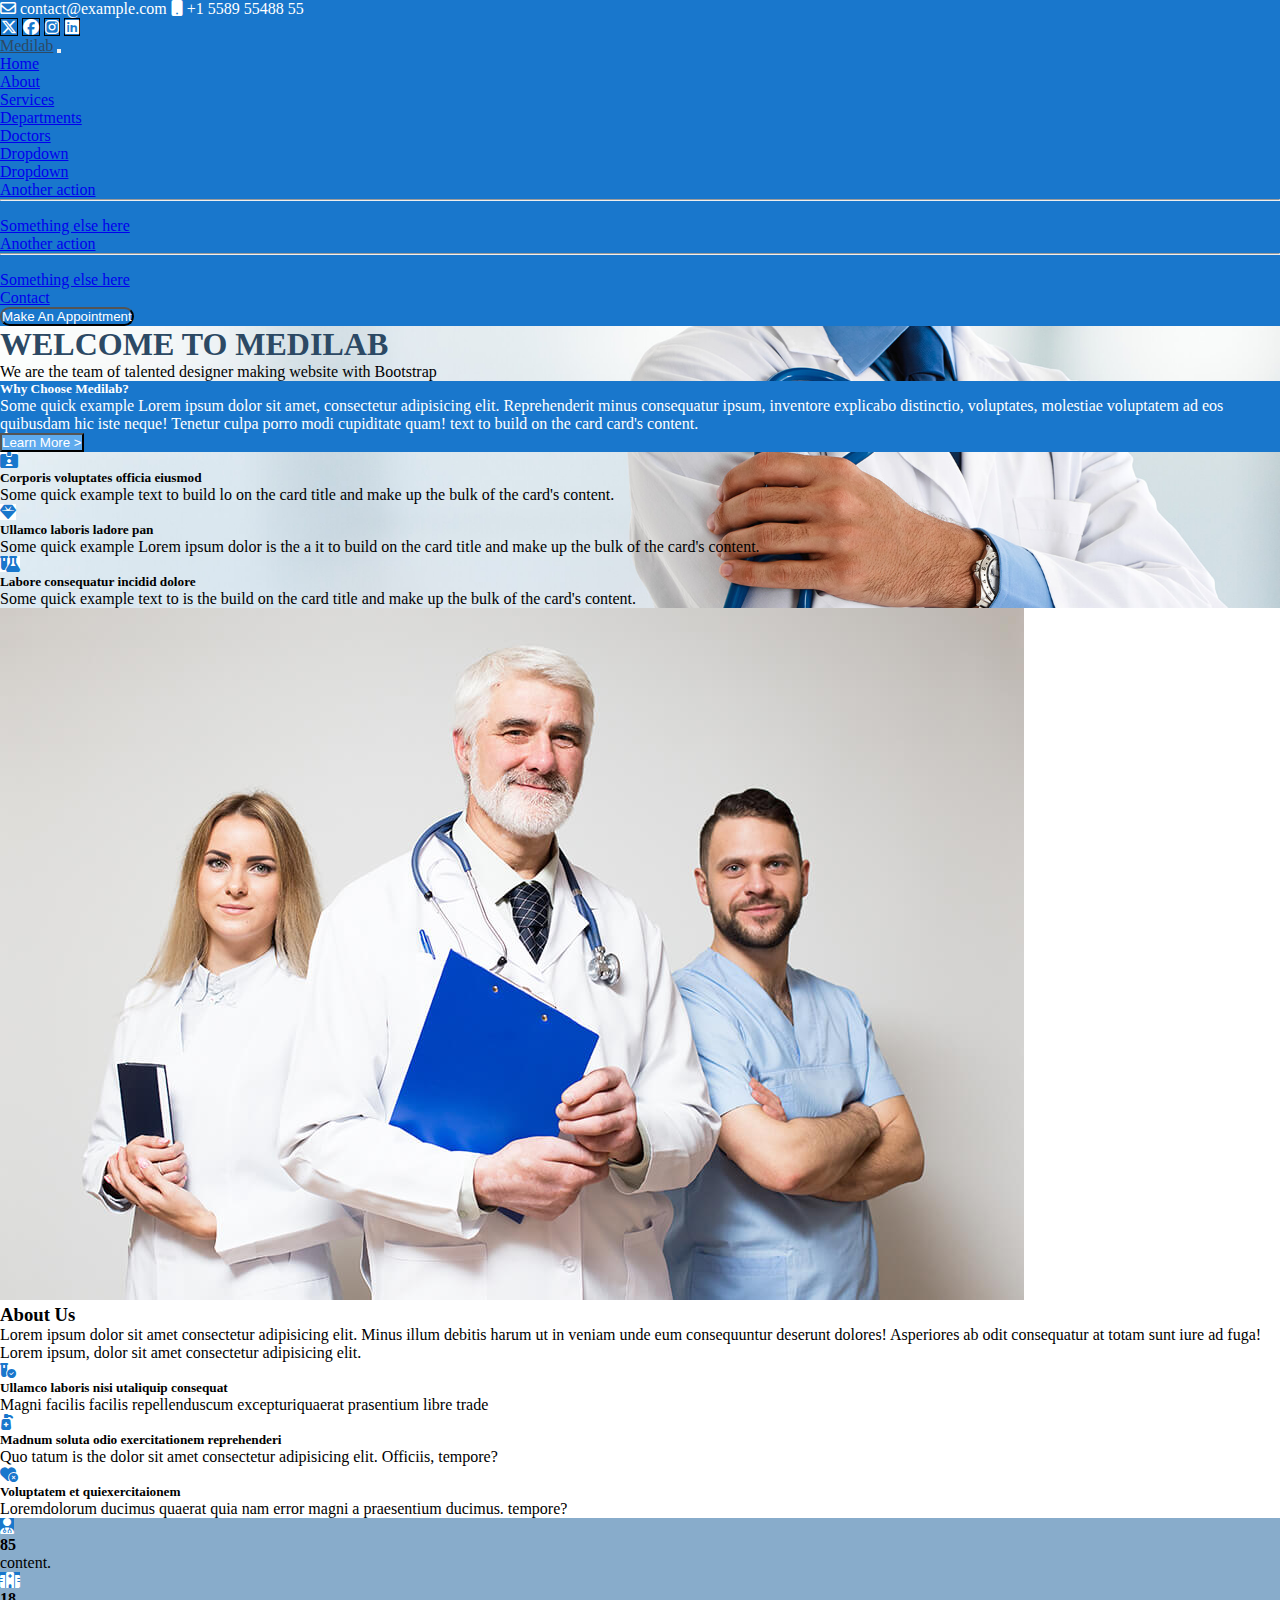
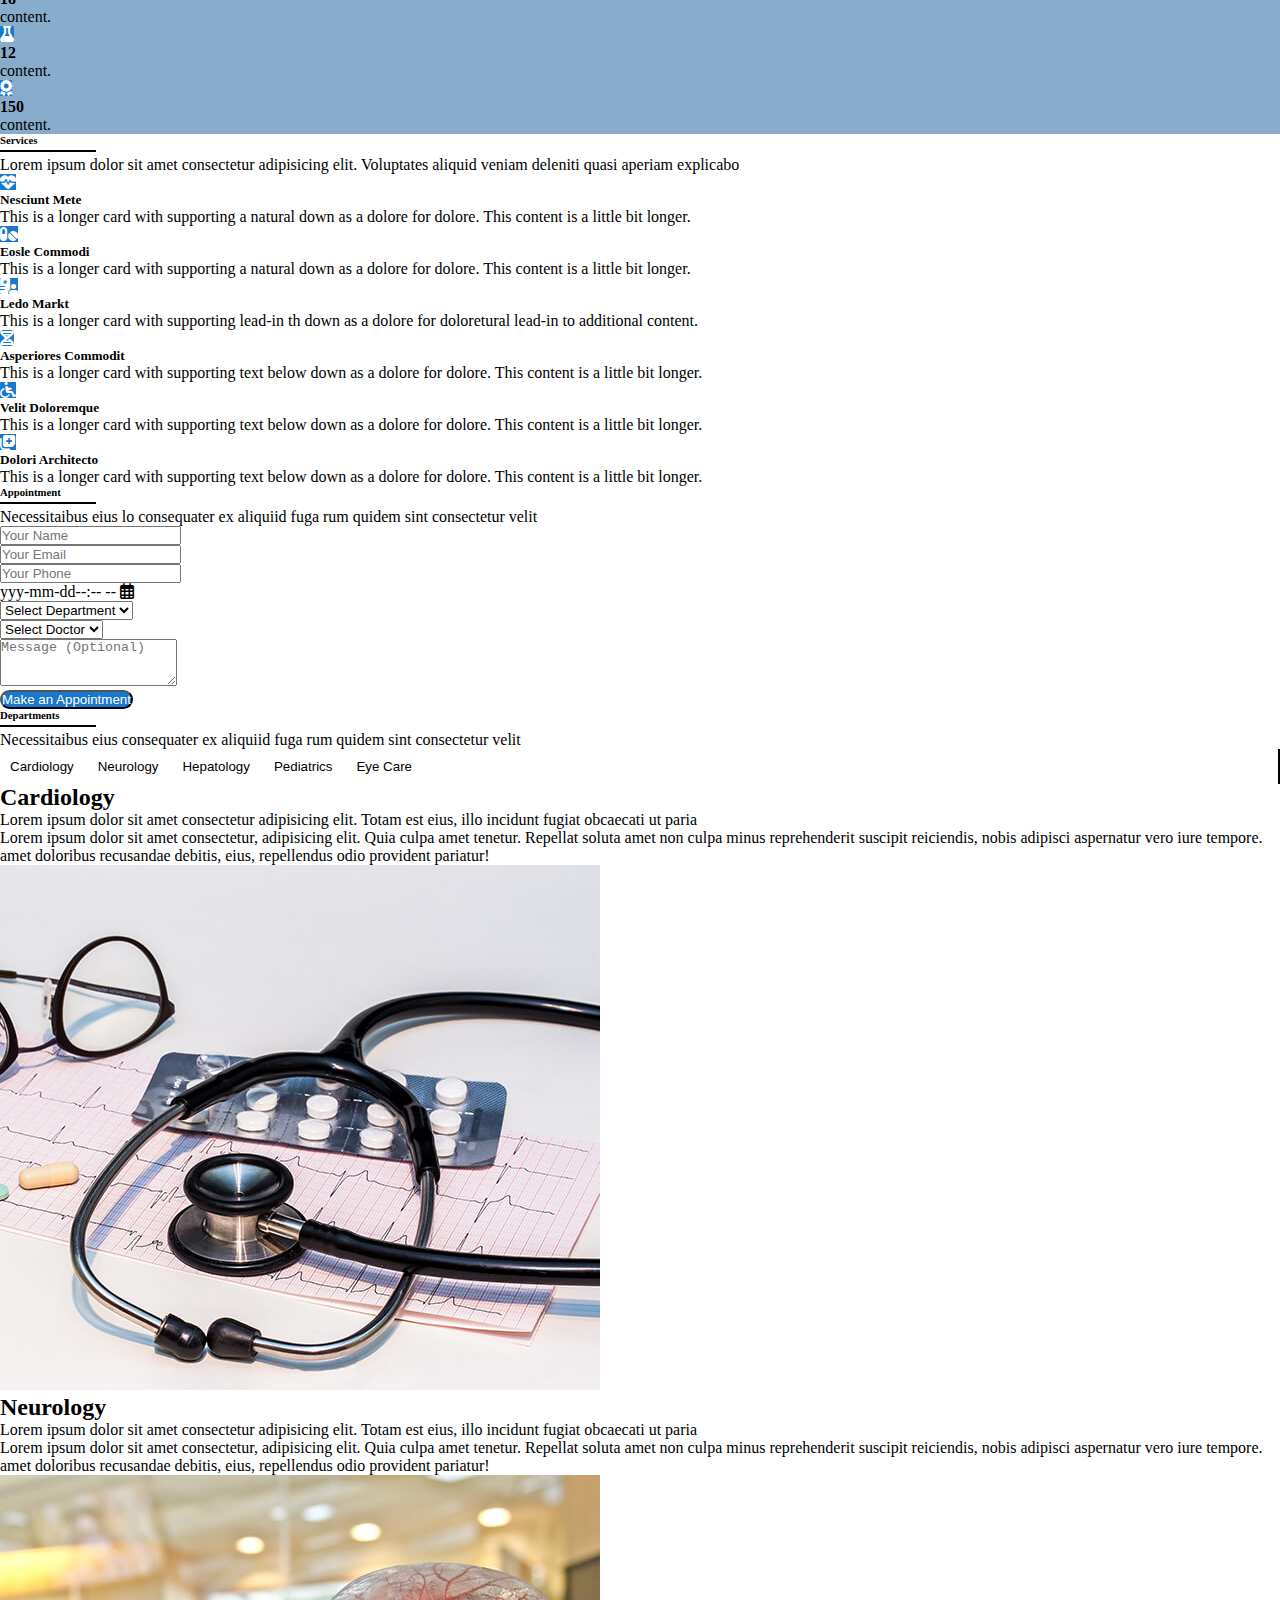
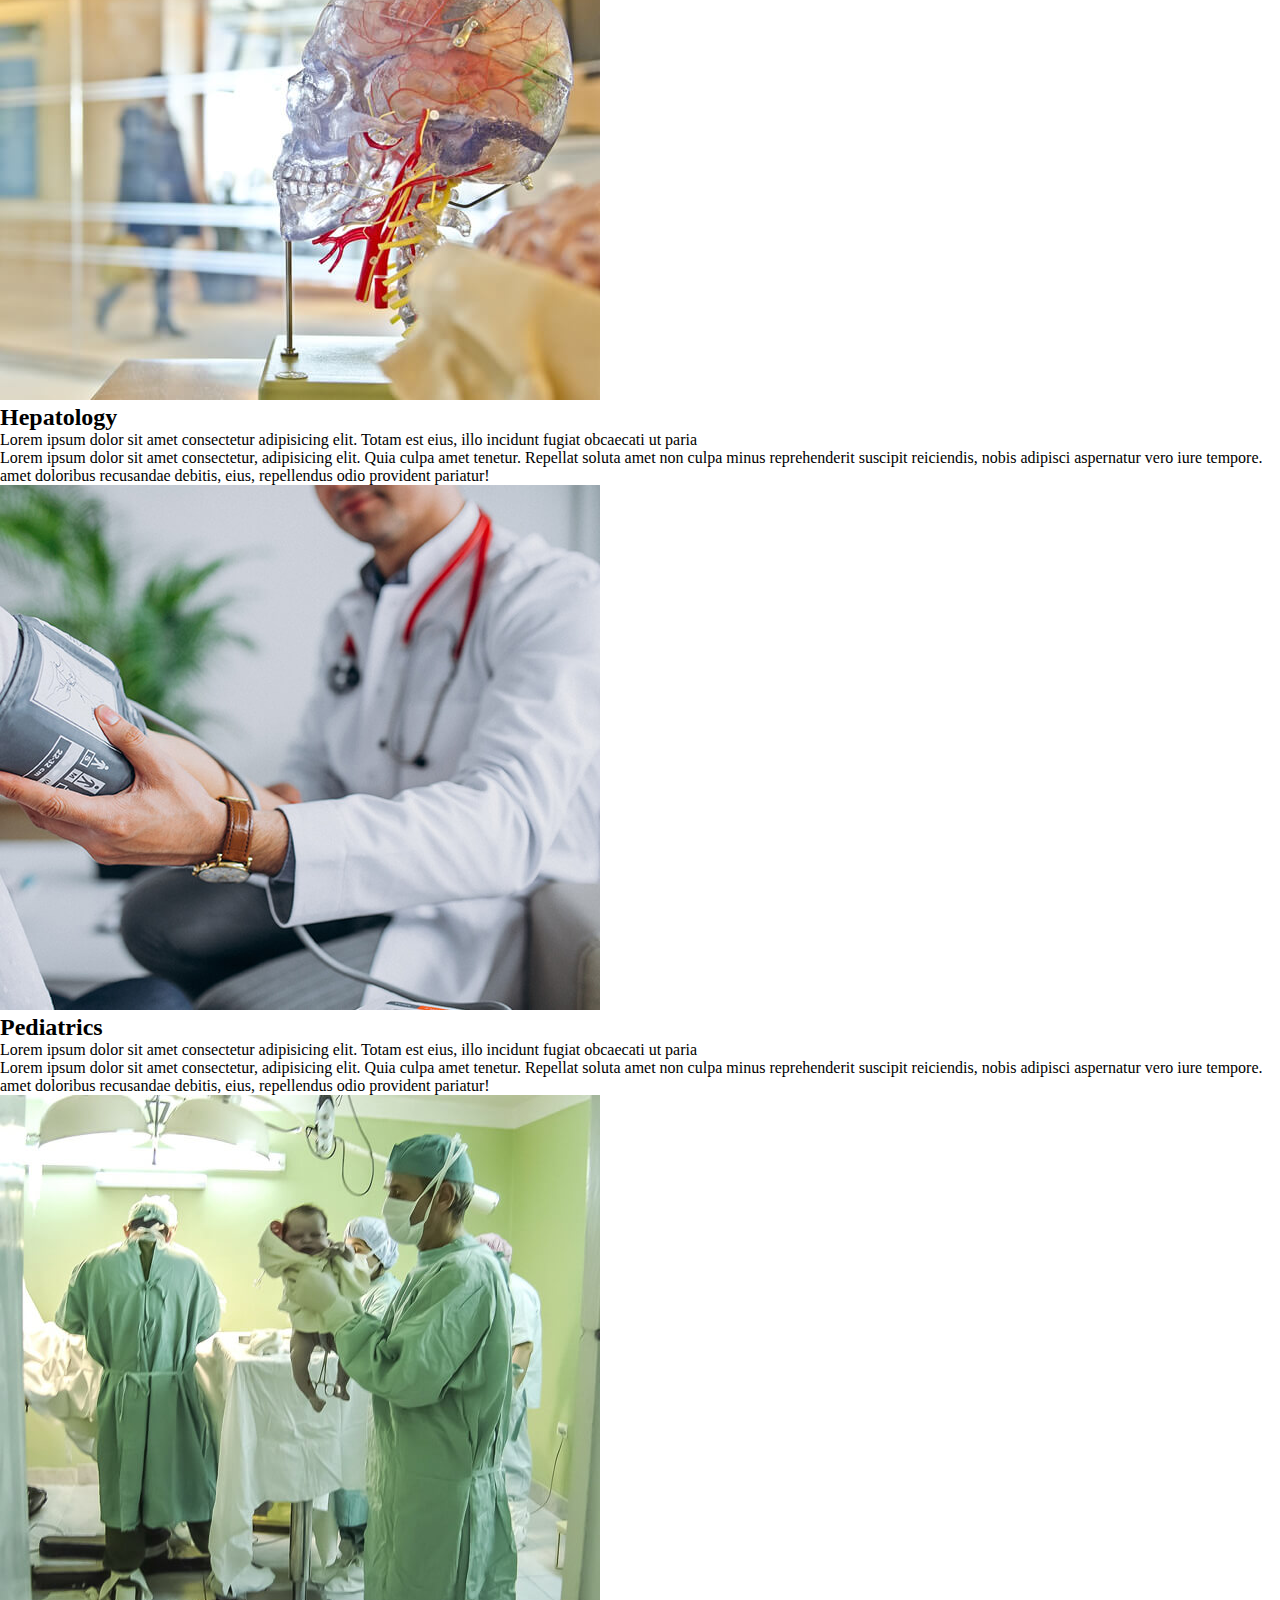
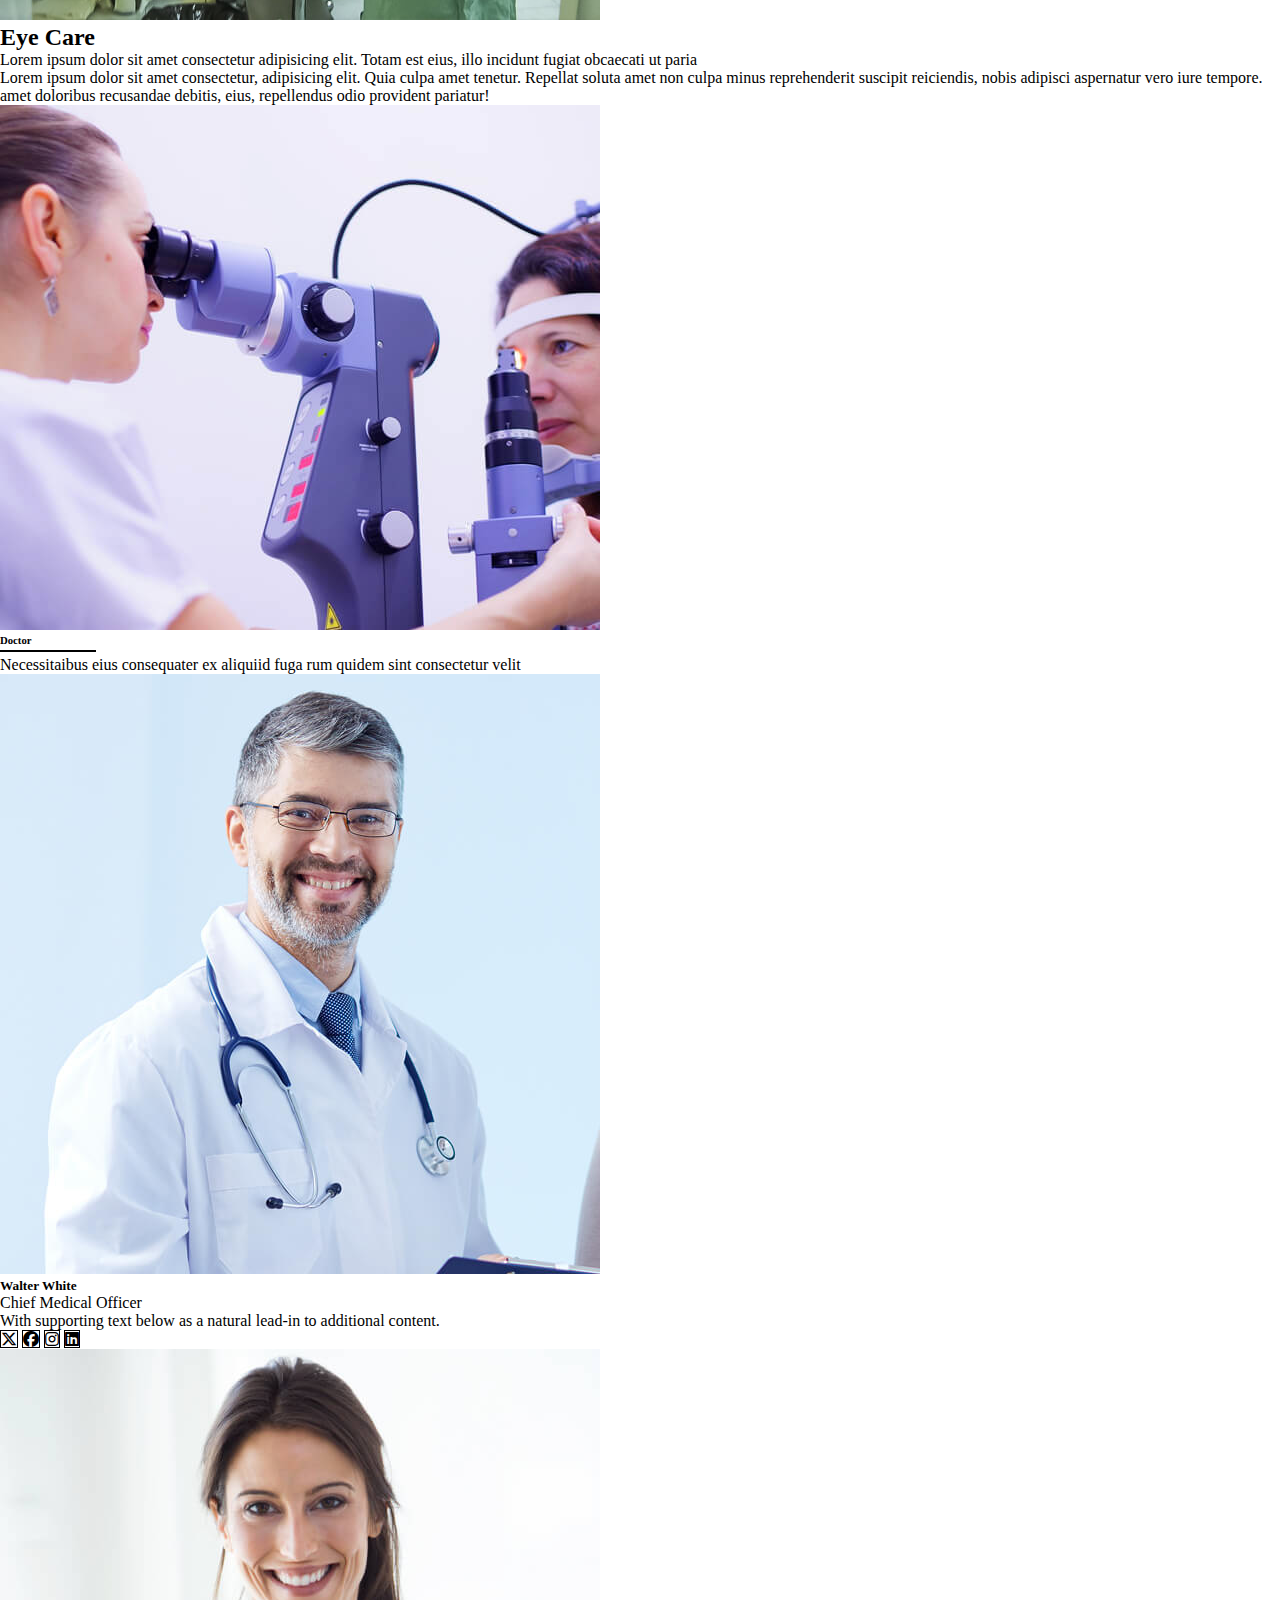
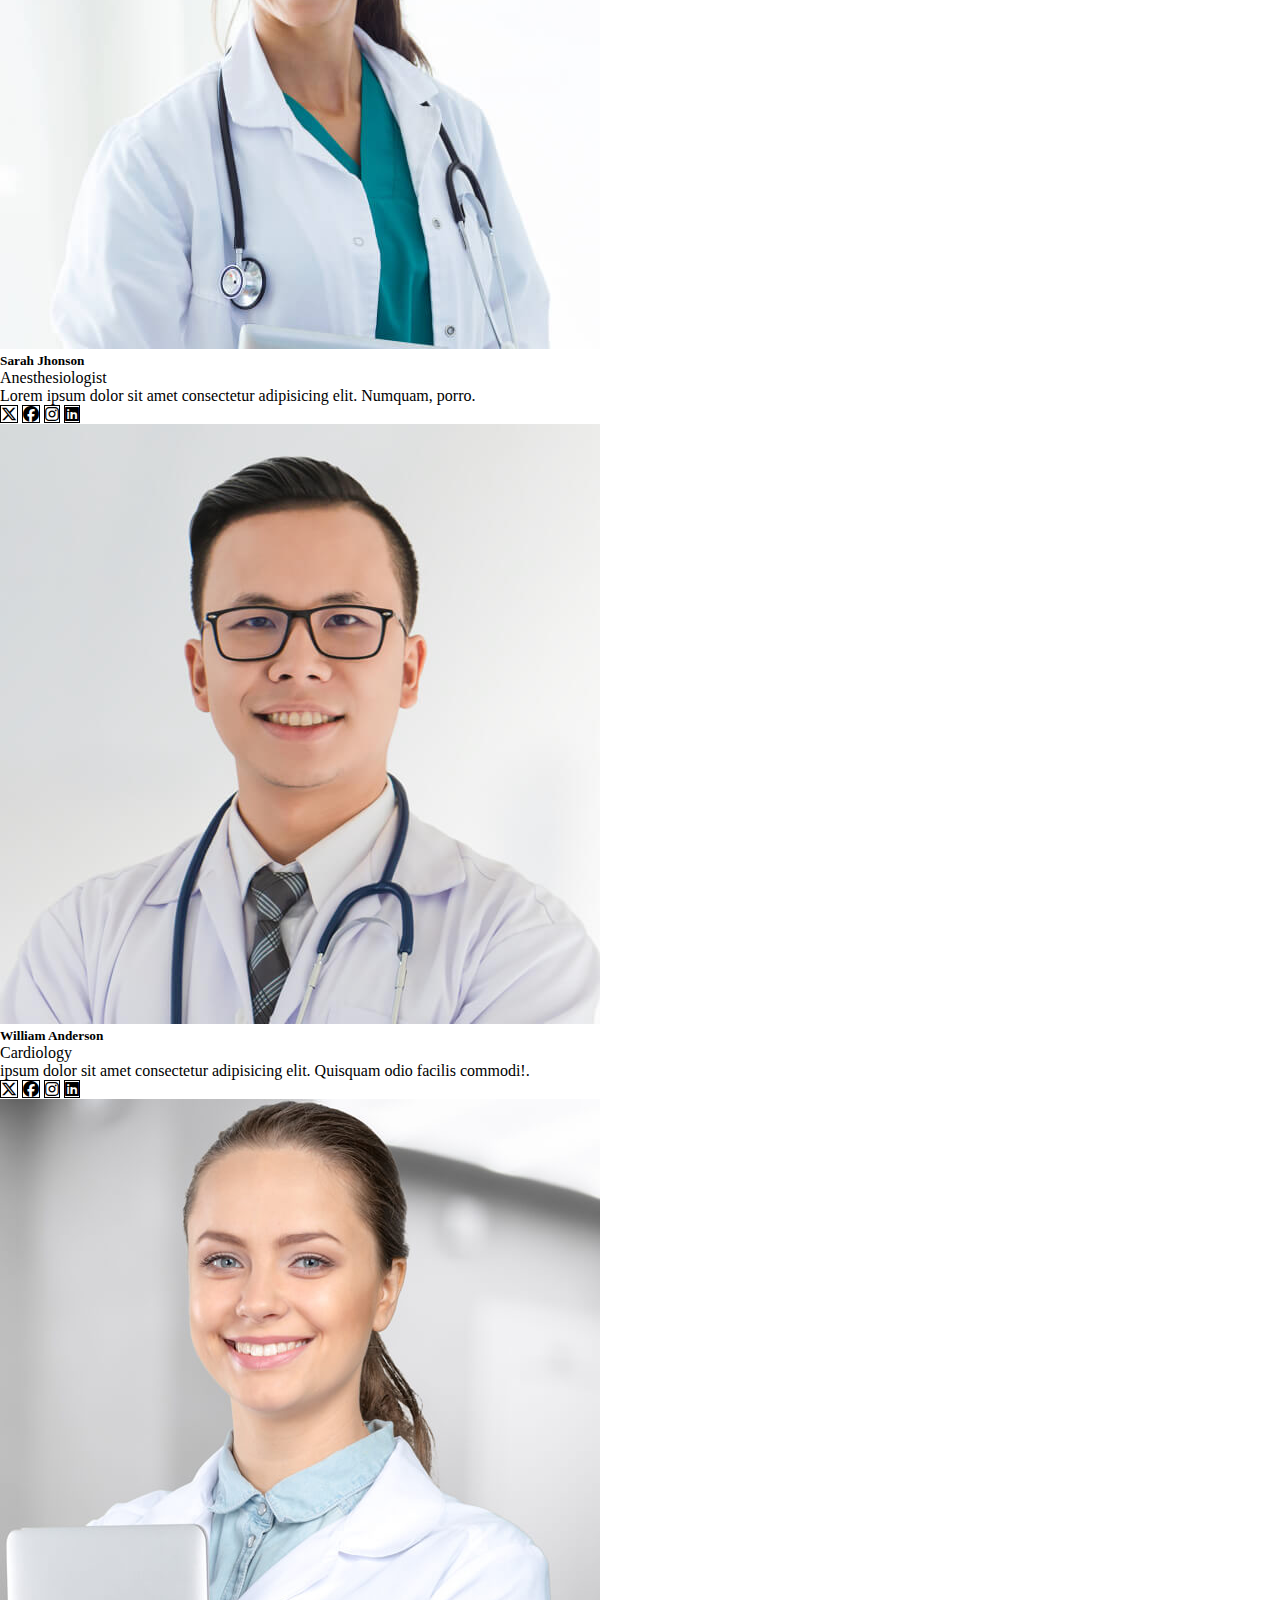
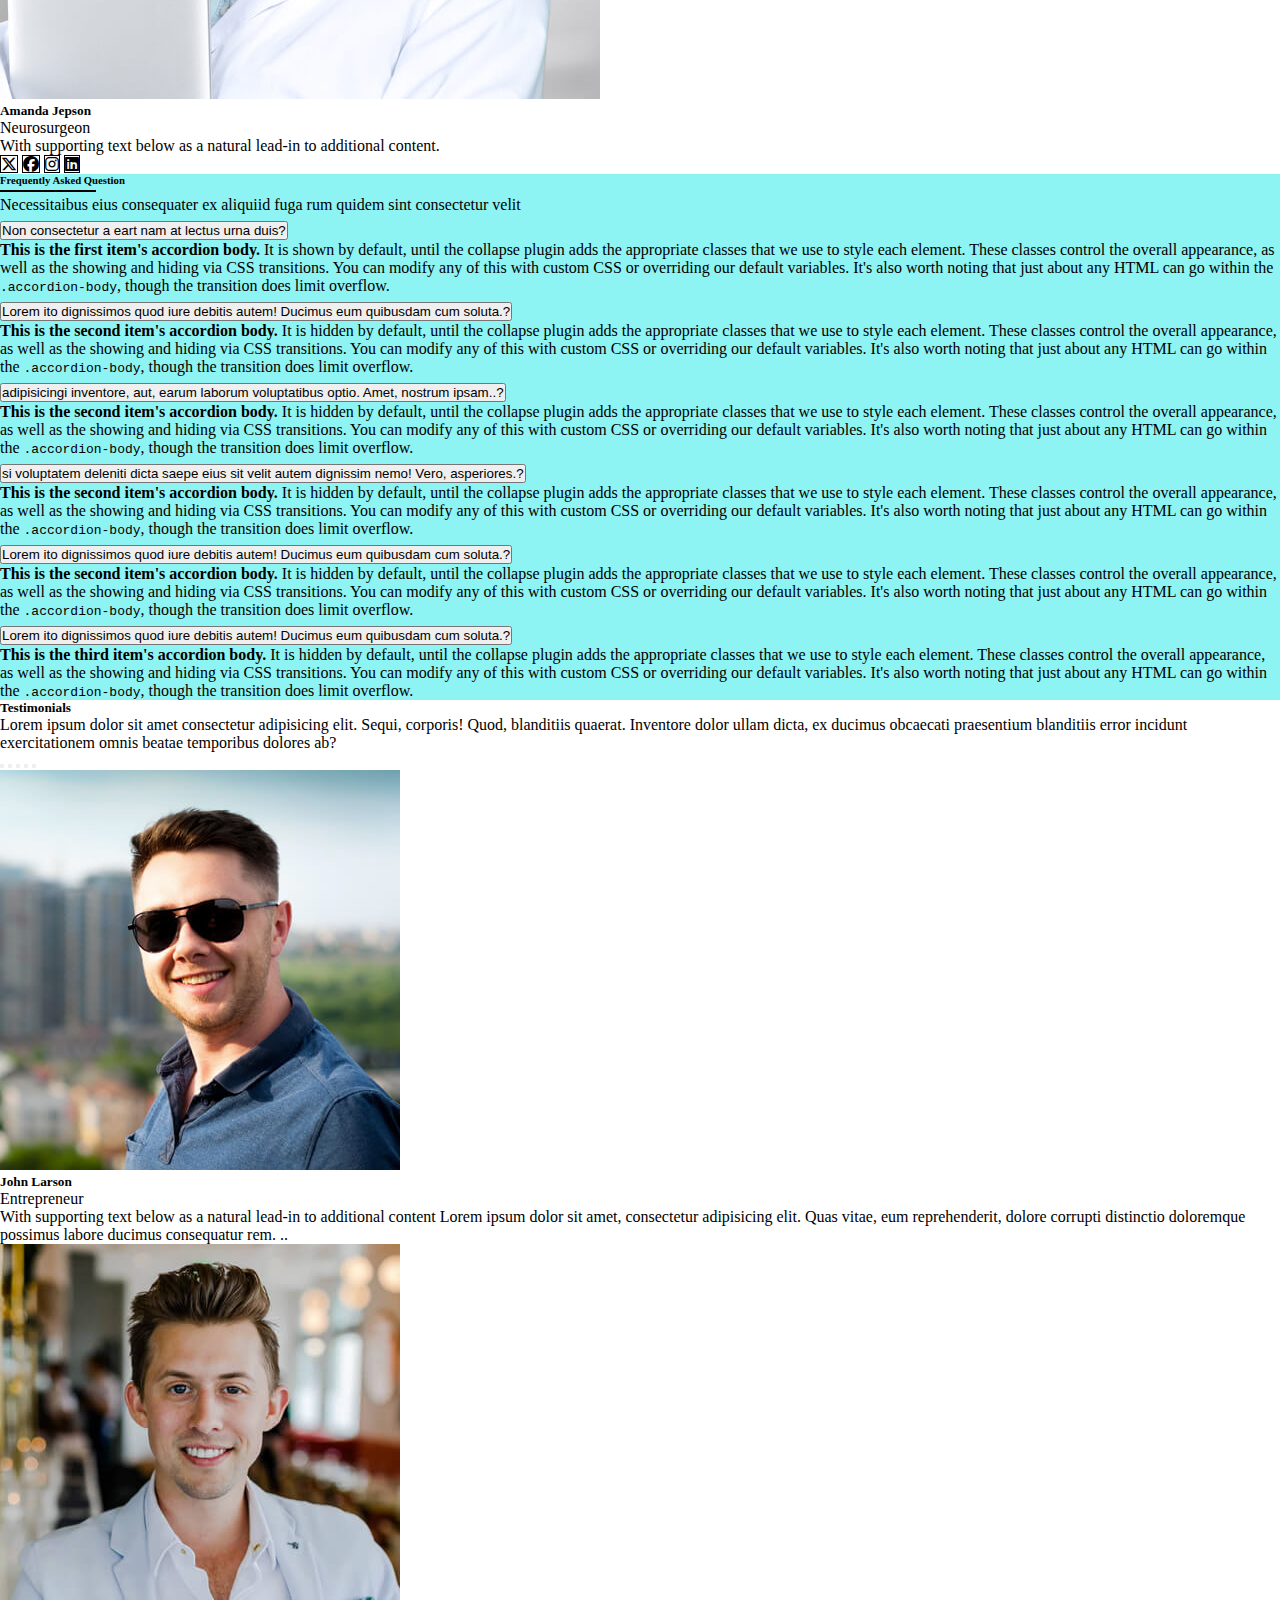
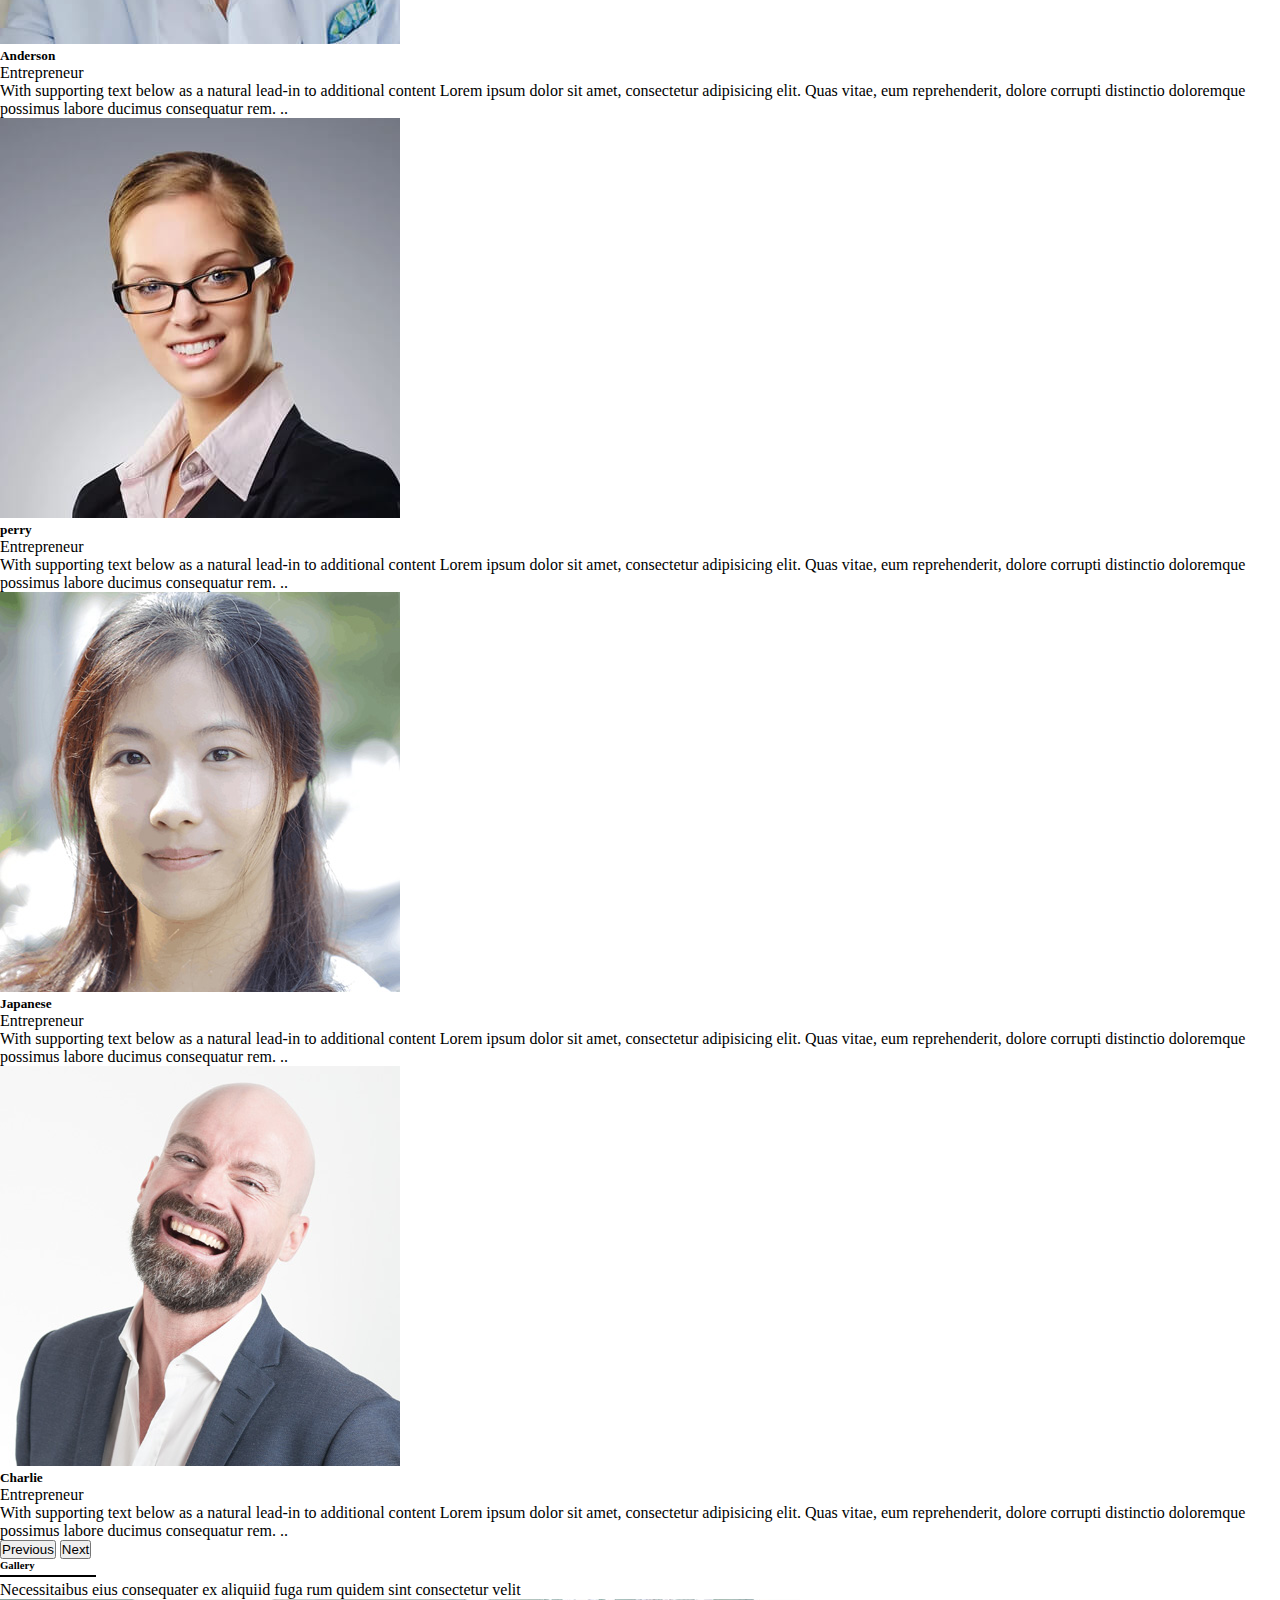
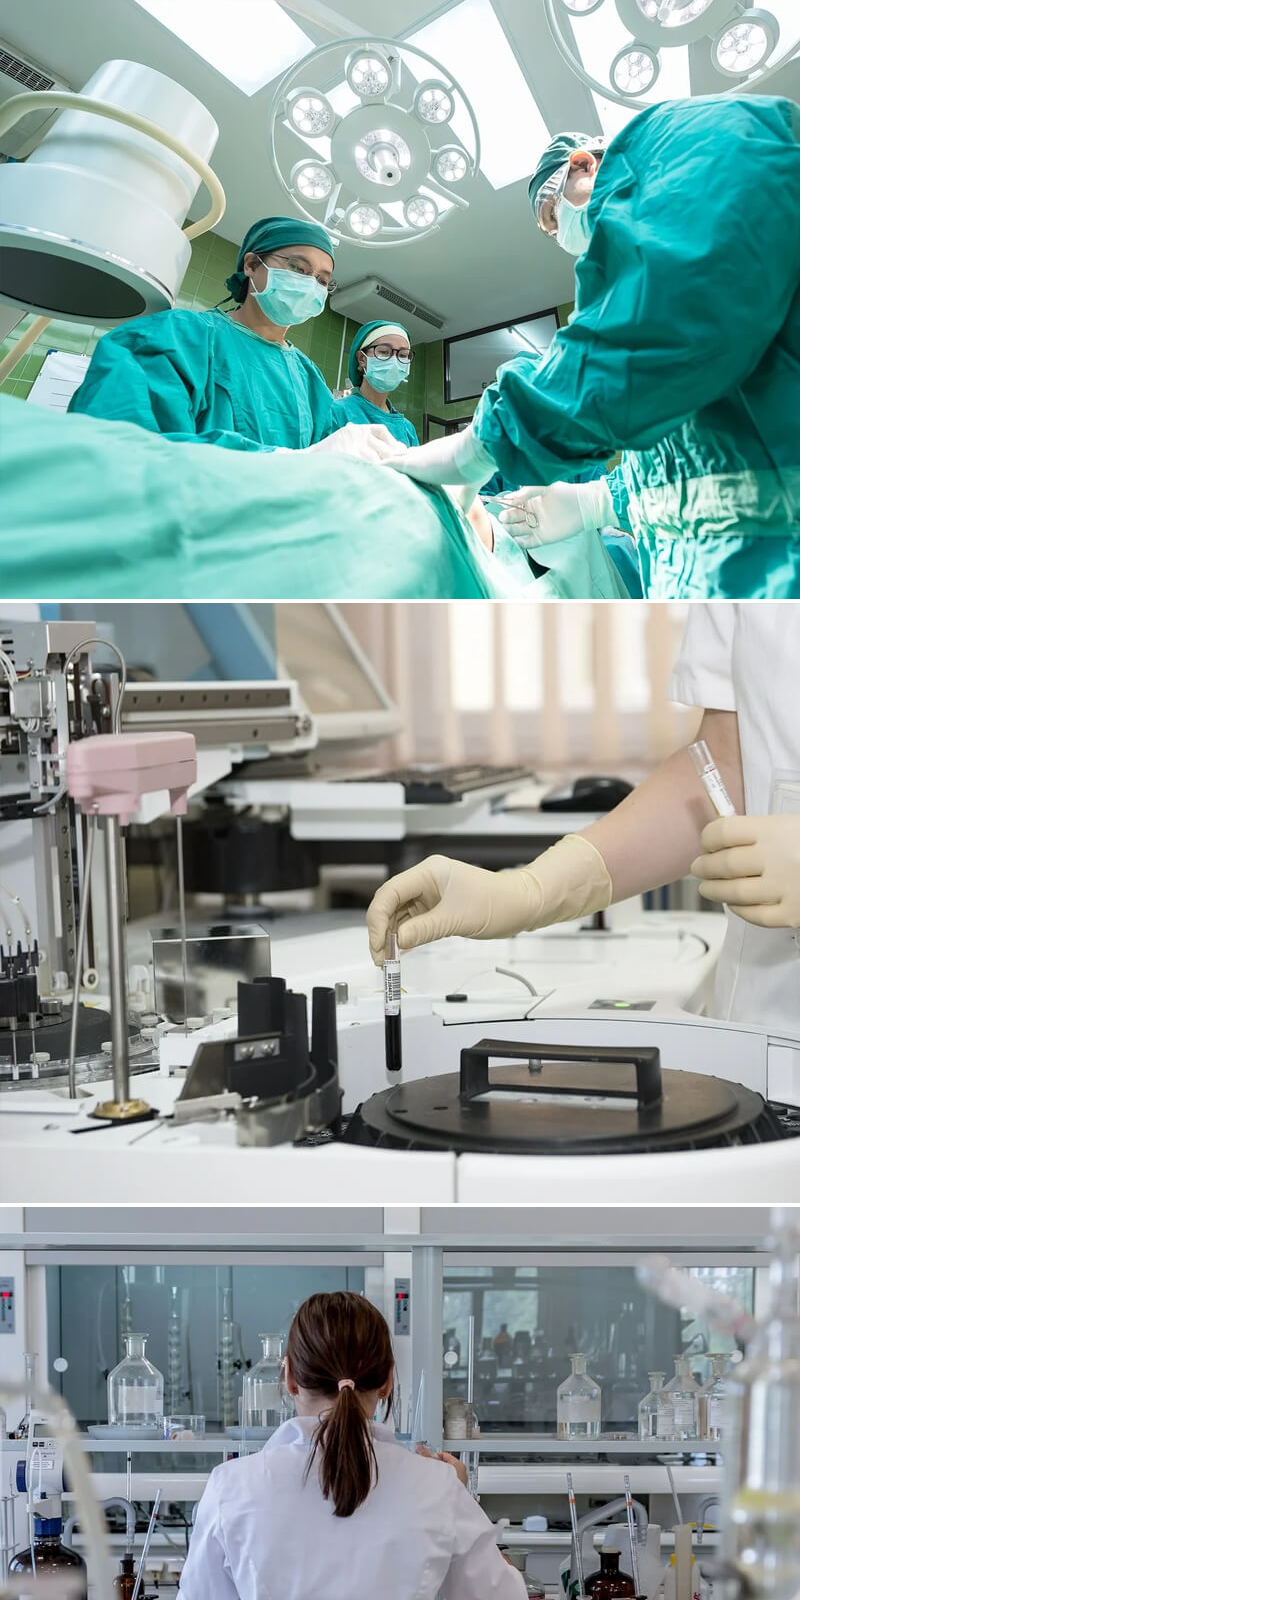
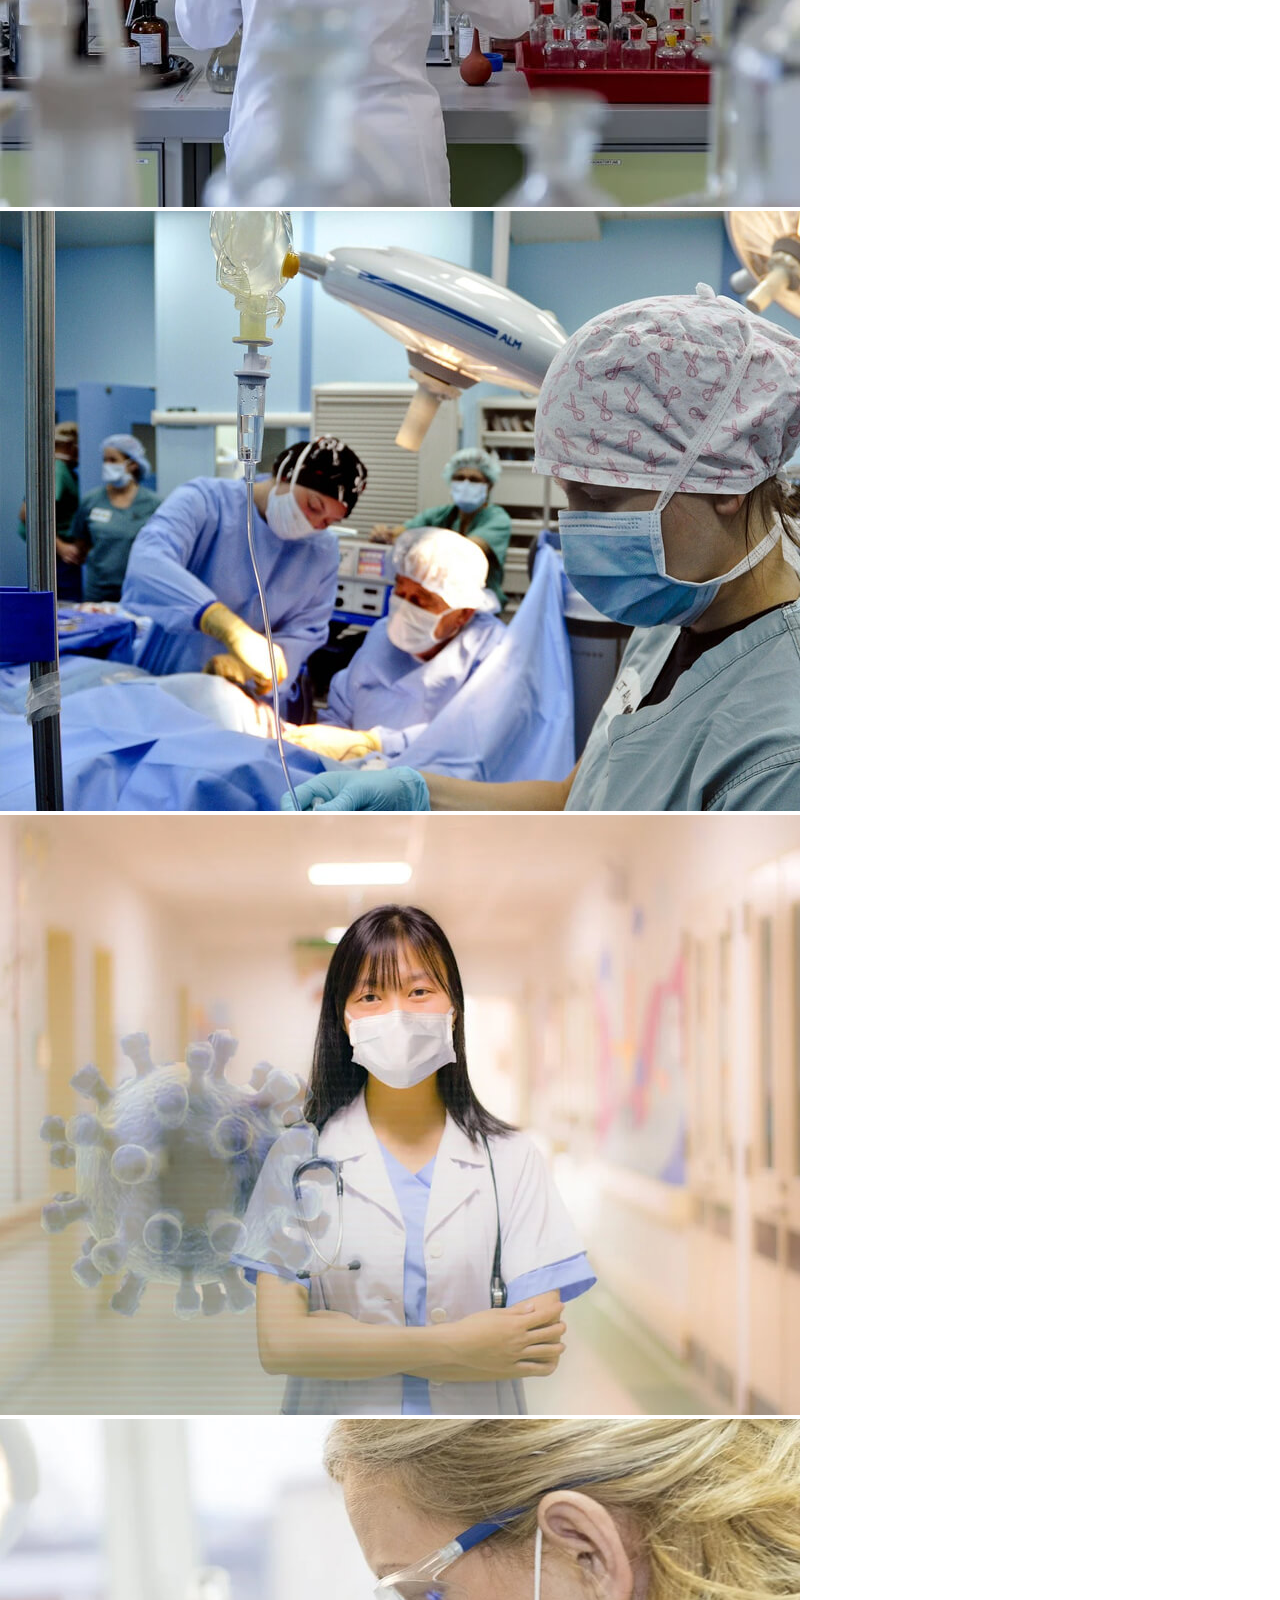
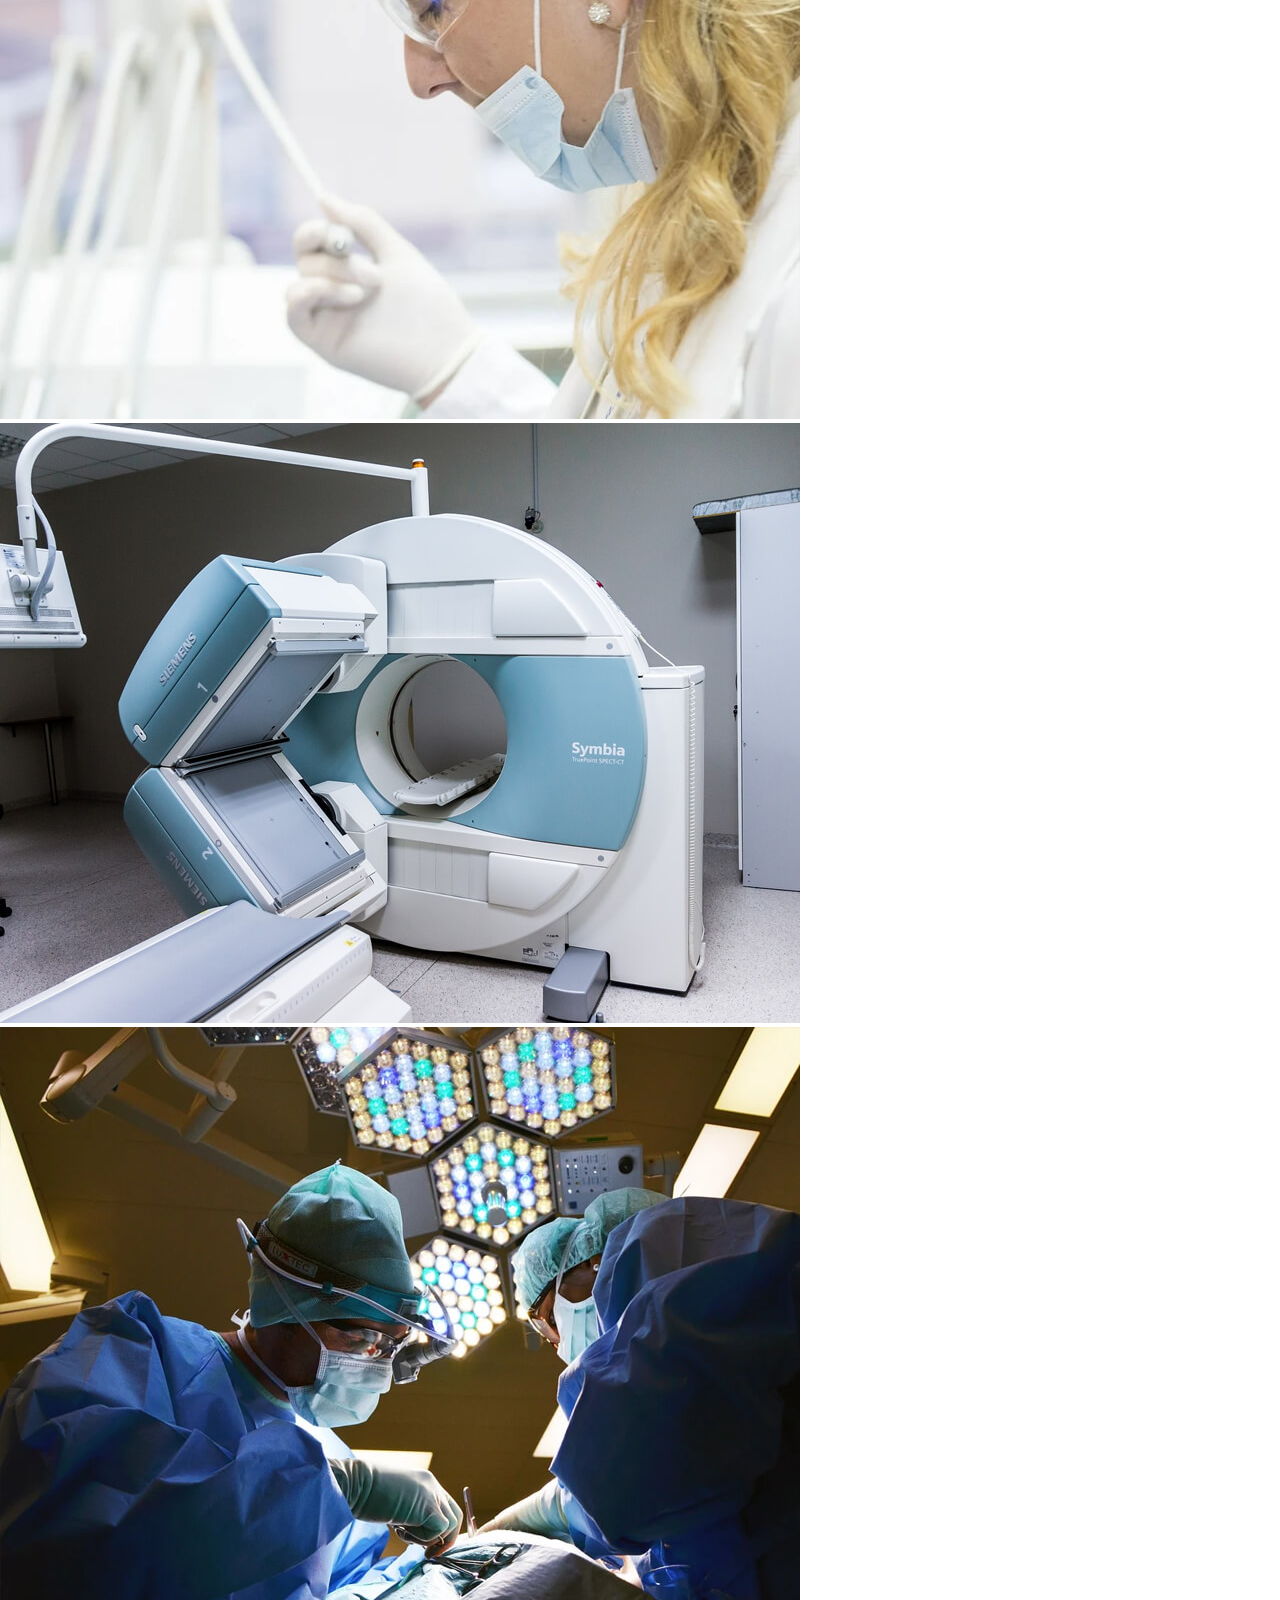
<file: Index.html>
<!DOCTYPE html>
<html lang="en">

<head>
  <meta charset="UTF-8">
  <meta name="viewport" content="width=device-width, initial-scale=1.0">
  <title>Document</title>
  <!-- my css  -->
  <link rel="stylesheet" href="./medilab.css">
  <!-- bootsrap 5 css -->
  <link href="https://cdn.jsdelivr.net/npm/bootstrap@5.0.2/dist/css/bootstrap.min.css" rel="stylesheet"
    integrity="sha384-EVSTQN3/azprG1Anm3QDgpJLIm9Nao0Yz1ztcQTwFspd3yD65VohhpuuCOmLASjC" crossorigin="anonymous">
  <!-- font awesome  -->
  <link rel="stylesheet" href="https://cdnjs.cloudflare.com/ajax/libs/font-awesome/6.5.2/css/all.min.css">
</head>

<body>
  <!-- navbar head  -->
  <nav>
    <div class="navbar-head d-flex justify-content-between py-2 container">
      <div class="navbar-head-text">
        <i class="fa-regular fa-envelope"></i> contact@example.com
        <i class="fa-solid fa-mobile-button ps-3"></i> +1 5589 55488 55
      </div>
      <div class="navbar-head-logo">
        <i class="fa-brands fa-x-twitter ps-3 border-0"></i>
        <i class="fa-brands fa-facebook ps-3 border-0"></i>
        <i class="fa-brands fa-instagram ps-3 border-0"></i>
        <i class="fa-brands fa-linkedin ps-3 border-0"></i>
      </div>
    </div>
  </nav>
  <!-- main navbar  -->
  <nav class="navbar navbar-expand-lg navbar-light bg-light sticky-top">
    <div class="container-fluid container">
      <a class="navbar-brand fw-bolder fs-3" href="#">Medilab</a>
      <button class="navbar-toggler" type="button" data-bs-toggle="collapse" data-bs-target="#navbarSupportedContent"
        aria-controls="navbarSupportedContent" aria-expanded="false" aria-label="Toggle navigation">
        <span class="navbar-toggler-icon"></span>
      </button>
      <div class="collapse navbar-collapse flex-grow-0" id="navbarSupportedContent">
        <ul class="navbar-nav me-auto mb-2 mb-lg-0">
          <li class="nav-item">
            <a class="nav-link active mx-2" aria-current="page" href="#">Home</a>
          </li>
          <li class="nav-item">
            <a class="nav-link active mx-2" href="#">About</a>
          </li>
          <li class="nav-item">
            <a class="nav-link active mx-2" href="#services">Services</a>
          </li>
          <li class="nav-item">
            <a class="nav-link active mx-2" href="#">Departments</a>
          </li>
          <li class="nav-item">
            <a class="nav-link active mx-2" href="#">Doctors</a>
          </li>
          <li class="nav-item dropdown">
            <a class="nav-link dropdown-toggle active mx-2" href="#" id="navbarDropdown" role="button"
              data-bs-toggle="dropdown" aria-expanded="false">
              Dropdown
            </a>
            <ul class="dropdown-menu" aria-labelledby="navbarDropdown">
              <li class="nav-item dropdown">
                <a class="nav-link dropdown-toggle active mx-2" href="#" id="navbarDropdown" role="button"
                  data-bs-toggle="dropdown" aria-expanded="false">
                  Dropdown
                </a>
                <ul class="dropdown-menu" aria-labelledby="navbarDropdown">
                  <li><a class="dropdown-item" href="#">Another action</a></li>
                  <li>
                    <hr class="dropdown-divider">
                  </li>
                  <li><a class="dropdown-item" href="#">Something else here</a></li>
                </ul>
              </li>    
              <li><a class="dropdown-item" href="#">Another action</a></li>
              <li>
                <hr class="dropdown-divider">
              </li>
              <li><a class="dropdown-item" href="#">Something else here</a></li>
            </ul>
          </li>
          <li class="nav-item">
            <a class="nav-link disabled active mx-2" href="#" tabindex="-1" aria-disabled="true">Contact</a>
          </li>
        </ul>
        <button class=" button appoint-btn border-0 p-2 px-3" type="submit">Make An Appointment</button>
      </div>
    </div>
  </nav>
  <!-- Home  -->
  <div class="main-img">
    <div class="container">
      <div class="main-img-text pt-5">
        <h1 class="fw-bolder fs-1">WELCOME TO MEDILAB</h1>
        <p class="fs-5">We are the team of talented designer making website with Bootstrap</p>
      </div>
      <!-- card  -->
      <div class="row py-5 gy-4">
        <div class="col-lg-4 d-flex align-items-stretch">
          <div class="card my-card p-2">
            <div class="card-body">
              <h5 class="card-title fw-bold fs-2">Why Choose Medilab?</h5>
              <p class="card-text py-3">Some quick example Lorem ipsum dolor sit amet, consectetur adipisicing elit.
                Reprehenderit minus consequatur ipsum, inventore explicabo distinctio, voluptates, molestiae voluptatem
                ad eos quibusdam hic iste neque! Tenetur culpa porro modi cupiditate quam! text to build on the card
                card's content.</p>
              <div class="d-flex justify-content-center">
                <button class=" button border-0 rounded-pill card-btn p-2 px-3" type="submit">Learn More ></button>
              </div>
            </div>
          </div>
        </div>
        <div class="col-lg-8 d-flex align-items-stretch">
          <div class="d-flex flex-column justify-content-center">
          <div class="row gy-4">
            <div class="col-xl-4 d-flex align-items-stretch">
              <div class="card">
                <div class="card-body text-center p-4">
                  <i class="fa-solid fa-id-card-clip fs-1 p top-icon"></i>
                  <h5 class="card-title fw-bold py-3">Corporis voluptates officia eiusmod</h5>
                  <p class="card-text">Some quick example text to build lo on the card title and make up the bulk of
                    the
                    card's content.</p>
                </div>
              </div>
            </div>
            <div class="col-xl-4 d-flex align-items-stretch">
              <div class="card">
                <div class="card-body text-center p-4">
                  <i class="fa-regular fa-solid  fa-gem fs-1 p top-icon"></i>
                  <h5 class="card-title fw-bold py-3">Ullamco laboris ladore pan</h5>
                  <p class="card-text">Some quick example Lorem ipsum dolor is the a it to build on the card title and
                    make up the bulk of the
                    card's
                    content.</p>
                </div>
              </div>
            </div>
            <div class="col-xl-4 d-flex align-items-stretch">
              <div class="card">
                <div class="card-body text-center p-4">
                  <i class="fa-solid fa-flask-vial fs-1 p top-icon"></i>
                  <h5 class="card-title fw-bold py-3">Labore consequatur incidid dolore</h5>
                  <p class="card-text">Some quick example text to is the build on the card title and make up the bulk of
                    the
                    card's
                    content.</p>
                </div>
              </div>
            </div>
          </div>
        </div>
        </div>
      </div>
    </div>
  </div>
  <!-- About Us -->
  <div class="container">
    <div class="row">
      <div class="col-lg-6 py-5 pe-4">
        <img src="/about.jpg" alt="" class="w-100">
      </div>
      <div class="col-lg-6 py-5  ps-4">
        <h3 class="fw-bolder">About Us</h3>
        <p>Lorem ipsum dolor sit amet consectetur adipisicing elit. Minus illum debitis harum ut in veniam unde eum
          consequuntur deserunt dolores! Asperiores ab odit consequatur at totam sunt iure ad fuga! Lorem ipsum, dolor
          sit amet consectetur adipisicing elit.</p>
        <div class="d-flex gap-4 py-2">
          <div class="logo">
            <i class="fa-solid fa-vial-circle-check fs-1 top-icon"></i>
          </div>
          <div class="text">
            <h5 class="fw-bold">Ullamco laboris nisi utaliquip consequat</h5>
            <p>Magni facilis facilis repellenduscum excepturiquaerat prasentium libre trade</p>
          </div>
        </div>
        <div class="d-flex gap-4 py-2">
          <div class="logo">
            <i class="fa-solid fa-pump-medical fs-1  top-icon"></i>
          </div>
          <div class="text">
            <h5 class="fw-bold">Madnum soluta odio exercitationem reprehenderi</h5>
            <p> Quo tatum is the dolor sit amet consectetur adipisicing elit. Officiis, tempore?</p>
          </div>
        </div>
        <div class="d-flex gap-4 py-2">
          <div class="logo">
            <i class="fa-solid fa-heart-circle-xmark fs-1  top-icon"></i>
          </div>
          <div class="text">
            <h5 class="fw-bold">Voluptatem et quiexercitaionem</h5>
            <p>Loremdolorum ducimus quaerat quia nam error magni a praesentium ducimus. tempore?</p>
          </div>
        </div>
      </div>
    </div>
  </div>
  <!-- next  -->
  <div class="bg-color">
    <div class="container">
      <div class="row">
        <div class="col-lg-3 col-md-6 my-5">
          <div class="card text-center">
            <div class="position-relative number">
              <i class="fa-solid p-3 my-1 fa-user-doctor fs-3 rounded-circle"></i>
              <h4 class="my-2">85</h4>
              <p class="m-0">content.</p>
            </div>
          </div>
        </div>
        <div class="col-lg-3 col-md-6 my-5">
          <div class="card text-center">
            <div class="position-relative number">
              <i class="fa-regular p-3 my-1 fa-solid fa-hospital fs-3 rounded-circle"></i>
              <h4 class="my-2">18</h4>
              <p class="m-0">content.</p>
            </div>
          </div>
        </div>
        <div class="col-lg-3 col-md-6 my-5">
          <div class="card text-center">
            <div class="position-relative number">
              <i class="fa-solid p-3 my-1 fa-flask fs-3 rounded-circle"></i>
              <h4 class="my-2">12</h4>
              <p class="m-0">content.</p>
            </div>
          </div>
        </div>
        <div class="col-lg-3 col-md-6 my-5">
          <div class="card text-center">
            <div class="position-relative number">
              <i class="fa-solid p-3 my-1 fa-award fs-3 rounded-circle"></i>
              <h4 class="my-2">150</h4>
              <p class="m-0">content.</p>
            </div>
          </div>
        </div>
      </div>
    </div>
  </div>
  <!-- page 2 -->
  <div class="container">
    <!-- sevices  -->
    <!-- heading  -->
    <div id="services" class="head-line">
      <h6 class="fs-1 text-center pt-5">Services</h6>
      <div class="my-css my-4">
        <div class="d-flex justify-content-center">
          <div style="width: 2rem; height:2px;"></div>
          <div class="bg-info" style="width: 2rem;"></div>
            <div style="width: 2rem; height: 2px;"></div>
          </div>
          <div class="d-flex justify-content-center">
            <div style="width: 6rem; height: 1px;background-color: black;"></div>
            <div class="bg-info" style="width: 2rem;"></div>
            <div style="width: 6rem; height: 1px;background-color: black;"></div>
          </div>
          <div class="d-flex justify-content-center">
            <div style="width: 2rem; height: 2px;"></div>
            <div class="bg-info" style="width: 2rem;"></div>
            <div style="width: 2rem; height: 2px;"></div>
          </div>
        </div>    
      <p class="text-center">Lorem ipsum dolor sit amet consectetur adipisicing elit. Voluptates aliquid veniam deleniti
        quasi aperiam explicabo</p>
    </div>
    <!-- 6 cards  -->
    <div class="row row-cols-1 row-cols-md-3 g-4 text-center py-5">
      <div class="col-lg-4 col-md-6 card-hover">
        <div class="card">
          <div class="card-body mx-2 my-5 py-5">
            <i class="fa-solid fa-heart-pulse fs-1 p-2 six mb-3"></i>
            <h5 class="card-title">Nesciunt Mete</h5>
            <p class="card-text">This is a longer card with supporting a natural down as a dolore for dolore. This
              content is a little bit longer.</p>
          </div>
        </div>
      </div>
      <div class="col-lg-4 col-md-6 card-hover">
        <div class="card">
          <div class="card-body mx-2 my-5 py-5">
            <i class="fa-solid fa-pills fs-1 p-2 six mb-3"></i>
            <h5 class="card-title">Eosle Commodi</h5>
            <p class="card-text">This is a longer card with supporting a natural down as a dolore for dolore. This
              content is a little bit longer.</p>
          </div>
        </div>
      </div>
      <div class="col-lg-4 col-md-6 card-hover">
        <div class="card">
          <div class="card-body mx-2 my-5 py-5">
            <i class="fa-solid fa-hospital-user fs-1 p-2 six mb-3"></i>
            <h5 class="card-title">Ledo Markt</h5>
            <p class="card-text">This is a longer card with supporting lead-in th down as a dolore for doloretural
              lead-in to additional content.</p>
          </div>
        </div>
      </div>
      <div class="col-lg-4 col-md-6 card-hover">
        <div class="card">
          <div class="card-body mx-2 my-5 py-5">
            <i class="fa-solid fa-dna fs-1 p-2 six mb-3"></i>
            <h5 class="card-title">Asperiores Commodit</h5>
            <p class="card-text">This is a longer card with supporting text below down as a dolore for dolore. This
              content is a little bit longer.</p>
          </div>
        </div>
      </div>
      <div class="col-lg-4 col-md-6 card-hover">
        <div class="card">
          <div class="card-body mx-2 my-5 py-5">
            <i class="fa-solid fa-wheelchair fs-1 p-2 six mb-3"></i>
            <h5 class="card-title">Velit Doloremque</h5>
            <p class="card-text">This is a longer card with supporting text below down as a dolore for dolore. This
              content is a little bit longer.</p>
          </div>
        </div>
      </div>
      <div class="col-lg-4 col-md-6 card-hover">
        <div class="card">
          <div class="card-body mx-2 my-5 py-5">
            <i class="fa-solid fa-notes-medical fs-1 p-2 six mb-3"></i>
            <h5 class="card-title">Dolori Architecto</h5>
            <p class="card-text">This is a longer card with supporting text below down as a dolore for dolore. This
              content is a little bit longer.</p>
          </div>
        </div>
      </div>
    </div>
    <!-- APPOINTMENT  -->
    <div class="head-line2">
      <h6 class="text-center fs-1 pt-5">Appointment</h6>
      <div class="my-css my-4">
        <div class="d-flex justify-content-center">
          <div style="width: 2rem; height:2px;"></div>
          <div class="bg-info" style="width: 2rem;"></div>
            <div style="width: 2rem; height: 2px;"></div>
          </div>
          <div class="d-flex justify-content-center">
            <div style="width: 6rem; height: 1px;background-color: black;"></div>
            <div class="bg-info" style="width: 2rem;"></div>
            <div style="width: 6rem; height: 1px;background-color: black;"></div>
          </div>
          <div class="d-flex justify-content-center">
            <div style="width: 2rem; height: 2px;"></div>
            <div class="bg-info" style="width: 2rem;"></div>
            <div style="width: 2rem; height: 2px;"></div>
          </div>
        </div>    
      <p class="text-center">Necessitaibus eius lo consequater ex aliquiid fuga rum quidem sint consectetur velit</p>
    </div>
    <div class="row  pt-5">
      <div class="col-lg-4">
        <div class="mb-4">
          <input type="email" class="form-control p-2" id="exampleFormControlInput1" placeholder="Your Name">
        </div>
      </div>
      <div class="col-lg-4">
        <div class="mb-4">
          <input type="email" class="form-control p-2" id="exampleFormControlInput1" placeholder="Your Email">
        </div>
      </div>
      <div class="col-lg-4">
        <div class="mb-4">
          <input type="email" class="form-control p-2" id="exampleFormControlInput1" placeholder="Your Phone">
        </div>
      </div>
      <div class="col-lg-4">
        <div class="mb-4">
          <div class="form-control p-2 d-flex align-items-center justify-content-between">
            <span class="button">yyy-mm-dd--:-- --</span>
            <i class="fa-regular fa-calendar-days"></i>
          </div>
        </div>
      </div>
      <div class="col-lg-4">
        <div class="mb-4">
          <select class="form-select p-2" id="floatingSelectGrid" aria-label="Floating label select example">
            <option selected>Select Department</option>
            <option value="1">One</option>
            <option value="2">Two</option>
            <option value="3">Three</option>
          </select>
        </div>
      </div>
      <div class="col-lg-4">
        <div class="mb-4">
          <select class="form-select p-2" id="floatingSelectGrid" aria-label="Floating label select example">
            <option selected>Select Doctor</option>
            <option value="1">One</option>
            <option value="2">Two</option>
            <option value="3">Three</option>
          </select>
        </div>
      </div>
    </div>
    <div class="mb-4 col-12">
      <textarea class="form-control p-2" id="exampleFormControlTextarea1" rows="3"
        placeholder="Message (Optional)"></textarea>
    </div>
    <div class="d-flex justify-content-center">
      <button type="button" class="appoint-btn p-2 border-0 px-5">Make an Appointment</button>
    </div>
    <!-- department  -->
    <div class="head-line3">
      <h6 class="text-center fs-1 pt-5">Departments</h6>
      <div class="my-css my-4">
        <div class="d-flex justify-content-center">
          <div style="width: 2rem; height:2px;"></div>
          <div class="bg-info" style="width: 2rem;"></div>
            <div style="width: 2rem; height: 2px;"></div>
          </div>
          <div class="d-flex justify-content-center">
            <div style="width: 6rem; height: 1px;background-color: black;"></div>
            <div class="bg-info" style="width: 2rem;"></div>
            <div style="width: 6rem; height: 1px;background-color: black;"></div>
          </div>
          <div class="d-flex justify-content-center">
            <div style="width: 2rem; height: 2px;"></div>
            <div class="bg-info" style="width: 2rem;"></div>
            <div style="width: 2rem; height: 2px;"></div>
          </div>
        </div>    
      <p class="text-center">Necessitaibus eius consequater ex aliquiid fuga rum quidem sint consectetur velit</p>
    </div>
    <!-- tabs  -->
    <div class="row justify-content-between">
      <div class="col-lg-3 py-5"> 
        <div class="nav flex-column nav-pills me-3 tab-right-border" id="v-pills-tab" role="tablist" aria-orientation="vertical">
          <button class="tab-btn d-flex active" id="v-pills-home-tab" data-bs-toggle="pill" data-bs-target="#v-pills-home"
            type="button" role="tab" aria-controls="v-pills-home" aria-selected="true">Cardiology</button>
          <button class="tab-btn d-flex" id="v-pills-profile-tab" data-bs-toggle="pill" data-bs-target="#v-pills-profile"
            type="button" role="tab" aria-controls="v-pills-profile" aria-selected="false">Neurology</button>
          <button class="tab-btn d-flex" id="v-pills-messages-tab" data-bs-toggle="pill" data-bs-target="#v-pills-messages"
            type="button" role="tab" aria-controls="v-pills-messages" aria-selected="false">Hepatology</button>
          <button class="tab-btn d-flex" id="v-pills-settings-tab" data-bs-toggle="pill" data-bs-target="#v-pills-settings"
            type="button" role="tab" aria-controls="v-pills-settings" aria-selected="false">Pediatrics</button>
          <button class="tab-btn d-flex" id="v-pills-service-tab" data-bs-toggle="pill" data-bs-target="#v-pills-service"
            type="button" role="tab" aria-controls="v-pills-profile" aria-selected="false">Eye Care</button>
        </div>
      </div>
      <div class="col-lg-9 py-5">
        <div class="tab-content" id="v-pills-tabContent">
          <div class="tab-pane fade show active" id="v-pills-home" role="tabpanel" aria-labelledby="v-pills-home-tab">
            <div class="row">
              <div class="col-lg-8">
                <div class="tab-text">
                  <h2 class="pb-2">Cardiology</h2>
                  <p>Lorem ipsum dolor sit amet consectetur adipisicing elit. Totam est eius, illo incidunt fugiat
                    obcaecati ut
                    paria</p>
                  <p>Lorem ipsum dolor sit amet consectetur, adipisicing elit. Quia culpa amet tenetur. Repellat soluta
                    amet non
                    culpa minus reprehenderit suscipit reiciendis, nobis adipisci aspernatur vero iure tempore. amet
                    doloribus
                    recusandae debitis, eius, repellendus odio provident pariatur!</p>
                </div>  
              </div>
              <div class="col-lg-4">
                <img class="w-100" src="./departments-1.jpg" alt="">
              </div>
            </div>
          </div>
          <div class="tab-pane fade" id="v-pills-profile" role="tabpanel" aria-labelledby="v-pills-profile-tab">
            <div class="row">
              <div class="col-lg-8">
                <div class="tab-text">
                  <h2 class="pb-2">Neurology</h2>
                  <p>Lorem ipsum dolor sit amet consectetur adipisicing elit. Totam est eius, illo incidunt fugiat
                    obcaecati ut
                    paria</p>
                  <p>Lorem ipsum dolor sit amet consectetur, adipisicing elit. Quia culpa amet tenetur. Repellat soluta
                    amet non
                    culpa minus reprehenderit suscipit reiciendis, nobis adipisci aspernatur vero iure tempore. amet
                    doloribus
                    recusandae debitis, eius, repellendus odio provident pariatur!</p>
                </div>  
              </div>
              <div class="col-lg-4">
                <img class="w-100" src="./departments-2.jpg" alt="">
              </div>
            </div>
          </div>
          <div class="tab-pane fade" id="v-pills-messages" role="tabpanel" aria-labelledby="v-pills-messages-tab">
            <div class="row">
              <div class="col-lg-8">
                <div class="tab-text">
                  <h2 class="pb-2">Hepatology</h2>
                  <p>Lorem ipsum dolor sit amet consectetur adipisicing elit. Totam est eius, illo incidunt fugiat
                    obcaecati ut
                    paria</p>
                  <p>Lorem ipsum dolor sit amet consectetur, adipisicing elit. Quia culpa amet tenetur. Repellat soluta
                    amet non
                    culpa minus reprehenderit suscipit reiciendis, nobis adipisci aspernatur vero iure tempore. amet
                    doloribus
                    recusandae debitis, eius, repellendus odio provident pariatur!</p>
                </div>  
              </div>
              <div class="col-lg-4">
                <img class="w-100" src="./departments-3.jpg" alt="">
              </div>
            </div>
          </div>
          <div class="tab-pane fade" id="v-pills-settings" role="tabpanel" aria-labelledby="v-pills-settings-tab">
            <div class="row">
              <div class="col-lg-8">
                <div class="tab-text">
                  <h2 class="pb-2">Pediatrics</h2>
                  <p>Lorem ipsum dolor sit amet consectetur adipisicing elit. Totam est eius, illo incidunt fugiat
                    obcaecati ut
                    paria</p>
                  <p>Lorem ipsum dolor sit amet consectetur, adipisicing elit. Quia culpa amet tenetur. Repellat soluta
                    amet non
                    culpa minus reprehenderit suscipit reiciendis, nobis adipisci aspernatur vero iure tempore. amet
                    doloribus
                    recusandae debitis, eius, repellendus odio provident pariatur!</p>
                </div>  
              </div>
              <div class="col-lg-4">
                <img class="w-100" src="./departments-4.jpg" alt="">
              </div>
            </div>
          </div>
          <div class="tab-pane fade" id="v-pills-service" role="tabpanel" aria-labelledby="v-pills-service-tab">
            <div class="row">
              <div class="col-lg-8">
                <div class="tab-text">
                  <h2 class="pb-2">Eye Care</h2>
                  <p>Lorem ipsum dolor sit amet consectetur adipisicing elit. Totam est eius, illo incidunt fugiat
                    obcaecati ut
                    paria</p>
                  <p>Lorem ipsum dolor sit amet consectetur, adipisicing elit. Quia culpa amet tenetur. Repellat soluta
                    amet non
                    culpa minus reprehenderit suscipit reiciendis, nobis adipisci aspernatur vero iure tempore. amet
                    doloribus
                    recusandae debitis, eius, repellendus odio provident pariatur!</p>
                </div>  
              </div>
              <div class="col-lg-4">
                <img class="w-100" src="./departments-5.jpg" alt="">
              </div>
            </div>
          </div>
        </div>
      </div>
    </div>
<!-- doctors  -->
    <div class="head-line4">
      <h6 class="text-center fs-1 pt-5">Doctor</h6>
      <div class="my-css my-4">
        <div class="d-flex justify-content-center">
          <div style="width: 2rem; height:2px;"></div>
          <div class="bg-info" style="width: 2rem;"></div>
            <div style="width: 2rem; height: 2px;"></div>
          </div>
          <div class="d-flex justify-content-center">
            <div style="width: 6rem; height: 1px;background-color: black;"></div>
            <div class="bg-info" style="width: 2rem;"></div>
            <div style="width: 6rem; height: 1px;background-color: black;"></div>
          </div>
          <div class="d-flex justify-content-center">
            <div style="width: 2rem; height: 2px;"></div>
            <div class="bg-info" style="width: 2rem;"></div>
            <div style="width: 2rem; height: 2px;"></div>
          </div>
        </div>    
      <p class="text-center">Necessitaibus eius consequater ex aliquiid fuga rum quidem sint consectetur velit</p>
    </div>
    <div class="row py-5">
      <div class="col-lg-6 p-1">
        <div class="card">
          <div class="card-body d-flex gap-4 p-4 align-items-start">
            <img class="w-25 rounded-circle" src="./doctors-1.jpg" alt="">
            <div class="doc-name">
              <h5 class="card-title fw-bold m-0">Walter White</h5>
              <p class="fw-bold">Chief Medical Officer</p>
              <p class="card-text m-0">With supporting text below as a natural lead-in to additional content.</p>
              <i class="fa-brands fa-x-twitter p-2 rounded-circle mt-3   me-2"></i>
              <i class="fa-brands fa-facebook p-2 rounded-circle  mt-3  me-2"></i>
              <i class="fa-brands fa-instagram p-2 rounded-circle mt-3   me-2"></i>
              <i class="fa-brands fa-linkedin p-2 rounded-circle  mt-3  me-2"></i>
            </div>
          </div>
        </div>
      </div>
      <div class="col-lg-6 p-1">
        <div class="card">
          <div class="card-body d-flex gap-4 p-4 align-items-start">
            <img class="w-25 rounded-circle" src="./doctors-2.jpg" alt="">
            <div class="doc-name">
              <h5 class="card-title fw-bold m-0">Sarah Jhonson</h5>
              <p class="fw-bold">Anesthesiologist</p>
              <p class="card-text m-0">Lorem ipsum dolor sit amet consectetur adipisicing elit. Numquam, porro.</p>
              <i class="fa-brands fa-x-twitter p-2 rounded-circle mt-3  me-2"></i>
              <i class="fa-brands fa-facebook p-2 rounded-circle  mt-3 me-2"></i>
              <i class="fa-brands fa-instagram p-2 rounded-circle mt-3  me-2"></i>
              <i class="fa-brands fa-linkedin p-2 rounded-circle  mt-3 me-2"></i>
            </div>
          </div>
        </div>
      </div>
      <div class="col-lg-6 p-1">
        <div class="card">
          <div class="card-body d-flex gap-4 p-4 align-items-start">
            <img class="w-25 rounded-circle" src="./doctors-3.jpg" alt="">
            <div class="doc-name">
              <h5 class="card-title fw-bold m-0">William Anderson</h5>
              <p class="fw-bold">Cardiology</p>
              <p class="card-tex m-0">ipsum dolor sit amet consectetur adipisicing elit. Quisquam odio facilis
                commodi!.</p>
              <i class="fa-brands fa-x-twitter p-2 rounded-circle mt-3  me-2"></i>
              <i class="fa-brands fa-facebook p-2 rounded-circle  mt-3 me-2"></i>
              <i class="fa-brands fa-instagram p-2 rounded-circle mt-3  me-2"></i>
              <i class="fa-brands fa-linkedin p-2 rounded-circle  mt-3 me-2"></i>
            </div>
          </div>
        </div>
      </div>
      <div class="col-lg-6 p-1">
        <div class="card">
          <div class="card-body d-flex gap-4 p-4 align-items-start">
            <img class="w-25 rounded-circle" src="./doctors-4.jpg" alt="">
            <div class="doc-name">
              <h5 class="card-title fw-bold m-0">Amanda Jepson</h5>
              <p class="fw-bold">Neurosurgeon</p>
              <p class="card-text m-0">With supporting text below as a natural lead-in to additional content.</p>
              <i class="fa-brands fa-x-twitter p-2 rounded-circle me-2 mt-3"></i>
              <i class="fa-brands fa-facebook p-2 rounded-circle me-2 mt-3"></i>
              <i class="fa-brands fa-instagram p-2 rounded-circle me-2 mt-3"></i>
              <i class="fa-brands fa-linkedin p-2 rounded-circle me-2 mt-3"></i>
            </div>
          </div>
        </div>
      </div>
    </div>
  </div>
  </div>
  </div>
  <!-- FAQ  -->
  <div class="faq">
    <div class="head-line5">
      <h6 class="text-center fs-1 pt-5">Frequently Asked Question</h6>
      <div class="my-css my-4">
        <div class="d-flex justify-content-center">
          <div style="width: 2rem; height:2px;"></div>
          <div class="bg-info" style="width: 2rem;"></div>
            <div style="width: 2rem; height: 2px;"></div>
          </div>
          <div class="d-flex justify-content-center">
            <div style="width: 6rem; height: 1px;background-color: black;"></div>
            <div class="bg-info" style="width: 2rem;"></div>
            <div style="width: 6rem; height: 1px;background-color: black;"></div>
          </div>
          <div class="d-flex justify-content-center">
            <div style="width: 2rem; height: 2px;"></div>
            <div class="bg-info" style="width: 2rem;"></div>
            <div style="width: 2rem; height: 2px;"></div>
          </div>
        </div>    
      <p class="text-center">Necessitaibus eius consequater ex aliquiid fuga rum quidem sint consectetur velit</p>
    </div>
    <div class="container">
      <div class="accordion p-5" id="accordionExample">
        <div class="accordion-item m-3">
          <h2 class="accordion-header" id="headingOne">
            <button class="accordion-button" type="button" data-bs-toggle="collapse" data-bs-target="#collapseOne"
              aria-expanded="true" aria-controls="collapseOne">
              Non consectetur a eart nam at lectus urna duis?
            </button>
          </h2>
          <div id="collapseOne" class="accordion-collapse collapse show" aria-labelledby="headingOne"
            data-bs-parent="#accordionExample">
            <div class="accordion-body">
              <strong>This is the first item's accordion body.</strong> It is shown by default, until the collapse
              plugin adds the appropriate classes that we use to style each element. These classes control the overall
              appearance, as well as the showing and hiding via CSS transitions. You can modify any of this with custom
              CSS or overriding our default variables. It's also worth noting that just about any HTML can go within the
              <code>.accordion-body</code>, though the transition does limit overflow.
            </div>
          </div>
        </div>
        <div class="accordion-item m-3">
          <h2 class="accordion-header" id="headingTwo">
            <button class="accordion-button collapsed" type="button" data-bs-toggle="collapse"
              data-bs-target="#collapseTwo" aria-expanded="false" aria-controls="collapseTwo">
              Lorem ito dignissimos quod iure debitis autem! Ducimus eum quibusdam cum soluta.?
            </button>
          </h2>
          <div id="collapseTwo" class="accordion-collapse collapse" aria-labelledby="headingTwo"
            data-bs-parent="#accordionExample">
            <div class="accordion-body">
              <strong>This is the second item's accordion body.</strong> It is hidden by default, until the collapse
              plugin adds the appropriate classes that we use to style each element. These classes control the overall
              appearance, as well as the showing and hiding via CSS transitions. You can modify any of this with custom
              CSS or overriding our default variables. It's also worth noting that just about any HTML can go within the
              <code>.accordion-body</code>, though the transition does limit overflow.
            </div>
          </div>
        </div>
        <div class="accordion-item m-3">
          <h2 class="accordion-header" id="headingTwo">
            <button class="accordion-button collapsed" type="button" data-bs-toggle="collapse"
              data-bs-target="#collapseTwo" aria-expanded="false" aria-controls="collapseTwo">
              adipisicingi inventore, aut, earum laborum voluptatibus optio. Amet, nostrum ipsam..?
            </button>
          </h2>
          <div id="collapseTwo" class="accordion-collapse collapse" aria-labelledby="headingTwo"
            data-bs-parent="#accordionExample">
            <div class="accordion-body">
              <strong>This is the second item's accordion body.</strong> It is hidden by default, until the collapse
              plugin adds the appropriate classes that we use to style each element. These classes control the overall
              appearance, as well as the showing and hiding via CSS transitions. You can modify any of this with custom
              CSS or overriding our default variables. It's also worth noting that just about any HTML can go within the
              <code>.accordion-body</code>, though the transition does limit overflow.
            </div>
          </div>
        </div>
        <div class="accordion-item m-3">
          <h2 class="accordion-header" id="headingTwo">
            <button class="accordion-button collapsed" type="button" data-bs-toggle="collapse"
              data-bs-target="#collapseTwo" aria-expanded="false" aria-controls="collapseTwo">
              si voluptatem deleniti dicta saepe eius sit velit autem dignissim nemo! Vero, asperiores.?
            </button>
          </h2>
          <div id="collapseTwo" class="accordion-collapse collapse" aria-labelledby="headingTwo"
            data-bs-parent="#accordionExample">
            <div class="accordion-body">
              <strong>This is the second item's accordion body.</strong> It is hidden by default, until the collapse
              plugin adds the appropriate classes that we use to style each element. These classes control the overall
              appearance, as well as the showing and hiding via CSS transitions. You can modify any of this with custom
              CSS or overriding our default variables. It's also worth noting that just about any HTML can go within the
              <code>.accordion-body</code>, though the transition does limit overflow.
            </div>
          </div>
        </div>
        <div class="accordion-item m-3">
          <h2 class="accordion-header" id="headingTwo">
            <button class="accordion-button collapsed" type="button" data-bs-toggle="collapse"
              data-bs-target="#collapseTwo" aria-expanded="false" aria-controls="collapseTwo">
              Lorem ito dignissimos quod iure debitis autem! Ducimus eum quibusdam cum soluta.?
            </button>
          </h2>
          <div id="collapseTwo" class="accordion-collapse collapse" aria-labelledby="headingTwo"
            data-bs-parent="#accordionExample">
            <div class="accordion-body">
              <strong>This is the second item's accordion body.</strong> It is hidden by default, until the collapse
              plugin adds the appropriate classes that we use to style each element. These classes control the overall
              appearance, as well as the showing and hiding via CSS transitions. You can modify any of this with custom
              CSS or overriding our default variables. It's also worth noting that just about any HTML can go within the
              <code>.accordion-body</code>, though the transition does limit overflow.
            </div>
          </div>
        </div>
        <div class="accordion-item m-3">
          <h2 class="accordion-header" id="headingThree">
            <button class="accordion-button collapsed" type="button" data-bs-toggle="collapse"
              data-bs-target="#collapseThree" aria-expanded="false" aria-controls="collapseThree">
              Lorem ito dignissimos quod iure debitis autem! Ducimus eum quibusdam cum soluta.?
            </button>
          </h2>
          <div id="collapseThree" class="accordion-collapse collapse" aria-labelledby="headingThree"
            data-bs-parent="#accordionExample">
            <div class="accordion-body">
              <strong>This is the third item's accordion body.</strong> It is hidden by default, until the collapse
              plugin adds the appropriate classes that we use to style each element. These classes control the overall
              appearance, as well as the showing and hiding via CSS transitions. You can modify any of this with custom
              CSS or overriding our default variables. It's also worth noting that just about any HTML can go within the
              <code>.accordion-body</code>, though the transition does limit overflow.
            </div>
          </div>
        </div>
      </div>
    </div>
  </div>
  <!-- SLIDER  -->
  <div class="container">
    <div class="row align-items-center py-5">
      <div class="col-sm-6">
        <h5 class="fw-bold fs-2">Testimonials</h5>
        <p>Lorem ipsum dolor sit amet consectetur adipisicing elit. Sequi, corporis! Quod, blanditiis quaerat. Inventore
          dolor ullam dicta, ex ducimus obcaecati praesentium blanditiis error incidunt exercitationem omnis beatae
          temporibus dolores ab?</p>
      </div>
      <div class="col-sm-6">
        <div id="carouselExampleCaptions" class="carousel slide" data-bs-ride="carousel">
          <div class="carousel-indicators">
            <button type="button" data-bs-target="#carouselExampleCaptions" data-bs-slide-to="0" class="active bg-info "
              aria-current="true" aria-label="Slide 1"></button>
            <button type="button" data-bs-target="#carouselExampleCaptions" data-bs-slide-to="1"  class="bg-info "
              aria-label="Slide 2"></button>
              <button type="button" data-bs-target="#carouselExampleCaptions" data-bs-slide-to="2" class="bg-info "
              aria-label="Slide 3"></button>
              <button type="button" data-bs-target="#carouselExampleCaptions" data-bs-slide-to="3" class="bg-info "
              aria-label="Slide 4"></button>
              <button type="button" data-bs-target="#carouselExampleCaptions" data-bs-slide-to="4" class="bg-info "
              aria-label="Slide 5"></button>
          </div>
          <div class="carousel-inner">
            <div class="carousel-item active border p-3">
              <div class="d-flex gap-4 align-items-center">
                <img class="w-25 rounded-circle" src="./testimonials-5.jpg" alt="">
                <div class="john-name">
                  <h5 class="card-title">John Larson</h5>
                  <p>Entrepreneur</p>
                </div>
              </div>
              <p class="card-text py-4">With supporting text below as a natural lead-in to additional content Lorem
                ipsum
                dolor sit amet, consectetur adipisicing elit. Quas vitae, eum reprehenderit, dolore corrupti distinctio
                doloremque possimus labore ducimus consequatur rem. ..</p>
            </div>
            <div class="carousel-item border p-3">
              <div class="d-flex gap-4 align-items-center">
                <img class="w-25 rounded-circle" src="./testimonials-4.jpg" alt="">
                <div class="Anderson-name">
                  <h5 class="card-title">Anderson</h5>
                  <p>Entrepreneur</p>
                </div>
              </div>
              <p class="card-text py-4">With supporting text below as a natural lead-in to additional content Lorem
                ipsum
                dolor sit amet, consectetur adipisicing elit. Quas vitae, eum reprehenderit, dolore corrupti
                distinctio
                doloremque possimus labore ducimus consequatur rem. ..</p>
            </div>
            <div class="carousel-item border p-3">
              <div class="d-flex gap-4 align-items-center">
                <img class="w-25 rounded-circle" src="./testimonials-3.jpg" alt="">
                <div class="Perry-name">
                  <h5 class="card-title">perry</h5>
                  <p>Entrepreneur</p>
                </div>
              </div>
              <p class="card-text py-4">With supporting text below as a natural lead-in to additional content Lorem
                ipsum
                dolor sit amet, consectetur adipisicing elit. Quas vitae, eum reprehenderit, dolore corrupti
                distinctio
                doloremque possimus labore ducimus consequatur rem. ..</p>
            </div>
            <div class="carousel-item border p-3">
              <div class="d-flex gap-4 align-items-center">
                <img class="w-25 rounded-circle" src="./testimonials-2.jpg" alt="">
                <div class="Japanese-name">
                  <h5 class="card-title">Japanese</h5>
                  <p>Entrepreneur</p>
                </div>
              </div>
              <p class="card-text py-4">With supporting text below as a natural lead-in to additional content Lorem
                ipsum
                dolor sit amet, consectetur adipisicing elit. Quas vitae, eum reprehenderit, dolore corrupti
                distinctio
                doloremque possimus labore ducimus consequatur rem. ..</p>
            </div>
            <div class="carousel-item border p-3">
              <div class="d-flex gap-4 align-items-center">
                <img class="w-25 rounded-circle" src="./testimonials-1.jpg" alt="">
                <div class="Charlie-name">
                  <h5 class="card-title">Charlie</h5>
                  <p>Entrepreneur</p>
                </div>
              </div>
              <p class="card-text py-4">With supporting text below as a natural lead-in to additional content Lorem
                ipsum
                dolor sit amet, consectetur adipisicing elit. Quas vitae, eum reprehenderit, dolore corrupti
                distinctio
                doloremque possimus labore ducimus consequatur rem. ..</p>
            </div>
          </div>
          <button class="carousel-control-prev" type="button" data-bs-target="#carouselExampleCaptions"
            data-bs-slide="prev">
            <span class="carousel-control-prev-icon" aria-hidden="true"></span>
            <span class="visually-hidden">Previous</span>
          </button>
          <button class="carousel-control-next" type="button" data-bs-target="#carouselExampleCaptions"
            data-bs-slide="next">
            <span class="carousel-control-next-icon" aria-hidden="true"></span>
            <span class="visually-hidden">Next</span>
          </button>
        </div>
      </div>
    </div>
      <!-- last 8 image  -->
    <div class="head-line6">
      <h6 class="text-center fs-1 pt-5">Gallery</h6>
      <div class="my-css my-4">
        <div class="d-flex justify-content-center">
          <div style="width: 2rem; height:2px;"></div>
          <div class="bg-info" style="width: 2rem;"></div>
            <div style="width: 2rem; height: 2px;"></div>
          </div>
          <div class="d-flex justify-content-center">
            <div style="width: 6rem; height: 1px;background-color: black;"></div>
            <div class="bg-info" style="width: 2rem;"></div>
            <div style="width: 6rem; height: 1px;background-color: black;"></div>
          </div>
          <div class="d-flex justify-content-center">
            <div style="width: 2rem; height: 2px;"></div>
            <div class="bg-info" style="width: 2rem;"></div>
            <div style="width: 2rem; height: 2px;"></div>
          </div>
        </div>    
      <p class="text-center">Necessitaibus eius consequater ex aliquiid fuga rum quidem sint consectetur velit</p>
    </div>
  </div>
  <div class="container-fluid py-5">
    <div class="row">
      <div class="col-lg-3 p-1">
        <img class="w-100" src="./gallery-1.jpg" alt="">
      </div>
      <div class="col-lg-3 p-1">
        <img class="w-100" src="./gallery-2.jpg" alt="">
      </div>
      <div class="col-lg-3 p-1">
        <img class="w-100" src="./gallery-3.jpg" alt="">
      </div>
      <div class="col-lg-3 p-1">
        <img class="w-100" src="./gallery-4.jpg" alt="">
      </div>
    </div>
    <div class="row">
      <div class="col-lg-3 p-1">
        <img class="w-100" src="./gallery-5.jpg" alt="">
      </div>
      <div class="col-lg-3 p-1">
        <img class="w-100" src="./gallery-6.jpg" alt="">
      </div>
      <div class="col-lg-3 p-1">
        <img class="w-100" src="./gallery-7.jpg" alt="">
      </div>
      <div class="col-lg-3 p-1">
        <img class="w-100" src="./gallery-8.jpg" alt="">
      </div>
    </div>
  </div>
  <!-- contact  -->
  <div class="head-line7">
    <h6 class="text-center fs-1 pt-5">Contact</h6>
    <div class="my-css my-4">
    <div class="d-flex justify-content-center">
      <div style="width: 2rem; height:2px;"></div>
      <div class="bg-info" style="width: 2rem;"></div>
        <div style="width: 2rem; height: 2px;"></div>
      </div>
      <div class="d-flex justify-content-center">
        <div style="width: 6rem; height: 1px;background-color: black;"></div>
        <div class="bg-info" style="width: 2rem;"></div>
        <div style="width: 6rem; height: 1px;background-color: black;"></div>
      </div>
      <div class="d-flex justify-content-center">
        <div style="width: 2rem; height: 2px;"></div>
        <div class="bg-info" style="width: 2rem;"></div>
        <div style="width: 2rem; height: 2px;"></div>
      </div>
    </div>
    <p class="text-center">Necessitaibus eius consequater ex aliquiid fuga rum quidem sint consectetur velit</p>
  </div>
  <!-- map   -->
  <iframe class="w-100 py-5"
    src="https://www.google.com/maps/embed?pb=!1m18!1m12!1m3!1d3680.1071285359844!2d75.8770818740828!3d22.724259227397106!2m3!1f0!2f0!3f0!3m2!1i1024!2i768!4f13.1!3m3!1m2!1s0x3962fd3f75d1ca7f%3A0xeae15a331b432c10!2sHolkar%20Stadium!5e0!3m2!1sen!2sin!4v1721696775059!5m2!1sen!2sin"
    width="600" height="450" style="border:0;" allowfullscreen="" loading="lazy"
    referrerpolicy="no-referrer-when-downgrade"></iframe>
  <div class="container">
    <div class="row">
      <div class="col-lg-4">
        <div class="d-flex gap-3 py-2 align-items-center">
          <i class="fa-solid fa-location-dot fs-3 p-2 rounded-circle"></i>
          <div class="map-address">
            <b>Location</b>
            <p>Rajwada, Indore, Madhya Pradesh 452002</p>
          </div>
        </div>
        <div class="d-flex gap-3 py-2 align-items-center">
          <i class="fa-solid fa-phone fs-3 p-2 rounded-circle"></i>
          <div class="map-address">
            <b>Call Us</b>
            <p>+1 5589 55488 55</p>
          </div>
        </div>
        <div class="d-flex gap-3 py-2 align-items-center">
          <i class="fa-regular fa-solid fa-envelope fs-3 p-2 rounded-circle"></i>
          <div class="map-address">
            <b>Email US</b>
            <p>info@example.com</p>
          </div>
        </div>
      </div>
      <div class="col-lg-8">
        <div class="row">
          <div class="col-lg-6 py-2">
            <input type="email" class="form-control p-2" id="exampleFormControlInput1" placeholder="Your Name">
          </div>
          <div class="col-lg-6 py-2">
            <input type="email" class="form-control p-2" id="exampleFormControlInput1" placeholder="Your Email">
          </div>
          <div class="col-lg-12 py-2">
            <input type="email" class="form-control p-2" id="exampleFormControlInput1" placeholder="Subject">
          </div>
          <div class="col-lg- py-2">
            <textarea class="form-control p-2" id="exampleFormControlTextarea1" rows="3"
              placeholder="Message"></textarea>
          </div>
        </div>
        <div class="d-flex justify-content-center py-3">
          <button type="button" class="appoint-btn p-2 border-0 px-5">Send Message</button>
        </div>
      </div>
    </div>
  </div>
  <!-- Footer  -->
  <div class="footer-bg-color">
    <div class="container">
      <div class="row">
        <div class="col-lg-4 pt-5 ">
          <h5 class="fw-bolder fs-2 pb-5 h">Medilab</h5>
          <p>A108 Adam Street
            <br>
            New York,NY 535022
          </p>
          <p><b>Phone: </b>+1 5589 55488 55 <br>
            <b>Email: </b>info@eample.com
          </p>
          <i class="fa-brands fa-x-twitter fs-5 p-2 me-1 rounded-circle"></i>
          <i class="fa-brands fa-facebook fs-5 p-2 me-1 rounded-circle"></i>
          <i class="fa-brands fa-instagram fs-5 p-2 me-1 rounded-circle"></i>
          <i class="fa-brands fa-linkedin fs-5 p-2 me-1 rounded-circle"></i>
        </div>
        <div class="col-lg-2 pt-5 line-height">
          <b>Useful links</b>
          <div>Home</div>
          <div>About uS</div>
          <div>Services</div>
          <div>Terms of Services</div>
          <div>Privacy policy</div>
        </div>
        <div class="col-lg-2 pt-5 line-height">
          <b>Our Services</b>
          <div>Web Design</div>
          <div>Web Devlopment</div>
          <div>Product Manangement</div>
          <div>Marketing</div>
          <div>Graphic Design</div>
        </div>
        <div class="col-lg-2 pt-5 line-height">
          <b>Lorem, ipsum.</b>
          <div>Dolore </div>
          <div>Lorem, ipsum dolor.</div>
          <div>Dilcta</div>
          <div>Hic molestiae</div>
          <div>Sit quas conseqter</div>
        </div>
        <div class="col-lg-2 pt-5 line-height">
          <b>Nobis illum</b>
          <div>illum</div>
          <div>florexa </div>
          <div>Tiborm</div>
          <div>conseqter</div>
          <div>Dinera</div>
        </div>
      </div>
      <hr>
      <p class="text-center py-5">Copyright <b>Medilab</b> All Rights Reserved <br>
        Designed By</p>
    </div>
  </div>
  <script src="https://cdn.jsdelivr.net/npm/bootstrap@5.0.2/dist/js/bootstrap.bundle.min.js"
    integrity="sha384-MrcW6ZMFYlzcLA8Nl+NtUVF0sA7MsXsP1UyJoMp4YLEuNSfAP+JcXn/tWtIaxVXM"
    crossorigin="anonymous"></script>
</body>

</html>
</file>
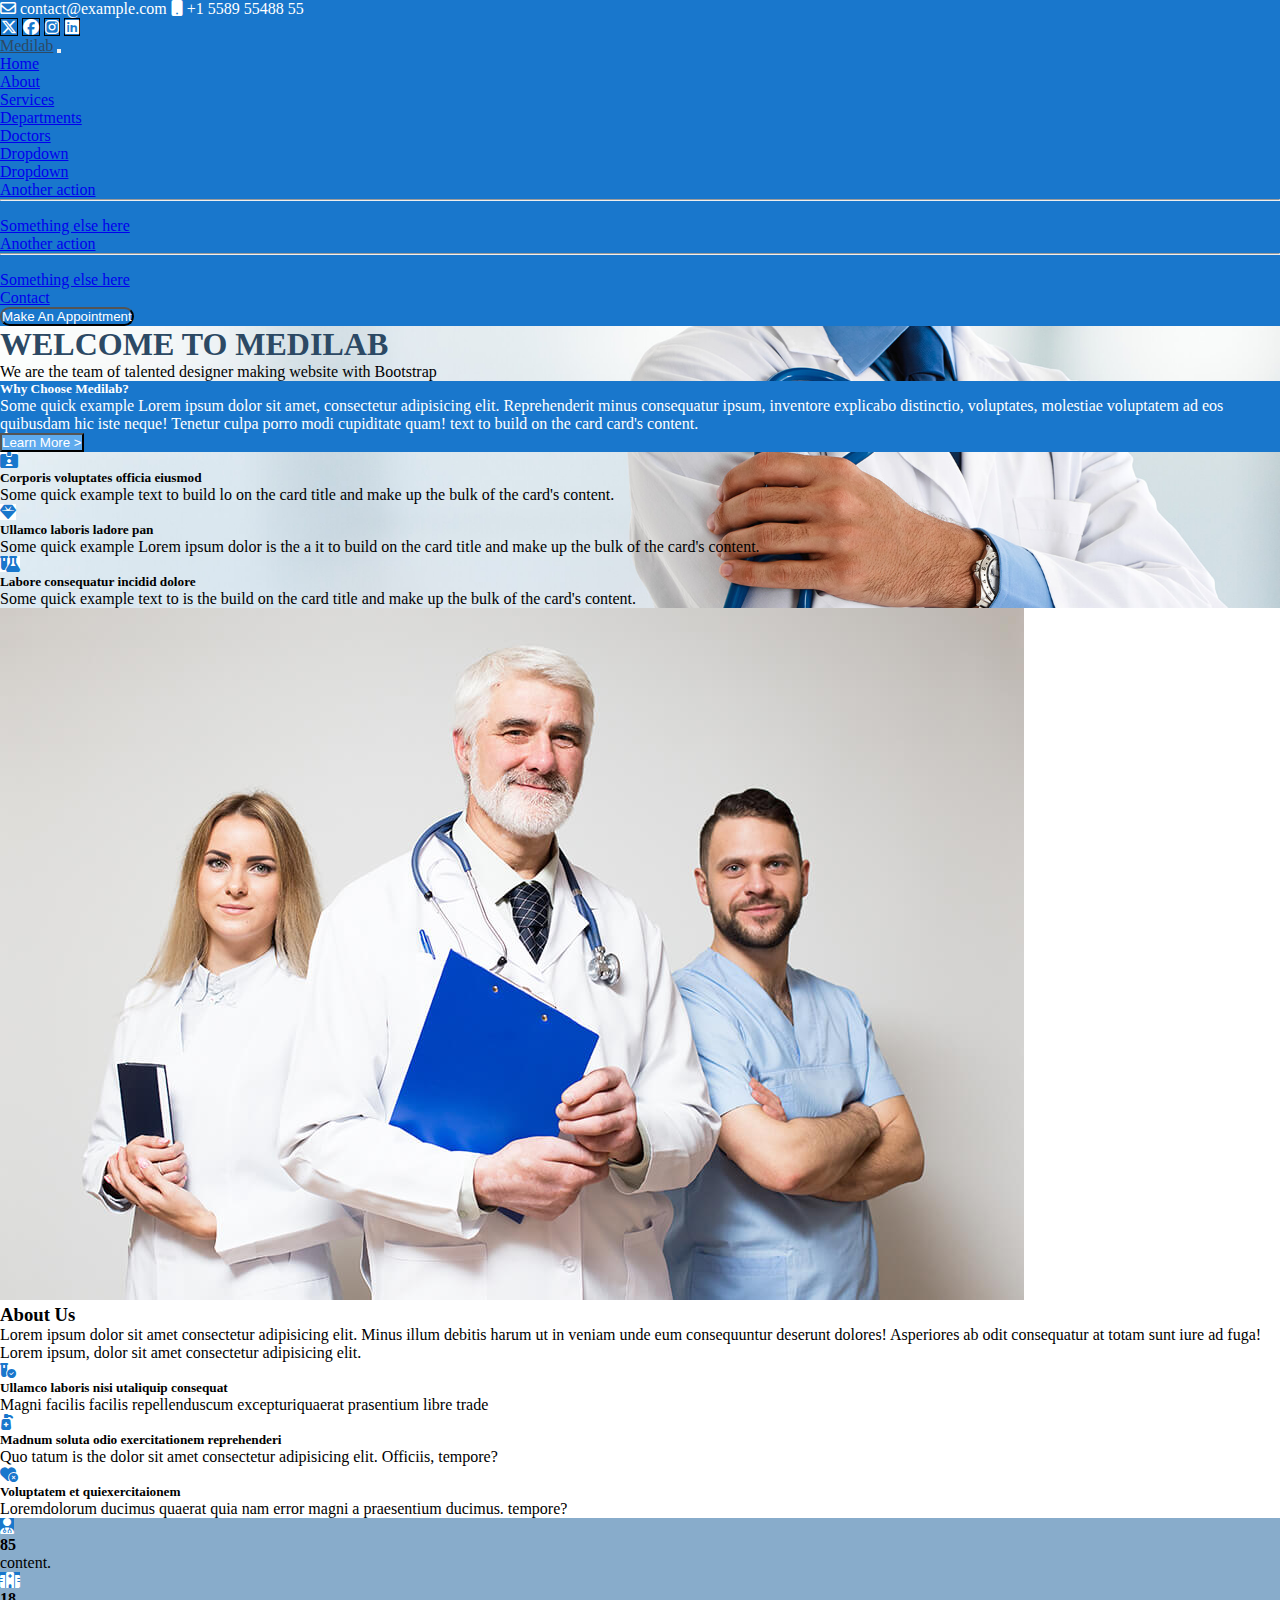
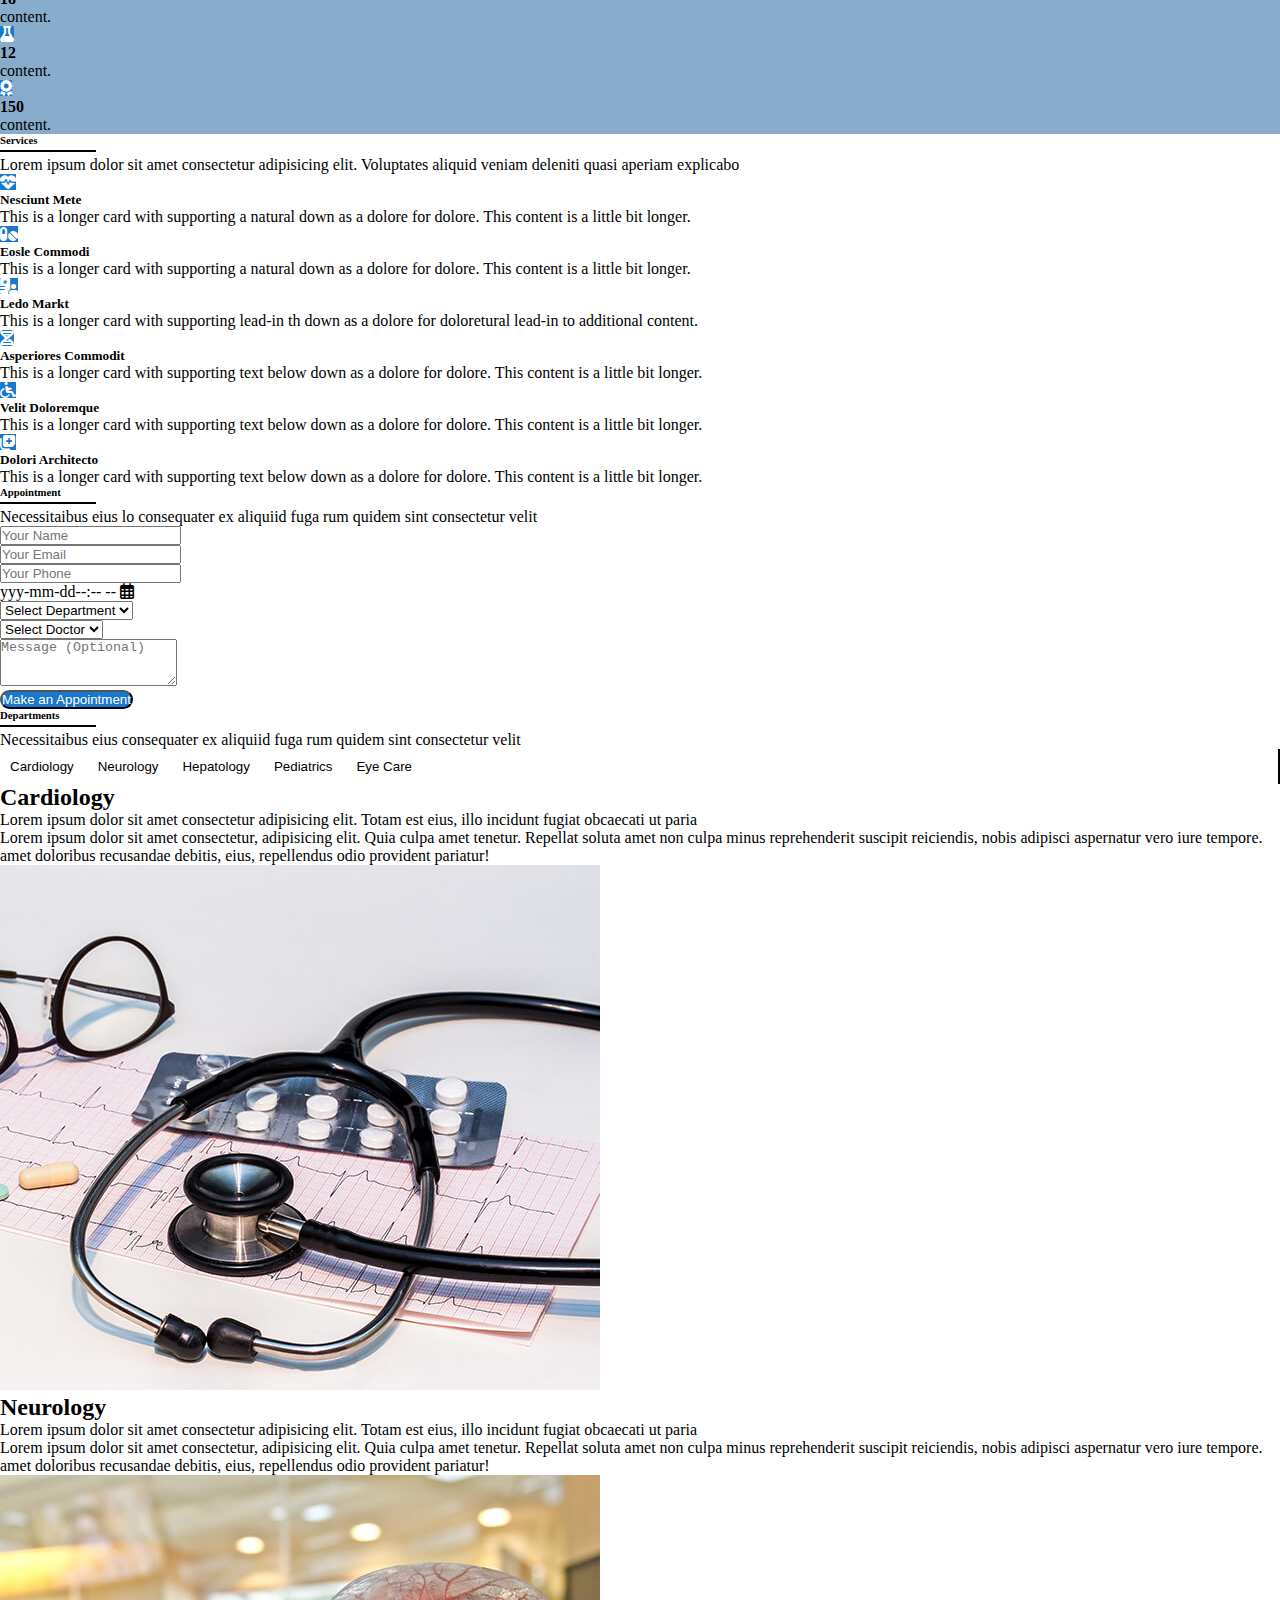
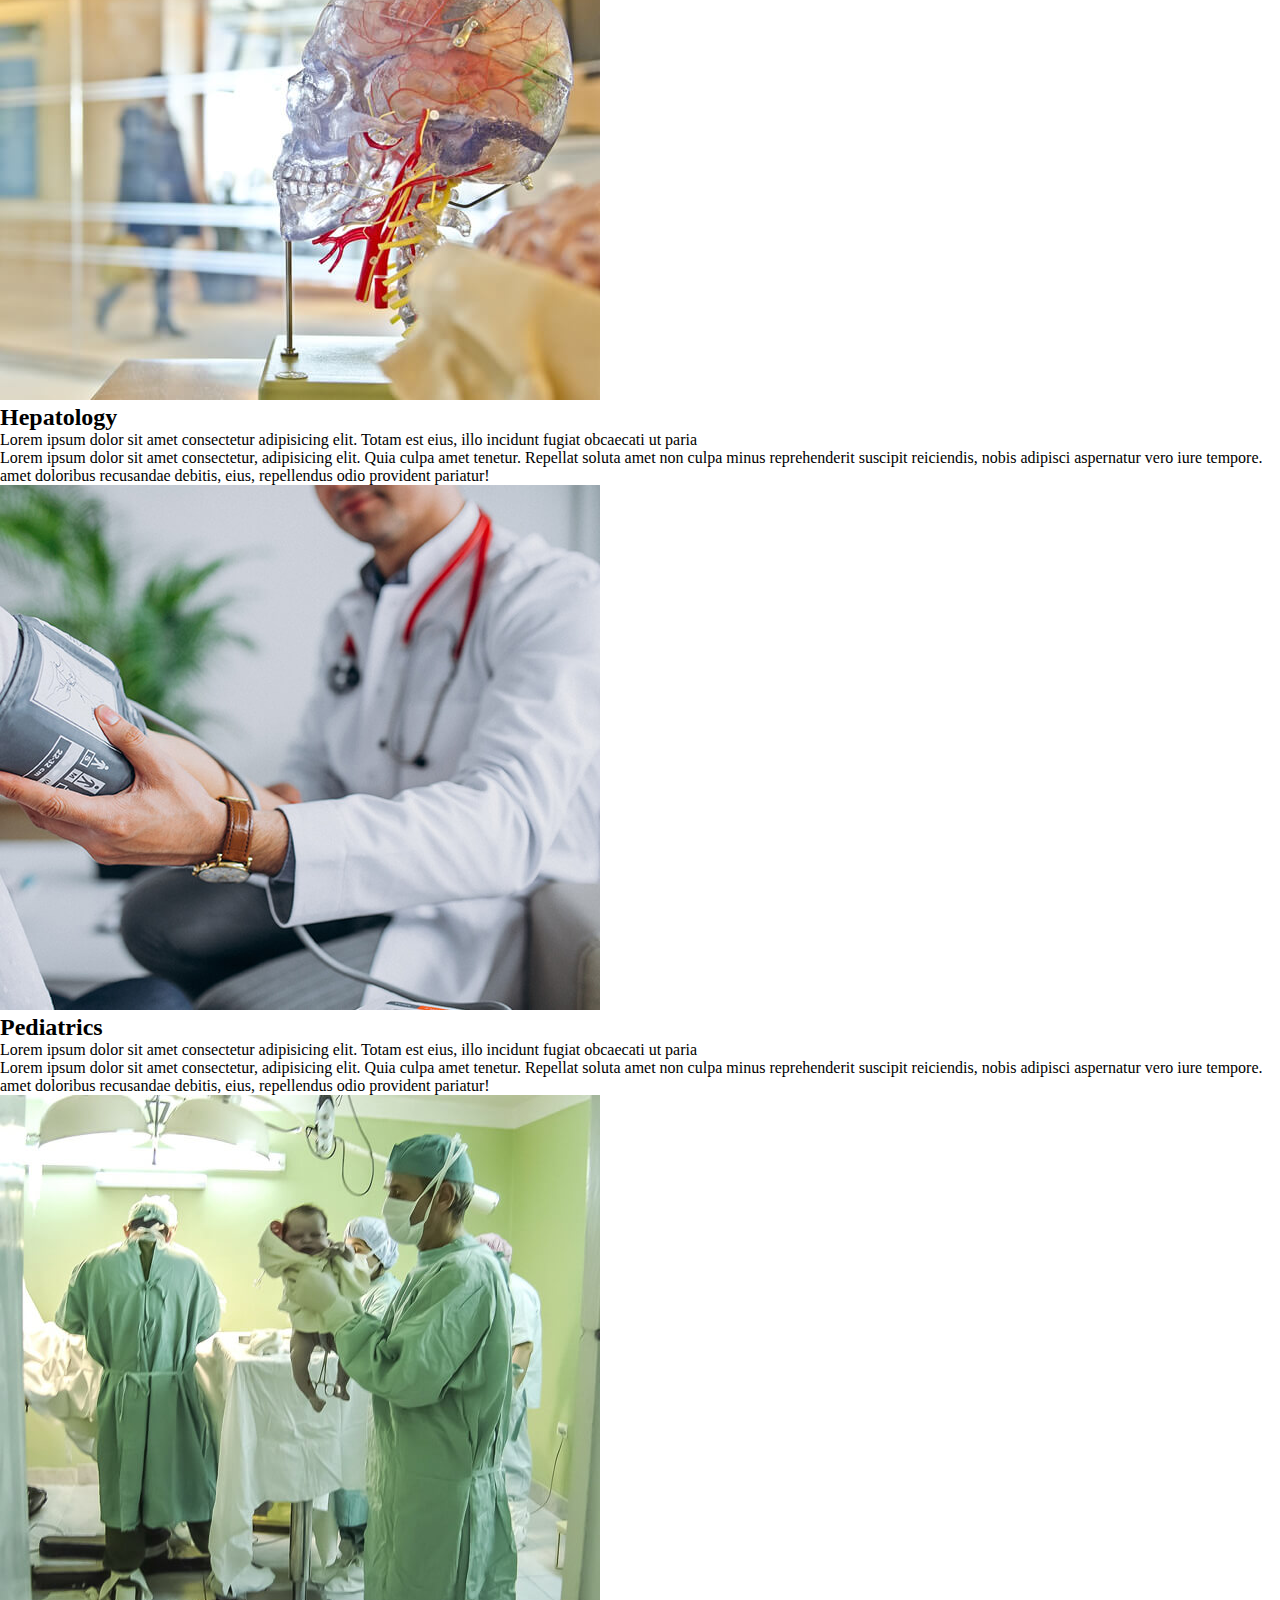
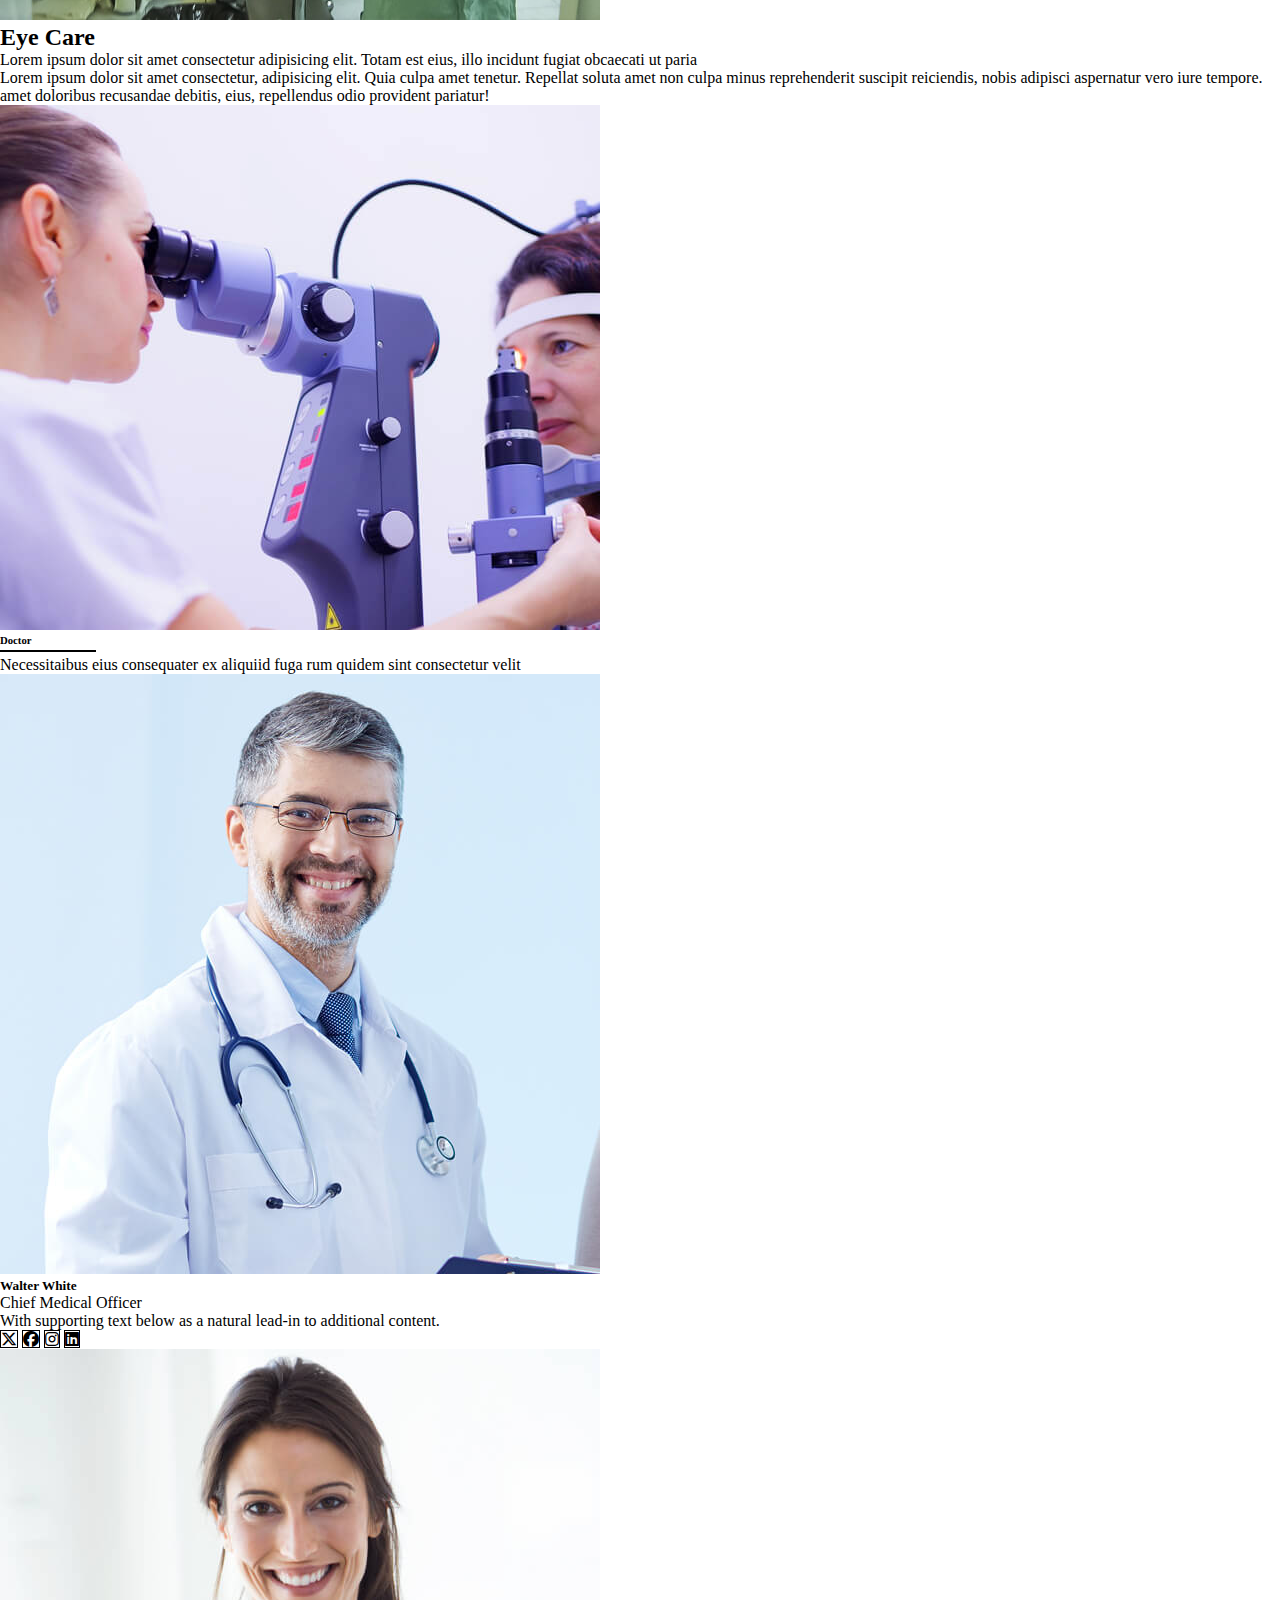
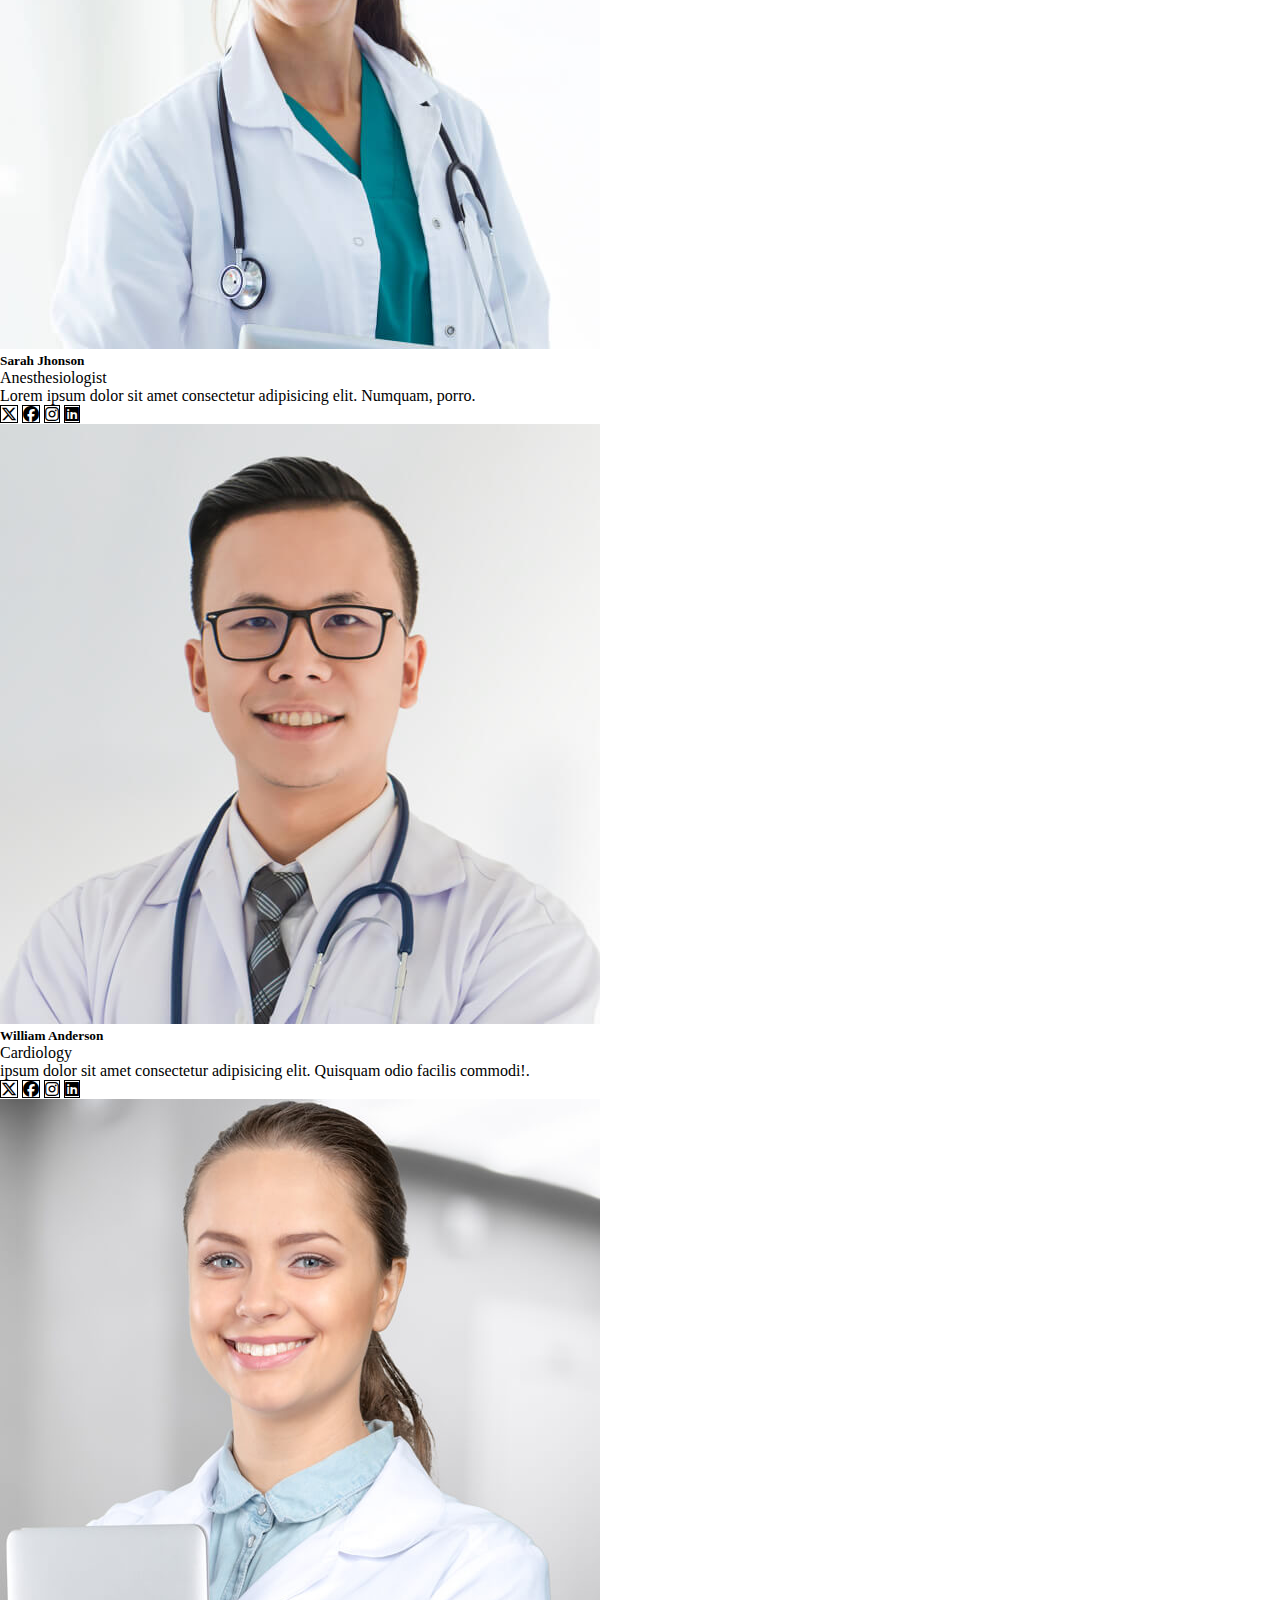
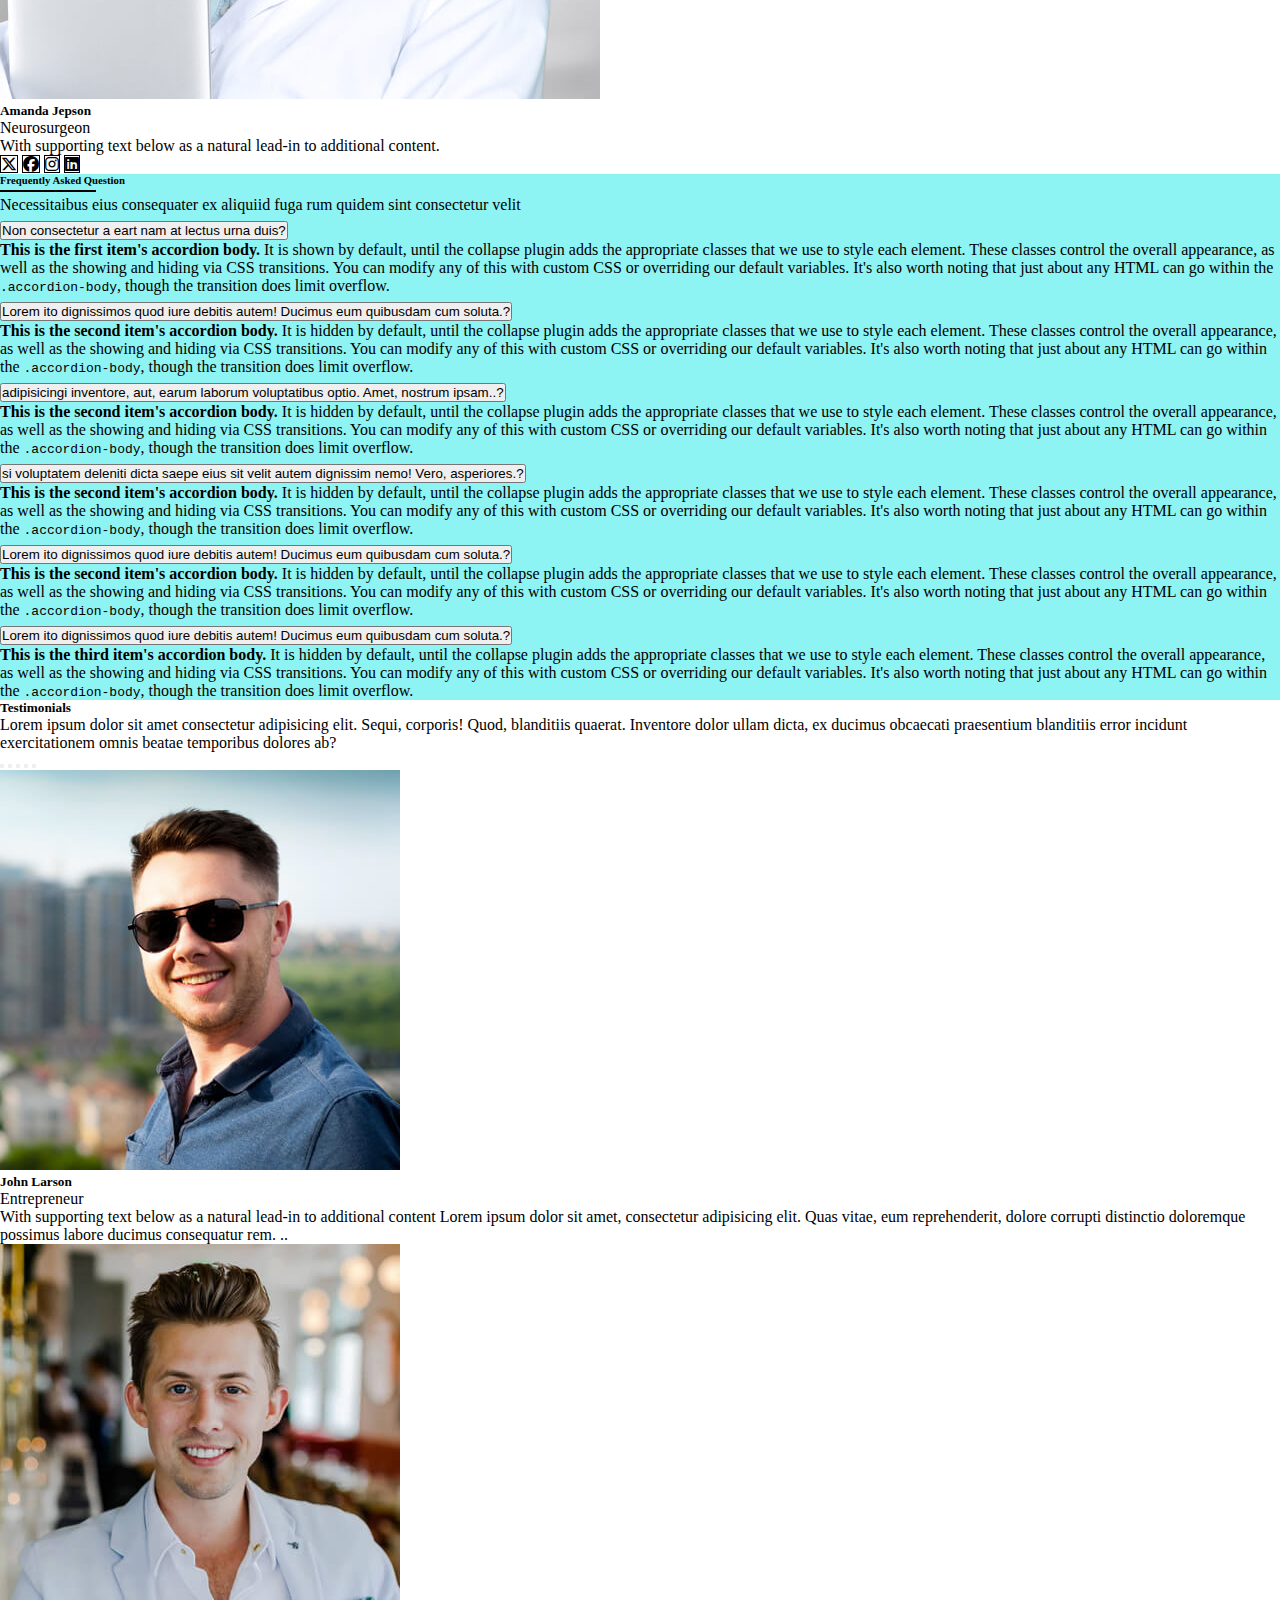
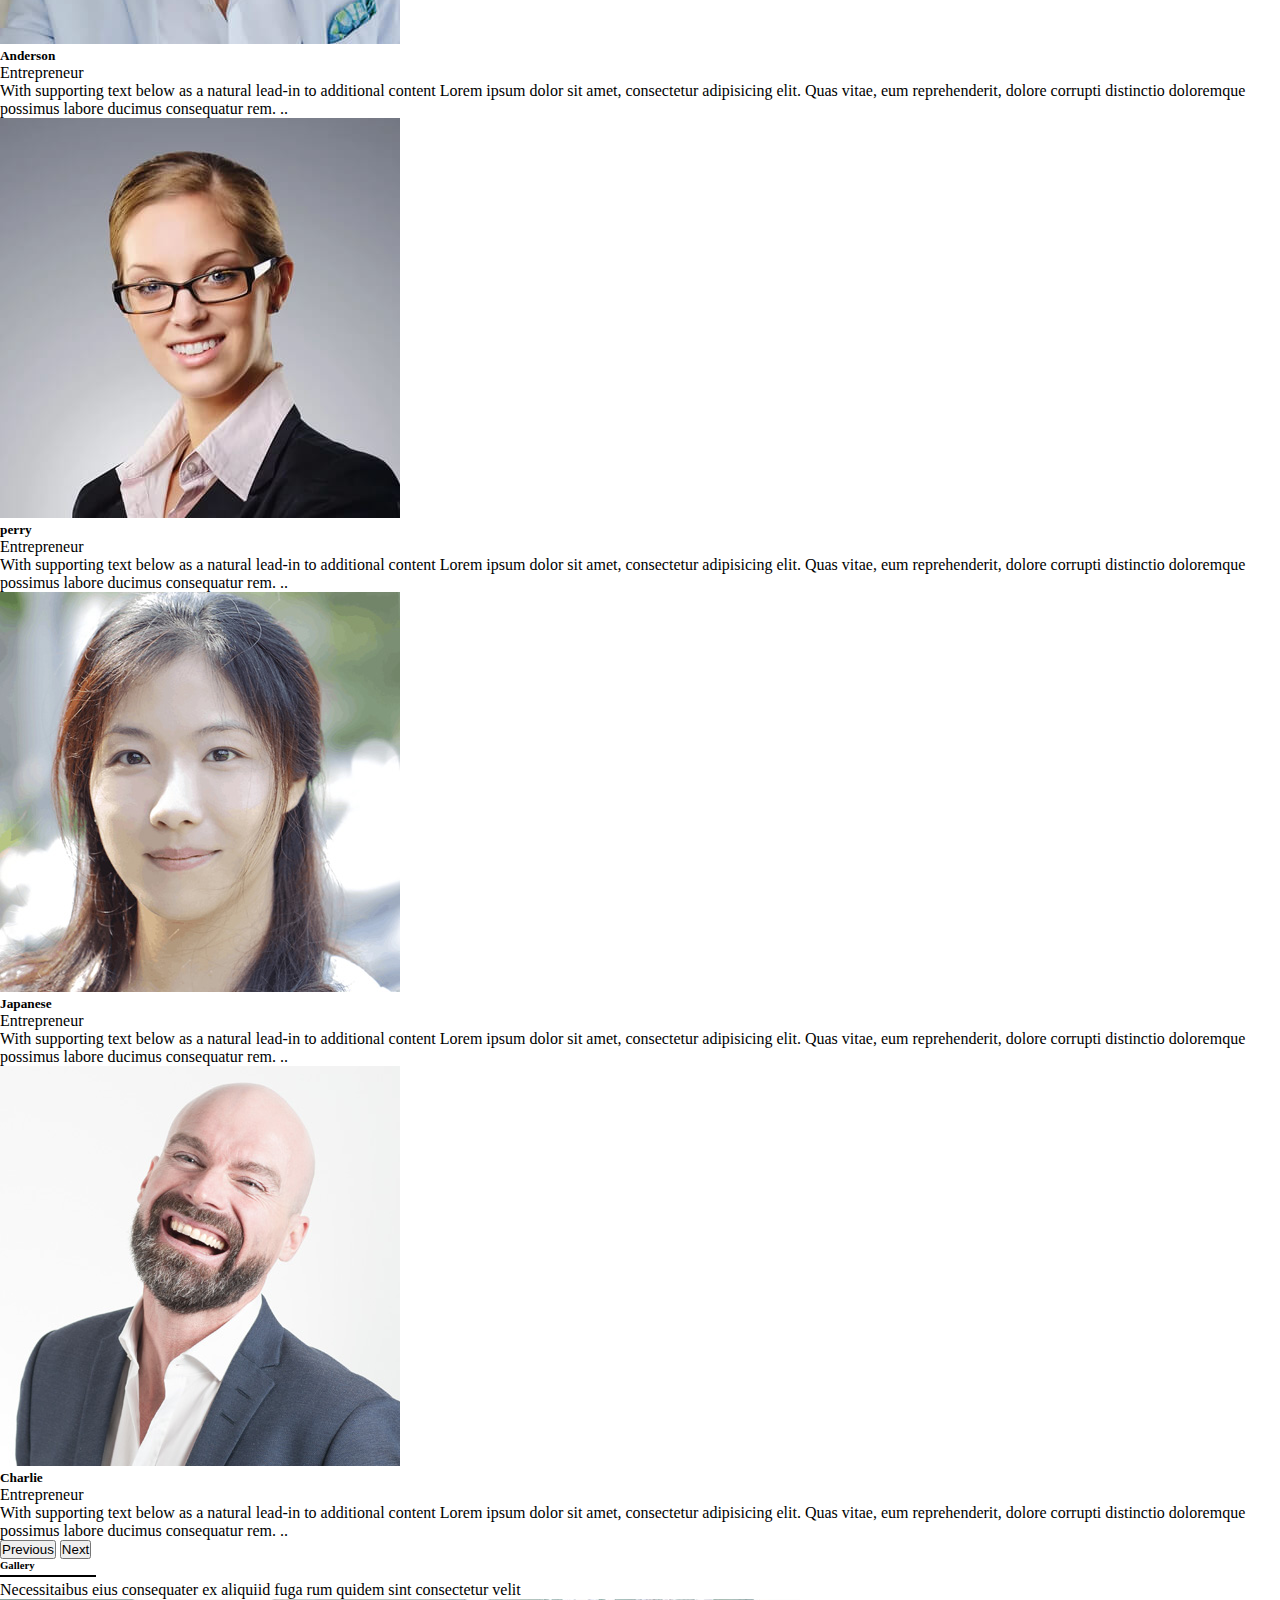
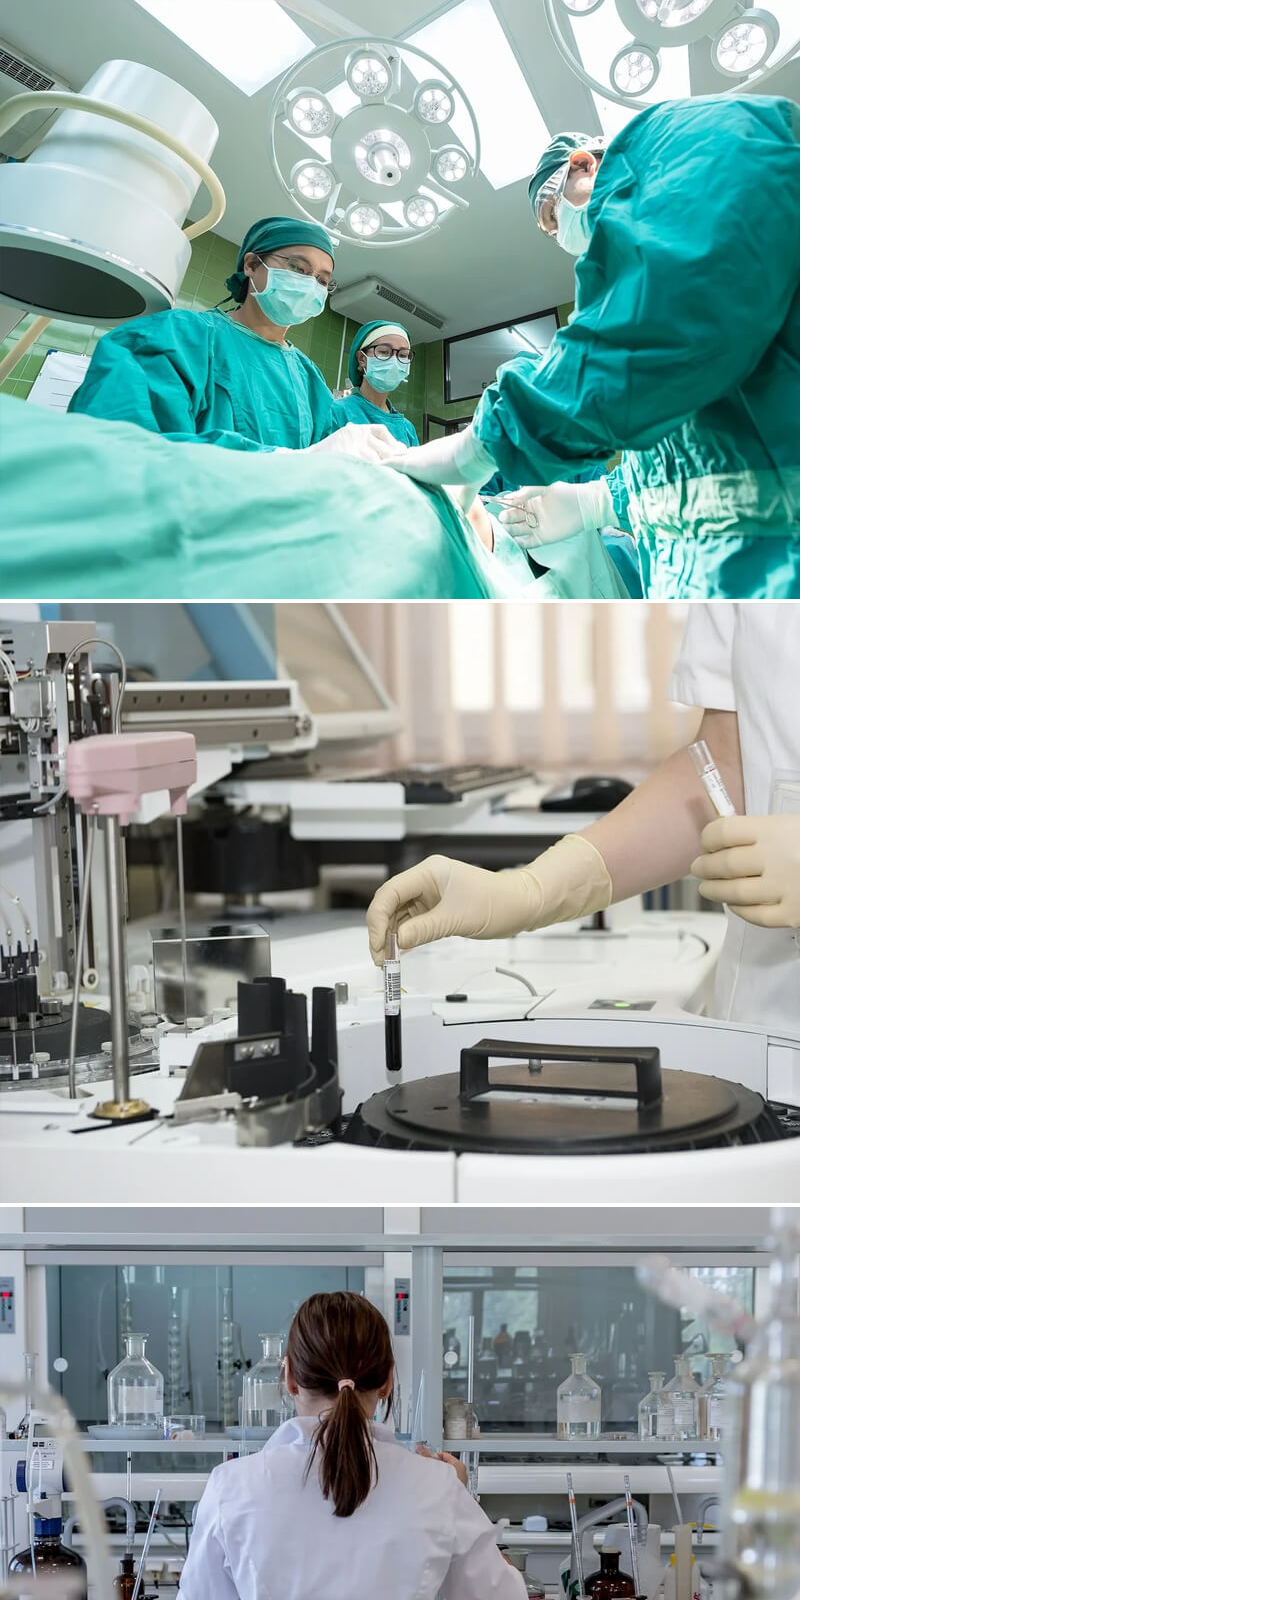
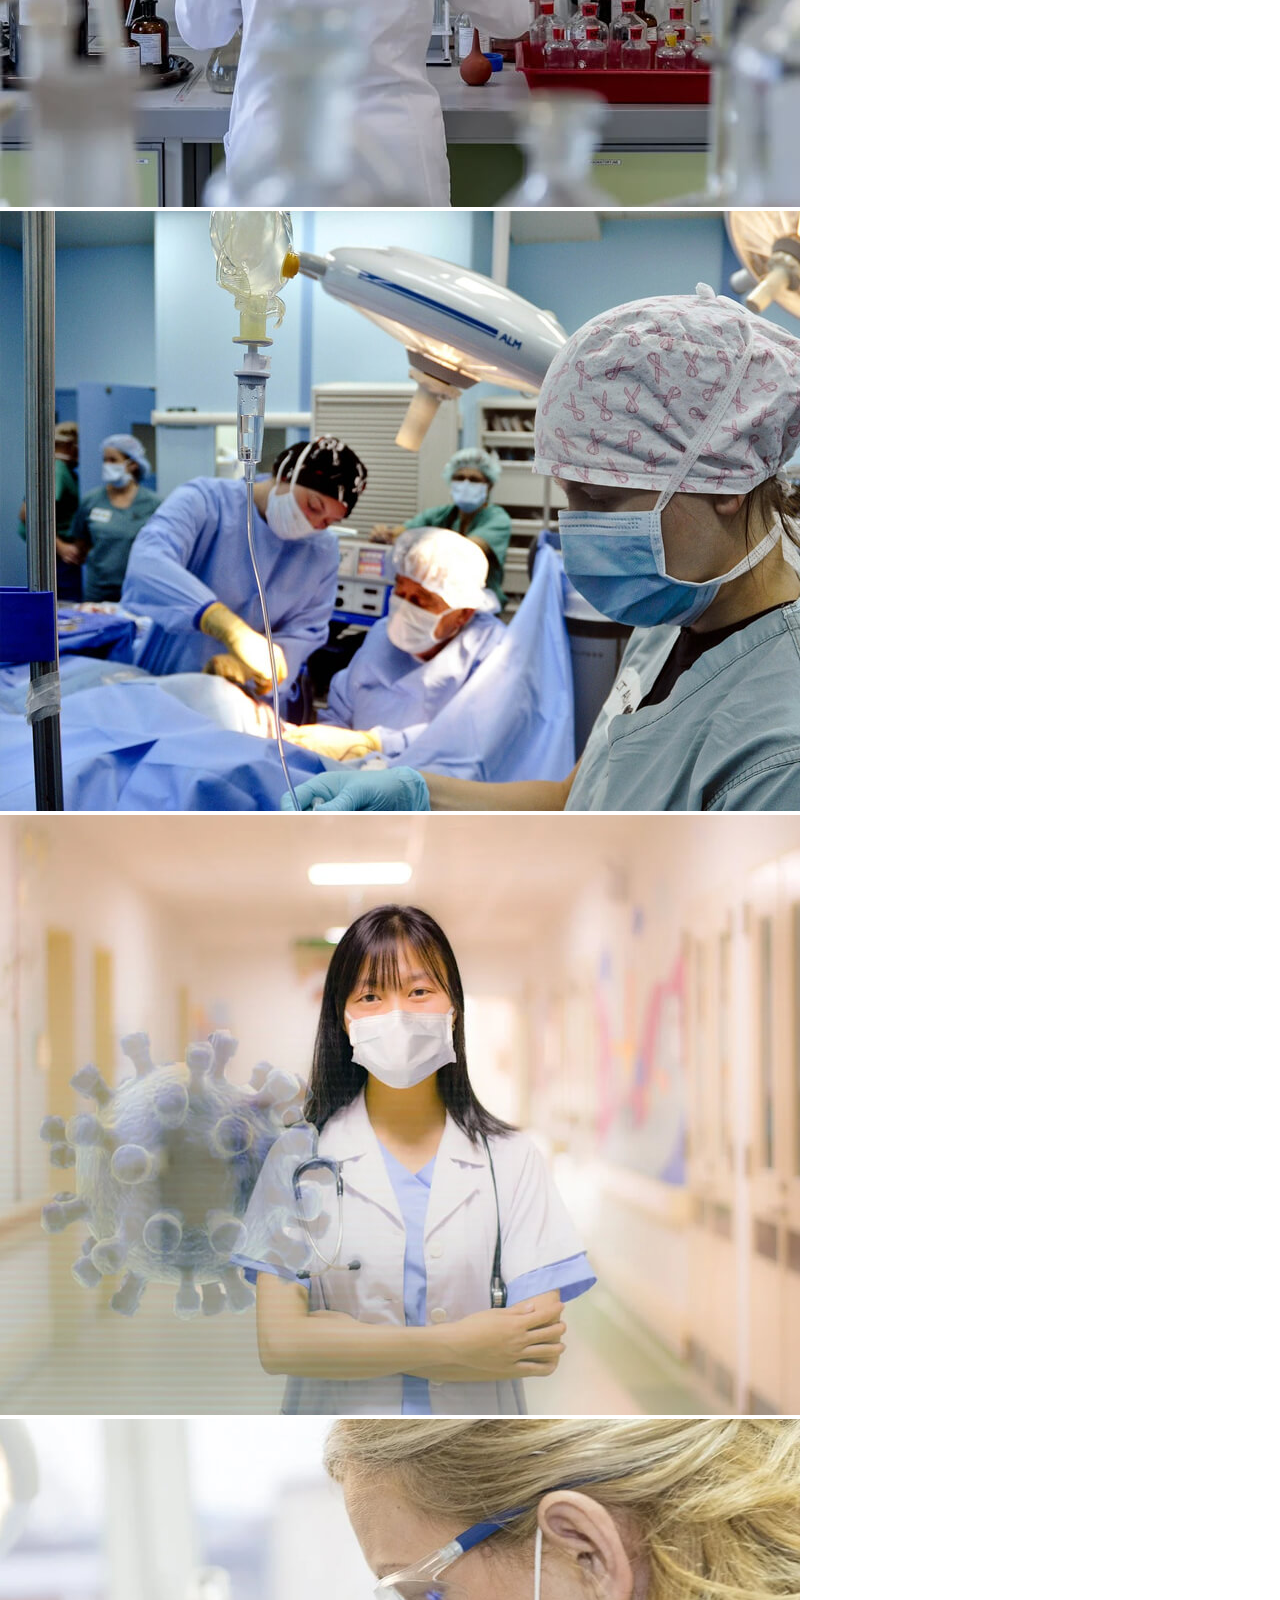
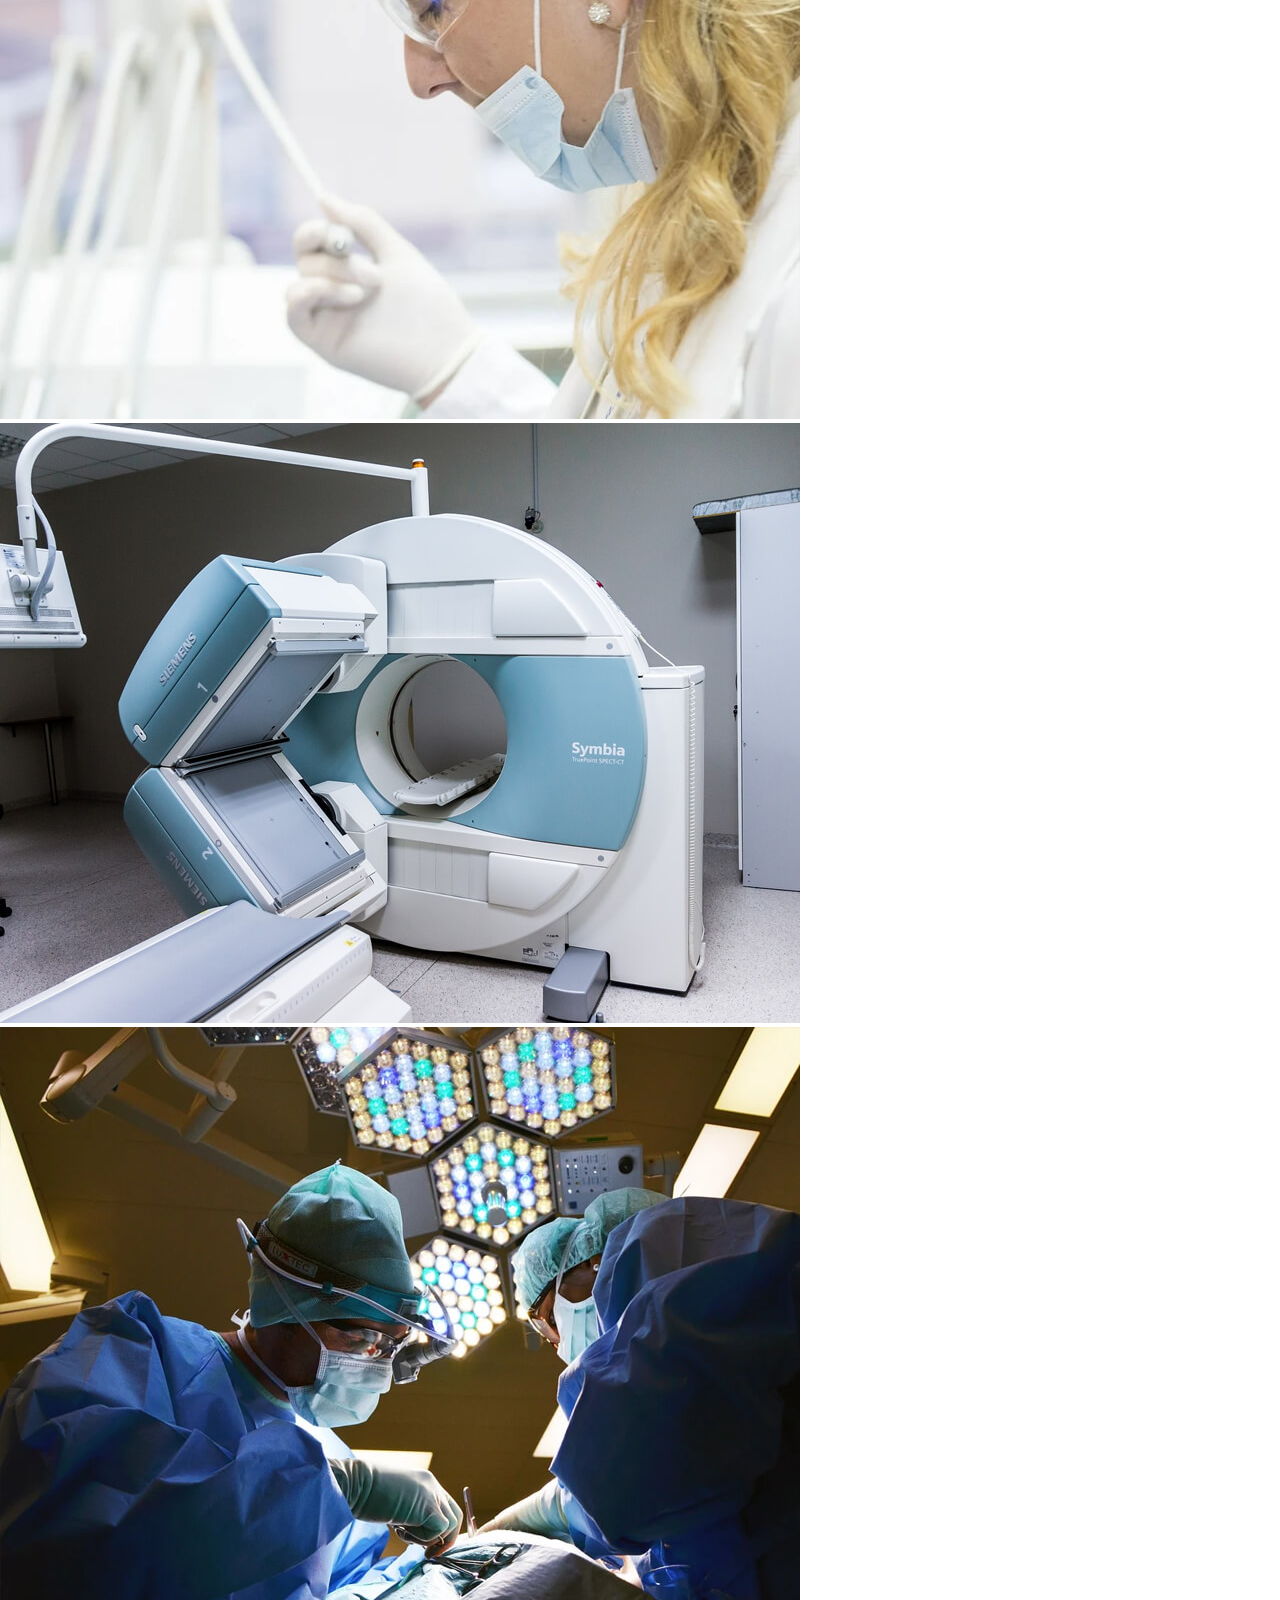
<file: medilab.html>
<!DOCTYPE html>
<html lang="en">

<head>
  <meta charset="UTF-8">
  <meta name="viewport" content="width=device-width, initial-scale=1.0">
  <title>Document</title>
  <!-- my css  -->
  <link rel="stylesheet" href="./medilab.css">
  <!-- bootsrap 5 css -->
  <link href="https://cdn.jsdelivr.net/npm/bootstrap@5.0.2/dist/css/bootstrap.min.css" rel="stylesheet"
    integrity="sha384-EVSTQN3/azprG1Anm3QDgpJLIm9Nao0Yz1ztcQTwFspd3yD65VohhpuuCOmLASjC" crossorigin="anonymous">
  <!-- font awesome  -->
  <link rel="stylesheet" href="https://cdnjs.cloudflare.com/ajax/libs/font-awesome/6.5.2/css/all.min.css">
</head>

<body>
  <!-- navbar head  -->
  <nav>
    <div class="navbar-head d-flex justify-content-between py-2 container">
      <div class="navbar-head-text">
        <i class="fa-regular fa-envelope"></i> contact@example.com
        <i class="fa-solid fa-mobile-button ps-3"></i> +1 5589 55488 55
      </div>
      <div class="navbar-head-logo">
        <i class="fa-brands fa-x-twitter ps-3 border-0"></i>
        <i class="fa-brands fa-facebook ps-3 border-0"></i>
        <i class="fa-brands fa-instagram ps-3 border-0"></i>
        <i class="fa-brands fa-linkedin ps-3 border-0"></i>
      </div>
    </div>
  </nav>
  <!-- main navbar  -->
  <nav class="navbar navbar-expand-lg navbar-light bg-light sticky-top">
    <div class="container-fluid container">
      <a class="navbar-brand fw-bolder fs-3" href="#">Medilab</a>
      <button class="navbar-toggler" type="button" data-bs-toggle="collapse" data-bs-target="#navbarSupportedContent"
        aria-controls="navbarSupportedContent" aria-expanded="false" aria-label="Toggle navigation">
        <span class="navbar-toggler-icon"></span>
      </button>
      <div class="collapse navbar-collapse flex-grow-0" id="navbarSupportedContent">
        <ul class="navbar-nav me-auto mb-2 mb-lg-0">
          <li class="nav-item">
            <a class="nav-link active mx-2" aria-current="page" href="#">Home</a>
          </li>
          <li class="nav-item">
            <a class="nav-link active mx-2" href="#">About</a>
          </li>
          <li class="nav-item">
            <a class="nav-link active mx-2" href="#services">Services</a>
          </li>
          <li class="nav-item">
            <a class="nav-link active mx-2" href="#">Departments</a>
          </li>
          <li class="nav-item">
            <a class="nav-link active mx-2" href="#">Doctors</a>
          </li>
          <li class="nav-item dropdown">
            <a class="nav-link dropdown-toggle active mx-2" href="#" id="navbarDropdown" role="button"
              data-bs-toggle="dropdown" aria-expanded="false">
              Dropdown
            </a>
            <ul class="dropdown-menu" aria-labelledby="navbarDropdown">
              <li class="nav-item dropdown">
                <a class="nav-link dropdown-toggle active mx-2" href="#" id="navbarDropdown" role="button"
                  data-bs-toggle="dropdown" aria-expanded="false">
                  Dropdown
                </a>
                <ul class="dropdown-menu" aria-labelledby="navbarDropdown">
                  <li><a class="dropdown-item" href="#">Another action</a></li>
                  <li>
                    <hr class="dropdown-divider">
                  </li>
                  <li><a class="dropdown-item" href="#">Something else here</a></li>
                </ul>
              </li>    
              <li><a class="dropdown-item" href="#">Another action</a></li>
              <li>
                <hr class="dropdown-divider">
              </li>
              <li><a class="dropdown-item" href="#">Something else here</a></li>
            </ul>
          </li>
          <li class="nav-item">
            <a class="nav-link disabled active mx-2" href="#" tabindex="-1" aria-disabled="true">Contact</a>
          </li>
        </ul>
        <button class=" button appoint-btn border-0 p-2 px-3" type="submit">Make An Appointment</button>
      </div>
    </div>
  </nav>
  <!-- Home  -->
  <div class="main-img">
    <div class="container">
      <div class="main-img-text pt-5">
        <h1 class="fw-bolder fs-1">WELCOME TO MEDILAB</h1>
        <p class="fs-5">We are the team of talented designer making website with Bootstrap</p>
      </div>
      <!-- card  -->
      <div class="row py-5 gy-4">
        <div class="col-lg-4 d-flex align-items-stretch">
          <div class="card my-card p-2">
            <div class="card-body">
              <h5 class="card-title fw-bold fs-2">Why Choose Medilab?</h5>
              <p class="card-text py-3">Some quick example Lorem ipsum dolor sit amet, consectetur adipisicing elit.
                Reprehenderit minus consequatur ipsum, inventore explicabo distinctio, voluptates, molestiae voluptatem
                ad eos quibusdam hic iste neque! Tenetur culpa porro modi cupiditate quam! text to build on the card
                card's content.</p>
              <div class="d-flex justify-content-center">
                <button class=" button border-0 rounded-pill card-btn p-2 px-3" type="submit">Learn More ></button>
              </div>
            </div>
          </div>
        </div>
        <div class="col-lg-8 d-flex align-items-stretch">
          <div class="d-flex flex-column justify-content-center">
          <div class="row gy-4">
            <div class="col-xl-4 d-flex align-items-stretch">
              <div class="card">
                <div class="card-body text-center p-4">
                  <i class="fa-solid fa-id-card-clip fs-1 p top-icon"></i>
                  <h5 class="card-title fw-bold py-3">Corporis voluptates officia eiusmod</h5>
                  <p class="card-text">Some quick example text to build lo on the card title and make up the bulk of
                    the
                    card's content.</p>
                </div>
              </div>
            </div>
            <div class="col-xl-4 d-flex align-items-stretch">
              <div class="card">
                <div class="card-body text-center p-4">
                  <i class="fa-regular fa-solid  fa-gem fs-1 p top-icon"></i>
                  <h5 class="card-title fw-bold py-3">Ullamco laboris ladore pan</h5>
                  <p class="card-text">Some quick example Lorem ipsum dolor is the a it to build on the card title and
                    make up the bulk of the
                    card's
                    content.</p>
                </div>
              </div>
            </div>
            <div class="col-xl-4 d-flex align-items-stretch">
              <div class="card">
                <div class="card-body text-center p-4">
                  <i class="fa-solid fa-flask-vial fs-1 p top-icon"></i>
                  <h5 class="card-title fw-bold py-3">Labore consequatur incidid dolore</h5>
                  <p class="card-text">Some quick example text to is the build on the card title and make up the bulk of
                    the
                    card's
                    content.</p>
                </div>
              </div>
            </div>
          </div>
        </div>
        </div>
      </div>
    </div>
  </div>
  <!-- About Us -->
  <div class="container">
    <div class="row">
      <div class="col-lg-6 py-5 pe-4">
        <img src="/about.jpg" alt="" class="w-100">
      </div>
      <div class="col-lg-6 py-5  ps-4">
        <h3 class="fw-bolder">About Us</h3>
        <p>Lorem ipsum dolor sit amet consectetur adipisicing elit. Minus illum debitis harum ut in veniam unde eum
          consequuntur deserunt dolores! Asperiores ab odit consequatur at totam sunt iure ad fuga! Lorem ipsum, dolor
          sit amet consectetur adipisicing elit.</p>
        <div class="d-flex gap-4 py-2">
          <div class="logo">
            <i class="fa-solid fa-vial-circle-check fs-1 top-icon"></i>
          </div>
          <div class="text">
            <h5 class="fw-bold">Ullamco laboris nisi utaliquip consequat</h5>
            <p>Magni facilis facilis repellenduscum excepturiquaerat prasentium libre trade</p>
          </div>
        </div>
        <div class="d-flex gap-4 py-2">
          <div class="logo">
            <i class="fa-solid fa-pump-medical fs-1  top-icon"></i>
          </div>
          <div class="text">
            <h5 class="fw-bold">Madnum soluta odio exercitationem reprehenderi</h5>
            <p> Quo tatum is the dolor sit amet consectetur adipisicing elit. Officiis, tempore?</p>
          </div>
        </div>
        <div class="d-flex gap-4 py-2">
          <div class="logo">
            <i class="fa-solid fa-heart-circle-xmark fs-1  top-icon"></i>
          </div>
          <div class="text">
            <h5 class="fw-bold">Voluptatem et quiexercitaionem</h5>
            <p>Loremdolorum ducimus quaerat quia nam error magni a praesentium ducimus. tempore?</p>
          </div>
        </div>
      </div>
    </div>
  </div>
  <!-- next  -->
  <div class="bg-color">
    <div class="container">
      <div class="row">
        <div class="col-lg-3 col-md-6 my-5">
          <div class="card text-center">
            <div class="position-relative number">
              <i class="fa-solid p-3 my-1 fa-user-doctor fs-3 rounded-circle"></i>
              <h4 class="my-2">85</h4>
              <p class="m-0">content.</p>
            </div>
          </div>
        </div>
        <div class="col-lg-3 col-md-6 my-5">
          <div class="card text-center">
            <div class="position-relative number">
              <i class="fa-regular p-3 my-1 fa-solid fa-hospital fs-3 rounded-circle"></i>
              <h4 class="my-2">18</h4>
              <p class="m-0">content.</p>
            </div>
          </div>
        </div>
        <div class="col-lg-3 col-md-6 my-5">
          <div class="card text-center">
            <div class="position-relative number">
              <i class="fa-solid p-3 my-1 fa-flask fs-3 rounded-circle"></i>
              <h4 class="my-2">12</h4>
              <p class="m-0">content.</p>
            </div>
          </div>
        </div>
        <div class="col-lg-3 col-md-6 my-5">
          <div class="card text-center">
            <div class="position-relative number">
              <i class="fa-solid p-3 my-1 fa-award fs-3 rounded-circle"></i>
              <h4 class="my-2">150</h4>
              <p class="m-0">content.</p>
            </div>
          </div>
        </div>
      </div>
    </div>
  </div>
  <!-- page 2 -->
  <div class="container">
    <!-- sevices  -->
    <!-- heading  -->
    <div id="services" class="head-line">
      <h6 class="fs-1 text-center pt-5">Services</h6>
      <div class="my-css my-4">
        <div class="d-flex justify-content-center">
          <div style="width: 2rem; height:2px;"></div>
          <div class="bg-info" style="width: 2rem;"></div>
            <div style="width: 2rem; height: 2px;"></div>
          </div>
          <div class="d-flex justify-content-center">
            <div style="width: 6rem; height: 1px;background-color: black;"></div>
            <div class="bg-info" style="width: 2rem;"></div>
            <div style="width: 6rem; height: 1px;background-color: black;"></div>
          </div>
          <div class="d-flex justify-content-center">
            <div style="width: 2rem; height: 2px;"></div>
            <div class="bg-info" style="width: 2rem;"></div>
            <div style="width: 2rem; height: 2px;"></div>
          </div>
        </div>    
      <p class="text-center">Lorem ipsum dolor sit amet consectetur adipisicing elit. Voluptates aliquid veniam deleniti
        quasi aperiam explicabo</p>
    </div>
    <!-- 6 cards  -->
    <div class="row row-cols-1 row-cols-md-3 g-4 text-center py-5">
      <div class="col-lg-4 col-md-6 card-hover">
        <div class="card">
          <div class="card-body mx-2 my-5 py-5">
            <i class="fa-solid fa-heart-pulse fs-1 p-2 six mb-3"></i>
            <h5 class="card-title">Nesciunt Mete</h5>
            <p class="card-text">This is a longer card with supporting a natural down as a dolore for dolore. This
              content is a little bit longer.</p>
          </div>
        </div>
      </div>
      <div class="col-lg-4 col-md-6 card-hover">
        <div class="card">
          <div class="card-body mx-2 my-5 py-5">
            <i class="fa-solid fa-pills fs-1 p-2 six mb-3"></i>
            <h5 class="card-title">Eosle Commodi</h5>
            <p class="card-text">This is a longer card with supporting a natural down as a dolore for dolore. This
              content is a little bit longer.</p>
          </div>
        </div>
      </div>
      <div class="col-lg-4 col-md-6 card-hover">
        <div class="card">
          <div class="card-body mx-2 my-5 py-5">
            <i class="fa-solid fa-hospital-user fs-1 p-2 six mb-3"></i>
            <h5 class="card-title">Ledo Markt</h5>
            <p class="card-text">This is a longer card with supporting lead-in th down as a dolore for doloretural
              lead-in to additional content.</p>
          </div>
        </div>
      </div>
      <div class="col-lg-4 col-md-6 card-hover">
        <div class="card">
          <div class="card-body mx-2 my-5 py-5">
            <i class="fa-solid fa-dna fs-1 p-2 six mb-3"></i>
            <h5 class="card-title">Asperiores Commodit</h5>
            <p class="card-text">This is a longer card with supporting text below down as a dolore for dolore. This
              content is a little bit longer.</p>
          </div>
        </div>
      </div>
      <div class="col-lg-4 col-md-6 card-hover">
        <div class="card">
          <div class="card-body mx-2 my-5 py-5">
            <i class="fa-solid fa-wheelchair fs-1 p-2 six mb-3"></i>
            <h5 class="card-title">Velit Doloremque</h5>
            <p class="card-text">This is a longer card with supporting text below down as a dolore for dolore. This
              content is a little bit longer.</p>
          </div>
        </div>
      </div>
      <div class="col-lg-4 col-md-6 card-hover">
        <div class="card">
          <div class="card-body mx-2 my-5 py-5">
            <i class="fa-solid fa-notes-medical fs-1 p-2 six mb-3"></i>
            <h5 class="card-title">Dolori Architecto</h5>
            <p class="card-text">This is a longer card with supporting text below down as a dolore for dolore. This
              content is a little bit longer.</p>
          </div>
        </div>
      </div>
    </div>
    <!-- APPOINTMENT  -->
    <div class="head-line2">
      <h6 class="text-center fs-1 pt-5">Appointment</h6>
      <div class="my-css my-4">
        <div class="d-flex justify-content-center">
          <div style="width: 2rem; height:2px;"></div>
          <div class="bg-info" style="width: 2rem;"></div>
            <div style="width: 2rem; height: 2px;"></div>
          </div>
          <div class="d-flex justify-content-center">
            <div style="width: 6rem; height: 1px;background-color: black;"></div>
            <div class="bg-info" style="width: 2rem;"></div>
            <div style="width: 6rem; height: 1px;background-color: black;"></div>
          </div>
          <div class="d-flex justify-content-center">
            <div style="width: 2rem; height: 2px;"></div>
            <div class="bg-info" style="width: 2rem;"></div>
            <div style="width: 2rem; height: 2px;"></div>
          </div>
        </div>    
      <p class="text-center">Necessitaibus eius lo consequater ex aliquiid fuga rum quidem sint consectetur velit</p>
    </div>
    <div class="row  pt-5">
      <div class="col-lg-4">
        <div class="mb-4">
          <input type="email" class="form-control p-2" id="exampleFormControlInput1" placeholder="Your Name">
        </div>
      </div>
      <div class="col-lg-4">
        <div class="mb-4">
          <input type="email" class="form-control p-2" id="exampleFormControlInput1" placeholder="Your Email">
        </div>
      </div>
      <div class="col-lg-4">
        <div class="mb-4">
          <input type="email" class="form-control p-2" id="exampleFormControlInput1" placeholder="Your Phone">
        </div>
      </div>
      <div class="col-lg-4">
        <div class="mb-4">
          <div class="form-control p-2 d-flex align-items-center justify-content-between">
            <span class="button">yyy-mm-dd--:-- --</span>
            <i class="fa-regular fa-calendar-days"></i>
          </div>
        </div>
      </div>
      <div class="col-lg-4">
        <div class="mb-4">
          <select class="form-select p-2" id="floatingSelectGrid" aria-label="Floating label select example">
            <option selected>Select Department</option>
            <option value="1">One</option>
            <option value="2">Two</option>
            <option value="3">Three</option>
          </select>
        </div>
      </div>
      <div class="col-lg-4">
        <div class="mb-4">
          <select class="form-select p-2" id="floatingSelectGrid" aria-label="Floating label select example">
            <option selected>Select Doctor</option>
            <option value="1">One</option>
            <option value="2">Two</option>
            <option value="3">Three</option>
          </select>
        </div>
      </div>
    </div>
    <div class="mb-4 col-12">
      <textarea class="form-control p-2" id="exampleFormControlTextarea1" rows="3"
        placeholder="Message (Optional)"></textarea>
    </div>
    <div class="d-flex justify-content-center">
      <button type="button" class="appoint-btn p-2 border-0 px-5">Make an Appointment</button>
    </div>
    <!-- department  -->
    <div class="head-line3">
      <h6 class="text-center fs-1 pt-5">Departments</h6>
      <div class="my-css my-4">
        <div class="d-flex justify-content-center">
          <div style="width: 2rem; height:2px;"></div>
          <div class="bg-info" style="width: 2rem;"></div>
            <div style="width: 2rem; height: 2px;"></div>
          </div>
          <div class="d-flex justify-content-center">
            <div style="width: 6rem; height: 1px;background-color: black;"></div>
            <div class="bg-info" style="width: 2rem;"></div>
            <div style="width: 6rem; height: 1px;background-color: black;"></div>
          </div>
          <div class="d-flex justify-content-center">
            <div style="width: 2rem; height: 2px;"></div>
            <div class="bg-info" style="width: 2rem;"></div>
            <div style="width: 2rem; height: 2px;"></div>
          </div>
        </div>    
      <p class="text-center">Necessitaibus eius consequater ex aliquiid fuga rum quidem sint consectetur velit</p>
    </div>
    <!-- tabs  -->
    <div class="row justify-content-between">
      <div class="col-lg-3 py-5"> 
        <div class="nav flex-column nav-pills me-3 tab-right-border" id="v-pills-tab" role="tablist" aria-orientation="vertical">
          <button class="tab-btn d-flex active" id="v-pills-home-tab" data-bs-toggle="pill" data-bs-target="#v-pills-home"
            type="button" role="tab" aria-controls="v-pills-home" aria-selected="true">Cardiology</button>
          <button class="tab-btn d-flex" id="v-pills-profile-tab" data-bs-toggle="pill" data-bs-target="#v-pills-profile"
            type="button" role="tab" aria-controls="v-pills-profile" aria-selected="false">Neurology</button>
          <button class="tab-btn d-flex" id="v-pills-messages-tab" data-bs-toggle="pill" data-bs-target="#v-pills-messages"
            type="button" role="tab" aria-controls="v-pills-messages" aria-selected="false">Hepatology</button>
          <button class="tab-btn d-flex" id="v-pills-settings-tab" data-bs-toggle="pill" data-bs-target="#v-pills-settings"
            type="button" role="tab" aria-controls="v-pills-settings" aria-selected="false">Pediatrics</button>
          <button class="tab-btn d-flex" id="v-pills-service-tab" data-bs-toggle="pill" data-bs-target="#v-pills-service"
            type="button" role="tab" aria-controls="v-pills-profile" aria-selected="false">Eye Care</button>
        </div>
      </div>
      <div class="col-lg-9 py-5">
        <div class="tab-content" id="v-pills-tabContent">
          <div class="tab-pane fade show active" id="v-pills-home" role="tabpanel" aria-labelledby="v-pills-home-tab">
            <div class="row">
              <div class="col-lg-8">
                <div class="tab-text">
                  <h2 class="pb-2">Cardiology</h2>
                  <p>Lorem ipsum dolor sit amet consectetur adipisicing elit. Totam est eius, illo incidunt fugiat
                    obcaecati ut
                    paria</p>
                  <p>Lorem ipsum dolor sit amet consectetur, adipisicing elit. Quia culpa amet tenetur. Repellat soluta
                    amet non
                    culpa minus reprehenderit suscipit reiciendis, nobis adipisci aspernatur vero iure tempore. amet
                    doloribus
                    recusandae debitis, eius, repellendus odio provident pariatur!</p>
                </div>  
              </div>
              <div class="col-lg-4">
                <img class="w-100" src="./departments-1.jpg" alt="">
              </div>
            </div>
          </div>
          <div class="tab-pane fade" id="v-pills-profile" role="tabpanel" aria-labelledby="v-pills-profile-tab">
            <div class="row">
              <div class="col-lg-8">
                <div class="tab-text">
                  <h2 class="pb-2">Neurology</h2>
                  <p>Lorem ipsum dolor sit amet consectetur adipisicing elit. Totam est eius, illo incidunt fugiat
                    obcaecati ut
                    paria</p>
                  <p>Lorem ipsum dolor sit amet consectetur, adipisicing elit. Quia culpa amet tenetur. Repellat soluta
                    amet non
                    culpa minus reprehenderit suscipit reiciendis, nobis adipisci aspernatur vero iure tempore. amet
                    doloribus
                    recusandae debitis, eius, repellendus odio provident pariatur!</p>
                </div>  
              </div>
              <div class="col-lg-4">
                <img class="w-100" src="./departments-2.jpg" alt="">
              </div>
            </div>
          </div>
          <div class="tab-pane fade" id="v-pills-messages" role="tabpanel" aria-labelledby="v-pills-messages-tab">
            <div class="row">
              <div class="col-lg-8">
                <div class="tab-text">
                  <h2 class="pb-2">Hepatology</h2>
                  <p>Lorem ipsum dolor sit amet consectetur adipisicing elit. Totam est eius, illo incidunt fugiat
                    obcaecati ut
                    paria</p>
                  <p>Lorem ipsum dolor sit amet consectetur, adipisicing elit. Quia culpa amet tenetur. Repellat soluta
                    amet non
                    culpa minus reprehenderit suscipit reiciendis, nobis adipisci aspernatur vero iure tempore. amet
                    doloribus
                    recusandae debitis, eius, repellendus odio provident pariatur!</p>
                </div>  
              </div>
              <div class="col-lg-4">
                <img class="w-100" src="./departments-3.jpg" alt="">
              </div>
            </div>
          </div>
          <div class="tab-pane fade" id="v-pills-settings" role="tabpanel" aria-labelledby="v-pills-settings-tab">
            <div class="row">
              <div class="col-lg-8">
                <div class="tab-text">
                  <h2 class="pb-2">Pediatrics</h2>
                  <p>Lorem ipsum dolor sit amet consectetur adipisicing elit. Totam est eius, illo incidunt fugiat
                    obcaecati ut
                    paria</p>
                  <p>Lorem ipsum dolor sit amet consectetur, adipisicing elit. Quia culpa amet tenetur. Repellat soluta
                    amet non
                    culpa minus reprehenderit suscipit reiciendis, nobis adipisci aspernatur vero iure tempore. amet
                    doloribus
                    recusandae debitis, eius, repellendus odio provident pariatur!</p>
                </div>  
              </div>
              <div class="col-lg-4">
                <img class="w-100" src="./departments-4.jpg" alt="">
              </div>
            </div>
          </div>
          <div class="tab-pane fade" id="v-pills-service" role="tabpanel" aria-labelledby="v-pills-service-tab">
            <div class="row">
              <div class="col-lg-8">
                <div class="tab-text">
                  <h2 class="pb-2">Eye Care</h2>
                  <p>Lorem ipsum dolor sit amet consectetur adipisicing elit. Totam est eius, illo incidunt fugiat
                    obcaecati ut
                    paria</p>
                  <p>Lorem ipsum dolor sit amet consectetur, adipisicing elit. Quia culpa amet tenetur. Repellat soluta
                    amet non
                    culpa minus reprehenderit suscipit reiciendis, nobis adipisci aspernatur vero iure tempore. amet
                    doloribus
                    recusandae debitis, eius, repellendus odio provident pariatur!</p>
                </div>  
              </div>
              <div class="col-lg-4">
                <img class="w-100" src="./departments-5.jpg" alt="">
              </div>
            </div>
          </div>
        </div>
      </div>
    </div>
<!-- doctors  -->
    <div class="head-line4">
      <h6 class="text-center fs-1 pt-5">Doctor</h6>
      <div class="my-css my-4">
        <div class="d-flex justify-content-center">
          <div style="width: 2rem; height:2px;"></div>
          <div class="bg-info" style="width: 2rem;"></div>
            <div style="width: 2rem; height: 2px;"></div>
          </div>
          <div class="d-flex justify-content-center">
            <div style="width: 6rem; height: 1px;background-color: black;"></div>
            <div class="bg-info" style="width: 2rem;"></div>
            <div style="width: 6rem; height: 1px;background-color: black;"></div>
          </div>
          <div class="d-flex justify-content-center">
            <div style="width: 2rem; height: 2px;"></div>
            <div class="bg-info" style="width: 2rem;"></div>
            <div style="width: 2rem; height: 2px;"></div>
          </div>
        </div>    
      <p class="text-center">Necessitaibus eius consequater ex aliquiid fuga rum quidem sint consectetur velit</p>
    </div>
    <div class="row py-5">
      <div class="col-lg-6 p-1">
        <div class="card">
          <div class="card-body d-flex gap-4 p-4 align-items-start">
            <img class="w-25 rounded-circle" src="./doctors-1.jpg" alt="">
            <div class="doc-name">
              <h5 class="card-title fw-bold m-0">Walter White</h5>
              <p class="fw-bold">Chief Medical Officer</p>
              <p class="card-text m-0">With supporting text below as a natural lead-in to additional content.</p>
              <i class="fa-brands fa-x-twitter p-2 rounded-circle mt-3   me-2"></i>
              <i class="fa-brands fa-facebook p-2 rounded-circle  mt-3  me-2"></i>
              <i class="fa-brands fa-instagram p-2 rounded-circle mt-3   me-2"></i>
              <i class="fa-brands fa-linkedin p-2 rounded-circle  mt-3  me-2"></i>
            </div>
          </div>
        </div>
      </div>
      <div class="col-lg-6 p-1">
        <div class="card">
          <div class="card-body d-flex gap-4 p-4 align-items-start">
            <img class="w-25 rounded-circle" src="./doctors-2.jpg" alt="">
            <div class="doc-name">
              <h5 class="card-title fw-bold m-0">Sarah Jhonson</h5>
              <p class="fw-bold">Anesthesiologist</p>
              <p class="card-text m-0">Lorem ipsum dolor sit amet consectetur adipisicing elit. Numquam, porro.</p>
              <i class="fa-brands fa-x-twitter p-2 rounded-circle mt-3  me-2"></i>
              <i class="fa-brands fa-facebook p-2 rounded-circle  mt-3 me-2"></i>
              <i class="fa-brands fa-instagram p-2 rounded-circle mt-3  me-2"></i>
              <i class="fa-brands fa-linkedin p-2 rounded-circle  mt-3 me-2"></i>
            </div>
          </div>
        </div>
      </div>
      <div class="col-lg-6 p-1">
        <div class="card">
          <div class="card-body d-flex gap-4 p-4 align-items-start">
            <img class="w-25 rounded-circle" src="./doctors-3.jpg" alt="">
            <div class="doc-name">
              <h5 class="card-title fw-bold m-0">William Anderson</h5>
              <p class="fw-bold">Cardiology</p>
              <p class="card-tex m-0">ipsum dolor sit amet consectetur adipisicing elit. Quisquam odio facilis
                commodi!.</p>
              <i class="fa-brands fa-x-twitter p-2 rounded-circle mt-3  me-2"></i>
              <i class="fa-brands fa-facebook p-2 rounded-circle  mt-3 me-2"></i>
              <i class="fa-brands fa-instagram p-2 rounded-circle mt-3  me-2"></i>
              <i class="fa-brands fa-linkedin p-2 rounded-circle  mt-3 me-2"></i>
            </div>
          </div>
        </div>
      </div>
      <div class="col-lg-6 p-1">
        <div class="card">
          <div class="card-body d-flex gap-4 p-4 align-items-start">
            <img class="w-25 rounded-circle" src="./doctors-4.jpg" alt="">
            <div class="doc-name">
              <h5 class="card-title fw-bold m-0">Amanda Jepson</h5>
              <p class="fw-bold">Neurosurgeon</p>
              <p class="card-text m-0">With supporting text below as a natural lead-in to additional content.</p>
              <i class="fa-brands fa-x-twitter p-2 rounded-circle me-2 mt-3"></i>
              <i class="fa-brands fa-facebook p-2 rounded-circle me-2 mt-3"></i>
              <i class="fa-brands fa-instagram p-2 rounded-circle me-2 mt-3"></i>
              <i class="fa-brands fa-linkedin p-2 rounded-circle me-2 mt-3"></i>
            </div>
          </div>
        </div>
      </div>
    </div>
  </div>
  </div>
  </div>
  <!-- FAQ  -->
  <div class="faq">
    <div class="head-line5">
      <h6 class="text-center fs-1 pt-5">Frequently Asked Question</h6>
      <div class="my-css my-4">
        <div class="d-flex justify-content-center">
          <div style="width: 2rem; height:2px;"></div>
          <div class="bg-info" style="width: 2rem;"></div>
            <div style="width: 2rem; height: 2px;"></div>
          </div>
          <div class="d-flex justify-content-center">
            <div style="width: 6rem; height: 1px;background-color: black;"></div>
            <div class="bg-info" style="width: 2rem;"></div>
            <div style="width: 6rem; height: 1px;background-color: black;"></div>
          </div>
          <div class="d-flex justify-content-center">
            <div style="width: 2rem; height: 2px;"></div>
            <div class="bg-info" style="width: 2rem;"></div>
            <div style="width: 2rem; height: 2px;"></div>
          </div>
        </div>    
      <p class="text-center">Necessitaibus eius consequater ex aliquiid fuga rum quidem sint consectetur velit</p>
    </div>
    <div class="container">
      <div class="accordion p-5" id="accordionExample">
        <div class="accordion-item m-3">
          <h2 class="accordion-header" id="headingOne">
            <button class="accordion-button" type="button" data-bs-toggle="collapse" data-bs-target="#collapseOne"
              aria-expanded="true" aria-controls="collapseOne">
              Non consectetur a eart nam at lectus urna duis?
            </button>
          </h2>
          <div id="collapseOne" class="accordion-collapse collapse show" aria-labelledby="headingOne"
            data-bs-parent="#accordionExample">
            <div class="accordion-body">
              <strong>This is the first item's accordion body.</strong> It is shown by default, until the collapse
              plugin adds the appropriate classes that we use to style each element. These classes control the overall
              appearance, as well as the showing and hiding via CSS transitions. You can modify any of this with custom
              CSS or overriding our default variables. It's also worth noting that just about any HTML can go within the
              <code>.accordion-body</code>, though the transition does limit overflow.
            </div>
          </div>
        </div>
        <div class="accordion-item m-3">
          <h2 class="accordion-header" id="headingTwo">
            <button class="accordion-button collapsed" type="button" data-bs-toggle="collapse"
              data-bs-target="#collapseTwo" aria-expanded="false" aria-controls="collapseTwo">
              Lorem ito dignissimos quod iure debitis autem! Ducimus eum quibusdam cum soluta.?
            </button>
          </h2>
          <div id="collapseTwo" class="accordion-collapse collapse" aria-labelledby="headingTwo"
            data-bs-parent="#accordionExample">
            <div class="accordion-body">
              <strong>This is the second item's accordion body.</strong> It is hidden by default, until the collapse
              plugin adds the appropriate classes that we use to style each element. These classes control the overall
              appearance, as well as the showing and hiding via CSS transitions. You can modify any of this with custom
              CSS or overriding our default variables. It's also worth noting that just about any HTML can go within the
              <code>.accordion-body</code>, though the transition does limit overflow.
            </div>
          </div>
        </div>
        <div class="accordion-item m-3">
          <h2 class="accordion-header" id="headingTwo">
            <button class="accordion-button collapsed" type="button" data-bs-toggle="collapse"
              data-bs-target="#collapseTwo" aria-expanded="false" aria-controls="collapseTwo">
              adipisicingi inventore, aut, earum laborum voluptatibus optio. Amet, nostrum ipsam..?
            </button>
          </h2>
          <div id="collapseTwo" class="accordion-collapse collapse" aria-labelledby="headingTwo"
            data-bs-parent="#accordionExample">
            <div class="accordion-body">
              <strong>This is the second item's accordion body.</strong> It is hidden by default, until the collapse
              plugin adds the appropriate classes that we use to style each element. These classes control the overall
              appearance, as well as the showing and hiding via CSS transitions. You can modify any of this with custom
              CSS or overriding our default variables. It's also worth noting that just about any HTML can go within the
              <code>.accordion-body</code>, though the transition does limit overflow.
            </div>
          </div>
        </div>
        <div class="accordion-item m-3">
          <h2 class="accordion-header" id="headingTwo">
            <button class="accordion-button collapsed" type="button" data-bs-toggle="collapse"
              data-bs-target="#collapseTwo" aria-expanded="false" aria-controls="collapseTwo">
              si voluptatem deleniti dicta saepe eius sit velit autem dignissim nemo! Vero, asperiores.?
            </button>
          </h2>
          <div id="collapseTwo" class="accordion-collapse collapse" aria-labelledby="headingTwo"
            data-bs-parent="#accordionExample">
            <div class="accordion-body">
              <strong>This is the second item's accordion body.</strong> It is hidden by default, until the collapse
              plugin adds the appropriate classes that we use to style each element. These classes control the overall
              appearance, as well as the showing and hiding via CSS transitions. You can modify any of this with custom
              CSS or overriding our default variables. It's also worth noting that just about any HTML can go within the
              <code>.accordion-body</code>, though the transition does limit overflow.
            </div>
          </div>
        </div>
        <div class="accordion-item m-3">
          <h2 class="accordion-header" id="headingTwo">
            <button class="accordion-button collapsed" type="button" data-bs-toggle="collapse"
              data-bs-target="#collapseTwo" aria-expanded="false" aria-controls="collapseTwo">
              Lorem ito dignissimos quod iure debitis autem! Ducimus eum quibusdam cum soluta.?
            </button>
          </h2>
          <div id="collapseTwo" class="accordion-collapse collapse" aria-labelledby="headingTwo"
            data-bs-parent="#accordionExample">
            <div class="accordion-body">
              <strong>This is the second item's accordion body.</strong> It is hidden by default, until the collapse
              plugin adds the appropriate classes that we use to style each element. These classes control the overall
              appearance, as well as the showing and hiding via CSS transitions. You can modify any of this with custom
              CSS or overriding our default variables. It's also worth noting that just about any HTML can go within the
              <code>.accordion-body</code>, though the transition does limit overflow.
            </div>
          </div>
        </div>
        <div class="accordion-item m-3">
          <h2 class="accordion-header" id="headingThree">
            <button class="accordion-button collapsed" type="button" data-bs-toggle="collapse"
              data-bs-target="#collapseThree" aria-expanded="false" aria-controls="collapseThree">
              Lorem ito dignissimos quod iure debitis autem! Ducimus eum quibusdam cum soluta.?
            </button>
          </h2>
          <div id="collapseThree" class="accordion-collapse collapse" aria-labelledby="headingThree"
            data-bs-parent="#accordionExample">
            <div class="accordion-body">
              <strong>This is the third item's accordion body.</strong> It is hidden by default, until the collapse
              plugin adds the appropriate classes that we use to style each element. These classes control the overall
              appearance, as well as the showing and hiding via CSS transitions. You can modify any of this with custom
              CSS or overriding our default variables. It's also worth noting that just about any HTML can go within the
              <code>.accordion-body</code>, though the transition does limit overflow.
            </div>
          </div>
        </div>
      </div>
    </div>
  </div>
  <!-- SLIDER  -->
  <div class="container">
    <div class="row align-items-center py-5">
      <div class="col-sm-6">
        <h5 class="fw-bold fs-2">Testimonials</h5>
        <p>Lorem ipsum dolor sit amet consectetur adipisicing elit. Sequi, corporis! Quod, blanditiis quaerat. Inventore
          dolor ullam dicta, ex ducimus obcaecati praesentium blanditiis error incidunt exercitationem omnis beatae
          temporibus dolores ab?</p>
      </div>
      <div class="col-sm-6">
        <div id="carouselExampleCaptions" class="carousel slide" data-bs-ride="carousel">
          <div class="carousel-indicators">
            <button type="button" data-bs-target="#carouselExampleCaptions" data-bs-slide-to="0" class="active bg-info "
              aria-current="true" aria-label="Slide 1"></button>
            <button type="button" data-bs-target="#carouselExampleCaptions" data-bs-slide-to="1"  class="bg-info "
              aria-label="Slide 2"></button>
              <button type="button" data-bs-target="#carouselExampleCaptions" data-bs-slide-to="2" class="bg-info "
              aria-label="Slide 3"></button>
              <button type="button" data-bs-target="#carouselExampleCaptions" data-bs-slide-to="3" class="bg-info "
              aria-label="Slide 4"></button>
              <button type="button" data-bs-target="#carouselExampleCaptions" data-bs-slide-to="4" class="bg-info "
              aria-label="Slide 5"></button>
          </div>
          <div class="carousel-inner">
            <div class="carousel-item active border p-3">
              <div class="d-flex gap-4 align-items-center">
                <img class="w-25 rounded-circle" src="./testimonials-5.jpg" alt="">
                <div class="john-name">
                  <h5 class="card-title">John Larson</h5>
                  <p>Entrepreneur</p>
                </div>
              </div>
              <p class="card-text py-4">With supporting text below as a natural lead-in to additional content Lorem
                ipsum
                dolor sit amet, consectetur adipisicing elit. Quas vitae, eum reprehenderit, dolore corrupti distinctio
                doloremque possimus labore ducimus consequatur rem. ..</p>
            </div>
            <div class="carousel-item border p-3">
              <div class="d-flex gap-4 align-items-center">
                <img class="w-25 rounded-circle" src="./testimonials-4.jpg" alt="">
                <div class="Anderson-name">
                  <h5 class="card-title">Anderson</h5>
                  <p>Entrepreneur</p>
                </div>
              </div>
              <p class="card-text py-4">With supporting text below as a natural lead-in to additional content Lorem
                ipsum
                dolor sit amet, consectetur adipisicing elit. Quas vitae, eum reprehenderit, dolore corrupti
                distinctio
                doloremque possimus labore ducimus consequatur rem. ..</p>
            </div>
            <div class="carousel-item border p-3">
              <div class="d-flex gap-4 align-items-center">
                <img class="w-25 rounded-circle" src="./testimonials-3.jpg" alt="">
                <div class="Perry-name">
                  <h5 class="card-title">perry</h5>
                  <p>Entrepreneur</p>
                </div>
              </div>
              <p class="card-text py-4">With supporting text below as a natural lead-in to additional content Lorem
                ipsum
                dolor sit amet, consectetur adipisicing elit. Quas vitae, eum reprehenderit, dolore corrupti
                distinctio
                doloremque possimus labore ducimus consequatur rem. ..</p>
            </div>
            <div class="carousel-item border p-3">
              <div class="d-flex gap-4 align-items-center">
                <img class="w-25 rounded-circle" src="./testimonials-2.jpg" alt="">
                <div class="Japanese-name">
                  <h5 class="card-title">Japanese</h5>
                  <p>Entrepreneur</p>
                </div>
              </div>
              <p class="card-text py-4">With supporting text below as a natural lead-in to additional content Lorem
                ipsum
                dolor sit amet, consectetur adipisicing elit. Quas vitae, eum reprehenderit, dolore corrupti
                distinctio
                doloremque possimus labore ducimus consequatur rem. ..</p>
            </div>
            <div class="carousel-item border p-3">
              <div class="d-flex gap-4 align-items-center">
                <img class="w-25 rounded-circle" src="./testimonials-1.jpg" alt="">
                <div class="Charlie-name">
                  <h5 class="card-title">Charlie</h5>
                  <p>Entrepreneur</p>
                </div>
              </div>
              <p class="card-text py-4">With supporting text below as a natural lead-in to additional content Lorem
                ipsum
                dolor sit amet, consectetur adipisicing elit. Quas vitae, eum reprehenderit, dolore corrupti
                distinctio
                doloremque possimus labore ducimus consequatur rem. ..</p>
            </div>
          </div>
          <button class="carousel-control-prev" type="button" data-bs-target="#carouselExampleCaptions"
            data-bs-slide="prev">
            <span class="carousel-control-prev-icon" aria-hidden="true"></span>
            <span class="visually-hidden">Previous</span>
          </button>
          <button class="carousel-control-next" type="button" data-bs-target="#carouselExampleCaptions"
            data-bs-slide="next">
            <span class="carousel-control-next-icon" aria-hidden="true"></span>
            <span class="visually-hidden">Next</span>
          </button>
        </div>
      </div>
    </div>
      <!-- last 8 image  -->
    <div class="head-line6">
      <h6 class="text-center fs-1 pt-5">Gallery</h6>
      <div class="my-css my-4">
        <div class="d-flex justify-content-center">
          <div style="width: 2rem; height:2px;"></div>
          <div class="bg-info" style="width: 2rem;"></div>
            <div style="width: 2rem; height: 2px;"></div>
          </div>
          <div class="d-flex justify-content-center">
            <div style="width: 6rem; height: 1px;background-color: black;"></div>
            <div class="bg-info" style="width: 2rem;"></div>
            <div style="width: 6rem; height: 1px;background-color: black;"></div>
          </div>
          <div class="d-flex justify-content-center">
            <div style="width: 2rem; height: 2px;"></div>
            <div class="bg-info" style="width: 2rem;"></div>
            <div style="width: 2rem; height: 2px;"></div>
          </div>
        </div>    
      <p class="text-center">Necessitaibus eius consequater ex aliquiid fuga rum quidem sint consectetur velit</p>
    </div>
  </div>
  <div class="container-fluid py-5">
    <div class="row">
      <div class="col-lg-3 p-1">
        <img class="w-100" src="./gallery-1.jpg" alt="">
      </div>
      <div class="col-lg-3 p-1">
        <img class="w-100" src="./gallery-2.jpg" alt="">
      </div>
      <div class="col-lg-3 p-1">
        <img class="w-100" src="./gallery-3.jpg" alt="">
      </div>
      <div class="col-lg-3 p-1">
        <img class="w-100" src="./gallery-4.jpg" alt="">
      </div>
    </div>
    <div class="row">
      <div class="col-lg-3 p-1">
        <img class="w-100" src="./gallery-5.jpg" alt="">
      </div>
      <div class="col-lg-3 p-1">
        <img class="w-100" src="./gallery-6.jpg" alt="">
      </div>
      <div class="col-lg-3 p-1">
        <img class="w-100" src="./gallery-7.jpg" alt="">
      </div>
      <div class="col-lg-3 p-1">
        <img class="w-100" src="./gallery-8.jpg" alt="">
      </div>
    </div>
  </div>
  <!-- contact  -->
  <div class="head-line7">
    <h6 class="text-center fs-1 pt-5">Contact</h6>
    <div class="my-css my-4">
    <div class="d-flex justify-content-center">
      <div style="width: 2rem; height:2px;"></div>
      <div class="bg-info" style="width: 2rem;"></div>
        <div style="width: 2rem; height: 2px;"></div>
      </div>
      <div class="d-flex justify-content-center">
        <div style="width: 6rem; height: 1px;background-color: black;"></div>
        <div class="bg-info" style="width: 2rem;"></div>
        <div style="width: 6rem; height: 1px;background-color: black;"></div>
      </div>
      <div class="d-flex justify-content-center">
        <div style="width: 2rem; height: 2px;"></div>
        <div class="bg-info" style="width: 2rem;"></div>
        <div style="width: 2rem; height: 2px;"></div>
      </div>
    </div>
    <p class="text-center">Necessitaibus eius consequater ex aliquiid fuga rum quidem sint consectetur velit</p>
  </div>
  <!-- map   -->
  <iframe class="w-100 py-5"
    src="https://www.google.com/maps/embed?pb=!1m18!1m12!1m3!1d3680.1071285359844!2d75.8770818740828!3d22.724259227397106!2m3!1f0!2f0!3f0!3m2!1i1024!2i768!4f13.1!3m3!1m2!1s0x3962fd3f75d1ca7f%3A0xeae15a331b432c10!2sHolkar%20Stadium!5e0!3m2!1sen!2sin!4v1721696775059!5m2!1sen!2sin"
    width="600" height="450" style="border:0;" allowfullscreen="" loading="lazy"
    referrerpolicy="no-referrer-when-downgrade"></iframe>
  <div class="container">
    <div class="row">
      <div class="col-lg-4">
        <div class="d-flex gap-3 py-2 align-items-center">
          <i class="fa-solid fa-location-dot fs-3 p-2 rounded-circle"></i>
          <div class="map-address">
            <b>Location</b>
            <p>Rajwada, Indore, Madhya Pradesh 452002</p>
          </div>
        </div>
        <div class="d-flex gap-3 py-2 align-items-center">
          <i class="fa-solid fa-phone fs-3 p-2 rounded-circle"></i>
          <div class="map-address">
            <b>Call Us</b>
            <p>+1 5589 55488 55</p>
          </div>
        </div>
        <div class="d-flex gap-3 py-2 align-items-center">
          <i class="fa-regular fa-solid fa-envelope fs-3 p-2 rounded-circle"></i>
          <div class="map-address">
            <b>Email US</b>
            <p>info@example.com</p>
          </div>
        </div>
      </div>
      <div class="col-lg-8">
        <div class="row">
          <div class="col-lg-6 py-2">
            <input type="email" class="form-control p-2" id="exampleFormControlInput1" placeholder="Your Name">
          </div>
          <div class="col-lg-6 py-2">
            <input type="email" class="form-control p-2" id="exampleFormControlInput1" placeholder="Your Email">
          </div>
          <div class="col-lg-12 py-2">
            <input type="email" class="form-control p-2" id="exampleFormControlInput1" placeholder="Subject">
          </div>
          <div class="col-lg- py-2">
            <textarea class="form-control p-2" id="exampleFormControlTextarea1" rows="3"
              placeholder="Message"></textarea>
          </div>
        </div>
        <div class="d-flex justify-content-center py-3">
          <button type="button" class="appoint-btn p-2 border-0 px-5">Send Message</button>
        </div>
      </div>
    </div>
  </div>
  <!-- Footer  -->
  <div class="footer-bg-color">
    <div class="container">
      <div class="row">
        <div class="col-lg-4 pt-5 ">
          <h5 class="fw-bolder fs-2 pb-5 h">Medilab</h5>
          <p>A108 Adam Street
            <br>
            New York,NY 535022
          </p>
          <p><b>Phone: </b>+1 5589 55488 55 <br>
            <b>Email: </b>info@eample.com
          </p>
          <i class="fa-brands fa-x-twitter fs-5 p-2 me-1 rounded-circle"></i>
          <i class="fa-brands fa-facebook fs-5 p-2 me-1 rounded-circle"></i>
          <i class="fa-brands fa-instagram fs-5 p-2 me-1 rounded-circle"></i>
          <i class="fa-brands fa-linkedin fs-5 p-2 me-1 rounded-circle"></i>
        </div>
        <div class="col-lg-2 pt-5 line-height">
          <b>Useful links</b>
          <div>Home</div>
          <div>About uS</div>
          <div>Services</div>
          <div>Terms of Services</div>
          <div>Privacy policy</div>
        </div>
        <div class="col-lg-2 pt-5 line-height">
          <b>Our Services</b>
          <div>Web Design</div>
          <div>Web Devlopment</div>
          <div>Product Manangement</div>
          <div>Marketing</div>
          <div>Graphic Design</div>
        </div>
        <div class="col-lg-2 pt-5 line-height">
          <b>Lorem, ipsum.</b>
          <div>Dolore </div>
          <div>Lorem, ipsum dolor.</div>
          <div>Dilcta</div>
          <div>Hic molestiae</div>
          <div>Sit quas conseqter</div>
        </div>
        <div class="col-lg-2 pt-5 line-height">
          <b>Nobis illum</b>
          <div>illum</div>
          <div>florexa </div>
          <div>Tiborm</div>
          <div>conseqter</div>
          <div>Dinera</div>
        </div>
      </div>
      <hr>
      <p class="text-center py-5">Copyright <b>Medilab</b> All Rights Reserved <br>
        Designed By</p>
    </div>
  </div>
  <script src="https://cdn.jsdelivr.net/npm/bootstrap@5.0.2/dist/js/bootstrap.bundle.min.js"
    integrity="sha384-MrcW6ZMFYlzcLA8Nl+NtUVF0sA7MsXsP1UyJoMp4YLEuNSfAP+JcXn/tWtIaxVXM"
    crossorigin="anonymous"></script>
</body>

</html>
</file>
<file: medilab.css>
*{
    margin: 0;
    padding: 0;
}
nav{
    background-color: #1977cc;
}
.navbar-head{
    color: #ffffff;
}
.navbar-brand{
    color: #2C4964!important;
}
.main-img{
    background-image: url(./hero-bg.jpg);
    background-size: cover;
}
.main-img-text h1{
    color: #2C4964;
}
.my-card{
    background-color: #1977cc !important;
    color: #ffffff;
}
.number{
    bottom: 30px;
}
.card-btn{
    background-color:#5eaaed;
    color: #ffffff;
}
.card-hover :hover{
    background-color: #1977cc;
    color: #ffffff;
}
.card-hover i:hover{
    background-color: #ffffff;
    color: #1977cc;
}
.tab-btn{
    background-color: white;
    border: none;
    margin: 10px;
}
.tab-btn:hover{    
    color: #1977cc;
}
.tab-right-border{
    border-right: 2px solid black;
}
.fa-solid{
    color: #ffffff;
    background-color: #1977cc;
}
.top-icon{
    color: #1977cc;
    background-color: #ffffff;
}
.bg-color{
    background-color: #88accb;
}
.appoint-btn{
    background-color: #1977cc;
    color: #ffffff;
    border-radius: 59px;
    display:inline;
}
.footer-bg-color{
    background-color: #d8e7f4;
}
.fa-brands{
    border: 1px solid black;
}
.line-height{
    line-height: 2.5rem;
}
.faq{
    background-color: rgb(142, 243, 243);
}
</file>
